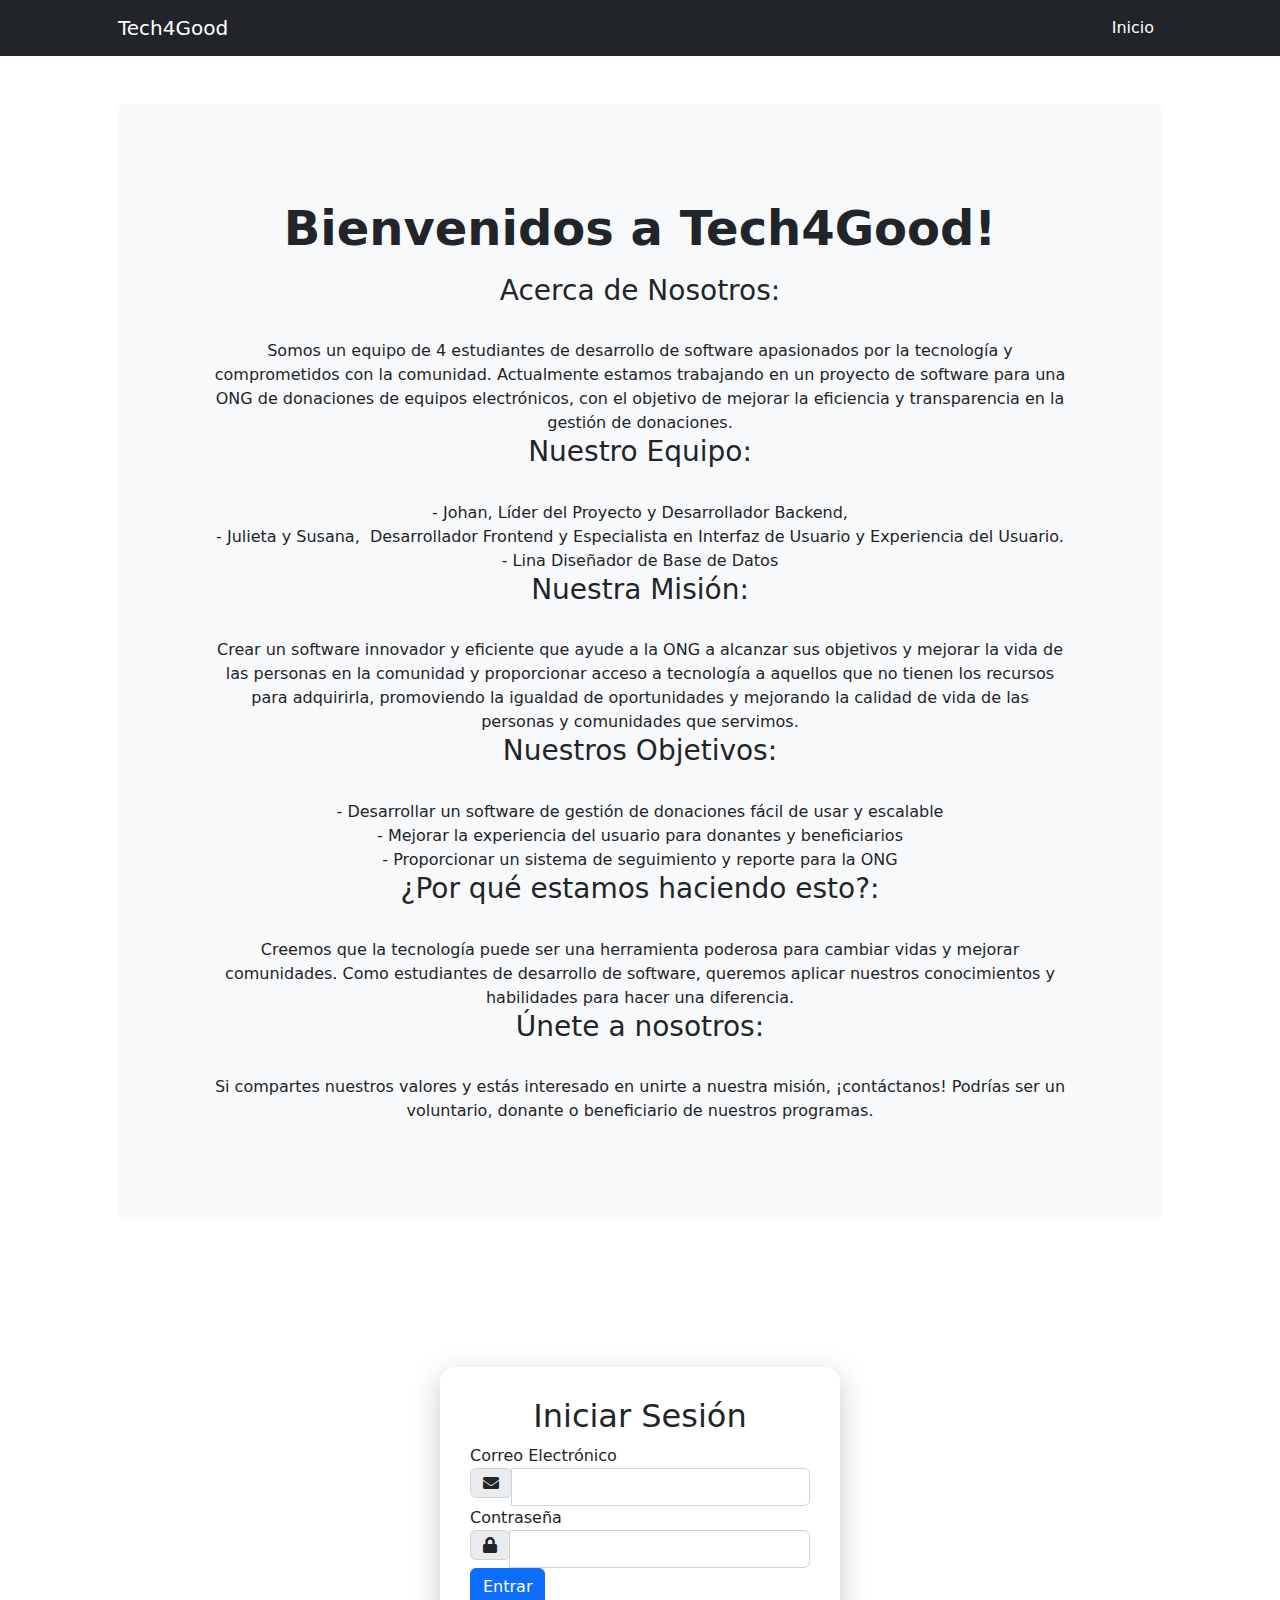
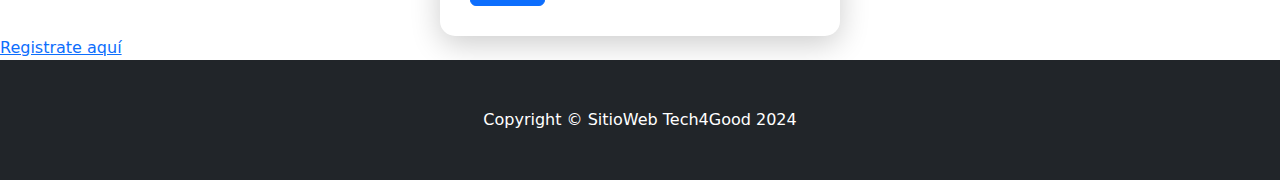
<file: ULTIMA PRUEBA DEL PROYECTO FINAL BD/Avances-proyecto-final-FRNT-BCK/FrontEnd/formularios/index.html>
<!DOCTYPE html>
<html lang="en">
    <head>
        <meta charset="utf-8" />
        <meta name="viewport" content="width=device-width, initial-scale=1, shrink-to-fit=no" />
        <meta name="description" content="" />
        <meta name="author" content="" />
        <title>Tech4Good</title>
        
        <link rel="icon" type="image/x-icon" href="assets/favicon.ico" />
        <link href="https://cdnjs.cloudflare.com/ajax/libs/font-awesome/5.15.4/css/all.min.css" rel="stylesheet">
        
        
        <link href="https://cdn.jsdelivr.net/npm/bootstrap-icons@1.4.1/font/bootstrap-icons.css" rel="stylesheet" />
        
        <link href="css/styles.css" rel="stylesheet" />
    </head>
    <body>
        
        <nav class="navbar navbar-expand-lg navbar-dark bg-dark">
            <div class="container px-lg-5">
                <a class="navbar-brand" href="#!">Tech4Good</a>
                <button class="navbar-toggler" type="button" data-bs-toggle="collapse" data-bs-target="#navbarSupportedContent" aria-controls="navbarSupportedContent" aria-expanded="false" aria-label="Toggle navigation"><span class="navbar-toggler-icon"></span></button>
                <div class="collapse navbar-collapse" id="navbarSupportedContent">
                    <ul class="navbar-nav ms-auto mb-2 mb-lg-0">
                        <li class="nav-item"><a class="nav-link active" aria-current="page" href="#!">Inicio</a></li>
                       
                    </ul>
                </div>
            </div>
        </nav>
        
        <header class="py-5">
            <div class="container px-lg-5">
                <div class="p-4 p-lg-5 bg-light rounded-3 text-center">
                    <div class="m-4 m-lg-5">
                        <h1 class="display-5 fw-bold">Bienvenidos a Tech4Good!</h1>
                        <p class="fs-4"> <h3>Acerca de Nosotros:</h3> <br>

                            Somos un equipo de 4 estudiantes de desarrollo de software apasionados por la tecnología y comprometidos con la comunidad. Actualmente estamos trabajando en un proyecto de software para una ONG de donaciones de equipos electrónicos, con el objetivo de mejorar la eficiencia y transparencia en la gestión de donaciones.
                            
                            <h3> Nuestro Equipo:</h3><br>
                            
                            - Johan, Líder del Proyecto y Desarrollador Backend, <br>
                            - Julieta y Susana,  Desarrollador Frontend y Especialista en Interfaz de Usuario y Experiencia del Usuario. <br>
                            - Lina Diseñador de Base de Datos  <br>
                            
                            
                             <h3>Nuestra Misión:</h3> <br>
                            
                            Crear un software innovador y eficiente que ayude a la ONG a alcanzar sus objetivos y mejorar la vida de las personas en la comunidad y proporcionar acceso a tecnología a aquellos que no tienen los recursos para adquirirla, promoviendo la igualdad de oportunidades y mejorando la calidad de vida de las personas y comunidades que servimos. <br>
                            
                             <h3>Nuestros Objetivos:</h3> <br>
                            
                            - Desarrollar un software de gestión de donaciones fácil de usar y escalable <br>
                            - Mejorar la experiencia del usuario para donantes y beneficiarios <br>
                            - Proporcionar un sistema de seguimiento y reporte para la ONG <br>
                            
                             <h3>¿Por qué estamos haciendo esto?:</h3> <br>
                            
                            Creemos que la tecnología puede ser una herramienta poderosa para cambiar vidas y mejorar comunidades. Como estudiantes de desarrollo de software, queremos aplicar nuestros conocimientos y habilidades para hacer una diferencia. <br>
                            
                             <h3>Únete a nosotros:</h3> <br>
                            
                            Si compartes nuestros valores y estás interesado en unirte a nuestra misión, ¡contáctanos! Podrías ser un voluntario, donante o beneficiario de nuestros programas.</p>
                        
                    </div>
                </div>
            </div>
        </header>
        
        <style>
            body {
                background: linear-gradient(to right);
                height: 100vh;
            }
            .form-container {
                background-color: white;
                padding: 30px;
                border-radius: 15px;
                box-shadow: 0 8px 30px rgba(0, 0, 0, 0.2);
                margin: auto;
                max-width: 400px;
                margin-top: 100px;
            }
        </style>
    </head>
    <body>
        <div class="form-container">
            <h2 class="text-center">Iniciar Sesión</h2>
            <form>
                <div class="form-group">
                    <label for="email">Correo Electrónico</label>
                    <div class="input-group">
                        <div class="input-group-prepend">
                            <span class="input-group-text"><i class="fas fa-envelope"></i></span>
                        </div>
                        <input type="email" class="form-control" id="email" name="email" required>
                    </div>
                </div>
                <div class="form-group">
                    <label for="password">Contraseña</label>
                    <div class="input-group">
                        <div class="input-group-prepend">
                            <span class="input-group-text"><i class="fas fa-lock"></i></span>
                        </div>
                        <input type="password" class="form-control" id="password" name="password" required>
                    </div>
                </div>
                <button type="submit" class="btn btn-primary btn-block">Entrar</button>
            </form>
        </div>
    
        <script src="https://code.jquery.com/jquery-3.5.1.slim.min.js"></script>
        <script src="https://cdn.jsdelivr.net/npm/@popperjs/core@2.0.7/dist/umd/popper.min.js"></script>
        <script src="https://stackpath.bootstrapcdn.com/bootstrap/4.5.2/js/bootstrap.min.js"></script>
        <a href="index2.html">Registrate aquí</a>
    
          
        
        <footer class="py-5 bg-dark">
            <div class="container"><p class="m-0 text-center text-white">Copyright &copy; SitioWeb Tech4Good 2024</p></div>
        </footer>
        
        <script src="https://cdn.jsdelivr.net/npm/bootstrap@5.2.3/dist/js/bootstrap.bundle.min.js"></script>
        
       
    </body>
</html>
</file>
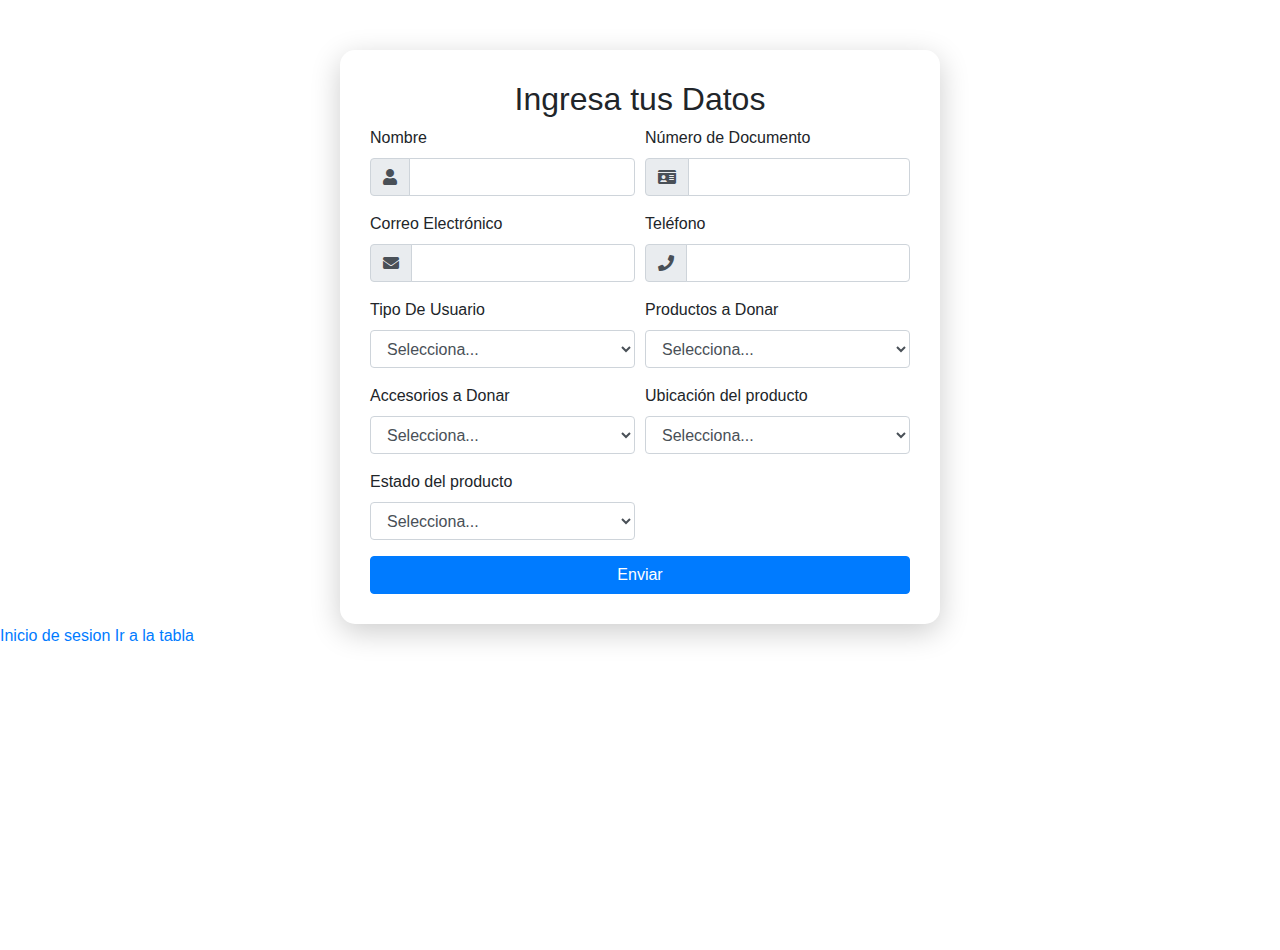
<file: ULTIMA PRUEBA DEL PROYECTO FINAL BD/Avances-proyecto-final-FRNT-BCK/FrontEnd/formularios/index2.html>
<!DOCTYPE html>
<html lang="en">
<head>
    <meta charset="UTF-8">
    <meta name="viewport" content="width=device-width, initial-scale=1.0">
    <title>Tech4Good | Formulario Ingreso</title>
    <link rel="icon" type="image/x-icon" href="assets/favicon.ico" />
    <link href="https://cdnjs.cloudflare.com/ajax/libs/font-awesome/5.15.4/css/all.min.css" rel="stylesheet">
    <link href="https://stackpath.bootstrapcdn.com/bootstrap/4.5.2/css/bootstrap.min.css" rel="stylesheet">
    <link rel="stylesheet" href="css/style2.css">
</head>
<body>
    <div class="form-container">
        <h2 class="text-center">Ingresa tus Datos</h2>
        <form method="POST">
            <div class="form-row">
                <div class="form-group col-md-6">
                    <label for="nombreUsuario">Nombre</label>
                    <div class="input-group">
                        <div class="input-group-prepend">
                            <span class="input-group-text"><i class="fas fa-user"></i></span>
                        </div>
                        <input type="text" class="form-control" id="nombreUsuario" name="nombreUsuario" required>
                    </div>
                </div>
                <div class="form-group col-md-6">
                    <label for="numeroDocumento">Número de Documento</label>
                    <div class="input-group">
                        <div class="input-group-prepend">
                            <span class="input-group-text"><i class="fas fa-id-card"></i></span>
                        </div>
                        <input type="text" class="form-control" id="numeroDocumento" name="numeroDocumento" required>
                    </div>
                </div>
            </div>
            <div class="form-row">
                <div class="form-group col-md-6">
                    <label for="correoElectronicoUsuario">Correo Electrónico</label>
                    <div class="input-group">
                        <div class="input-group-prepend">
                            <span class="input-group-text"><i class="fas fa-envelope"></i></span>
                        </div>
                        <input type="email" class="form-control" id="correoElectronicoUsuario" name="correoElectronicoUsuario" required>
                    </div>
                </div>
                <div class="form-group col-md-6">
                    <label for="telefonoUsuario">Teléfono</label>
                    <div class="input-group">
                        <div class="input-group-prepend">
                            <span class="input-group-text"><i class="fas fa-phone"></i></span>
                        </div>
                        <input type="tel" class="form-control" id="telefonoUsuario" name="telefonoUsuario" required>
                    </div>
                </div>
            </div>
            <div class="form-row">
                <div class="form-group col-md-6">
                    <label for="tipoDeUsuario">Tipo De Usuario</label>
                    <select class="form-control" id="tipoDeUsuario" name="tipoDeUsuario">
                        <option selected>Selecciona...</option>
                        <option value="Donante">Donante</option>
                        <option value="Administrador">Administrador</option>
                    </select>
                </div>
                <div class="form-group col-md-6">
                    <label for="tipo-documento">Productos a Donar</label>
                    <select class="form-control" id="tipo-documento" name="tipo-documento">
                        <option selected>Selecciona...</option>
                        <option value="Tablets">Tablets</option>
                        <option value="Computadores">Computadores de escritorio y portátiles</option>
                        <option value="Ipads">Ipads</option>
                        <option value="Televisores">Televisores</option>
                    </select>
                </div>
                <div class="form-group col-md-6">
                    <label for="pais">Accesorios a Donar</label>
                    <select class="form-control" id="pis" name="pis">
                        <option selected>Selecciona...</option>
                        <option value="peru">Ratones y teclados</option>
                        <option value="colombia">Monitores</option>
                        <option value="mexico">Impresoras y cartuchos de tinta</option>
                        <option value="carnet-extranjeria">Auriculares y micrófonos</option>
                    </select>
                </div>
                <div class="form-group col-md-6">
                    <label for="pais">Ubicación del producto</label>
                    <select class="form-control" id="pais" name="pais">
                        <option selected>Selecciona...</option>
                        <option value="peru">Universidad privada</option>
                        <option value="colombia">Universidad pública</option>
                        <option value="mexico">Institución educativa privada</option>
                        <option value="mexico">Institución educativa pública</option>
                        <option value="mexico">Fundaciones</option>
                        
                    </select>
                </div>
                <div class="form-group col-md-6">
                    <label for="pais">Estado del producto</label>
                    <select class="form-control" id="pai" name="pai">
                        <option selected>Selecciona...</option>
                        <option value="peru">Nuevo</option>
                        <option value="colombia">Como nuevo</option>
                        <option value="mexico">Usado</option>
                        <option value="mexico">Reparables</option>
                    </select>
                </div>
            </div>
            <button type="submit" class="btn btn-primary btn-block" id="botonRegistrar" name="botonRegistrar">Enviar</button>
        </form>
    </div>

    <nav>
        <a href="./index.html">Inicio de sesion</a>
        <a href="./Tabla/tabla.html">Ir a la tabla</a>
    </nav>

    <script src="https://code.jquery.com/jquery-3.5.1.slim.min.js"></script>
    <script src="https://cdn.jsdelivr.net/npm/@popperjs/core@2.0.7/dist/umd/popper.min.js"></script>
    <script src="https://stackpath.bootstrapcdn.com/bootstrap/4.5.2/js/bootstrap.min.js"></script>
    <script src="Formulario.js"></script>
</body>
</html>
</file>
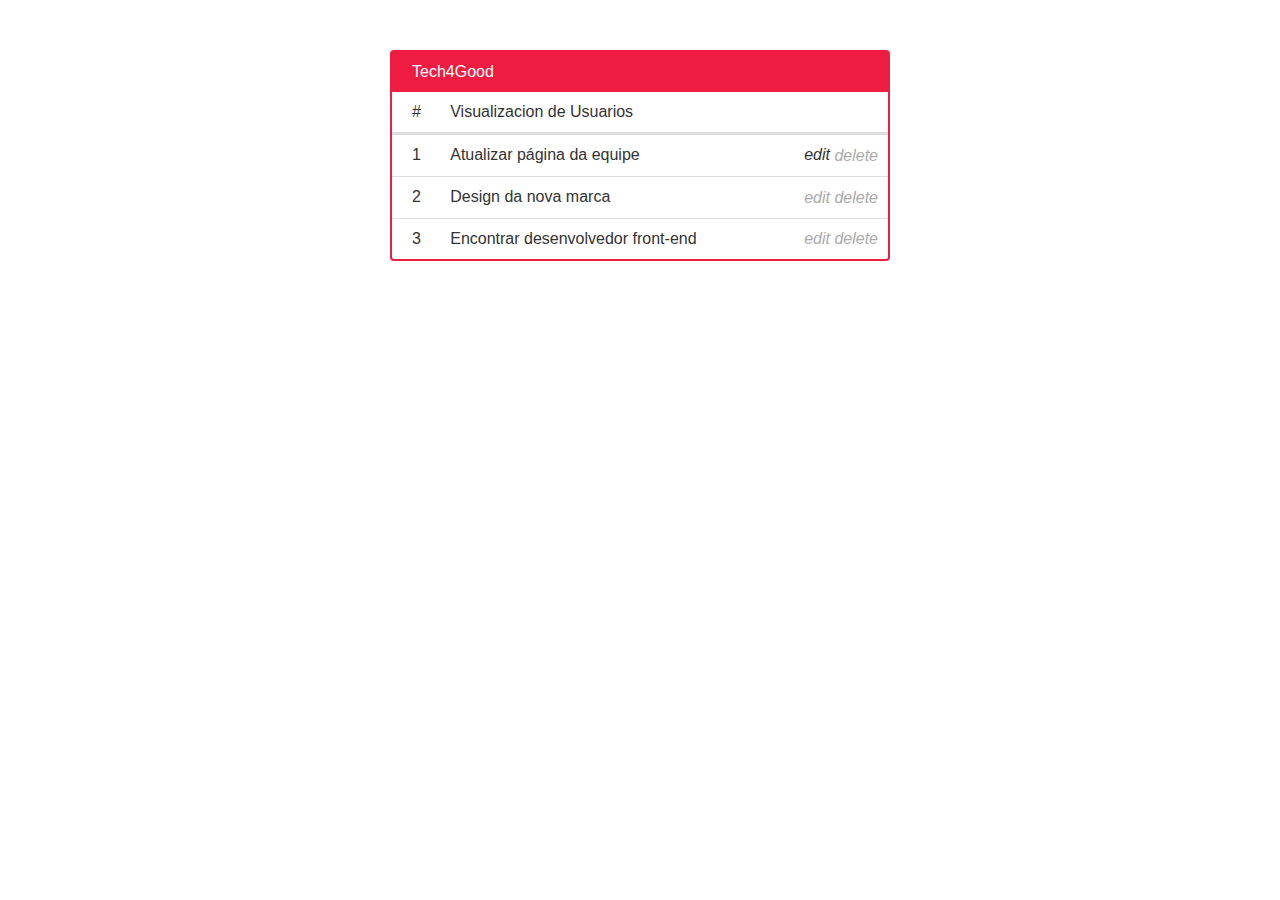
<file: ULTIMA PRUEBA DEL PROYECTO FINAL BD/Avances-proyecto-final-FRNT-BCK/FrontEnd/formularios/Tabla/tabla.html>
<!DOCTYPE html>
<html lang="en">
<head>
    <meta charset="UTF-8">
    <meta name="viewport" content="width=device-width, initial-scale=1.0">
    <link href="https://cdn.jsdelivr.net/npm/bootstrap@5.3.3/dist/css/bootstrap.min.css" rel="stylesheet" integrity="sha384-QWTKZyjpPEjISv5WaRU9OFeRpok6YctnYmDr5pNlyT2bRjXh0JMhjY6hW+ALEwIH" crossorigin="anonymous">
    <link rel="stylesheet" href="tabla.css">
    <title>Tech4Good || Tabla de visualización de Usuarios</title>
</head>
<body>
    <table>
        <thead>
          <tr>
            <th colspan="3">Tech4Good</th>
          </tr>
          <tr>
            <th>#</th>
            <th colspan="2">Visualizacion de Usuarios</th>
          </tr>
        </thead>
        <tbody>
          <tr>
            <td>1</td>
            <td>Atualizar página da equipe</td>
            <td>
              <i class="bi bi-pen-fill">edit</i>
              <i class="material-icons button delete">delete</i>
            </td>
          </tr>
          <tr>
            <td>2</td>
            <td>Design da nova marca</td>
            <td>
              <i class="material-icons button edit">edit</i>
              <i class="material-icons button delete">delete</i>
            </td>
          </tr>
          <tr>
            <td>3</td>
            <td>Encontrar desenvolvedor front-end</td>
            <td>
              <i class="material-icons button edit">edit</i>
              <i class="material-icons button delete">delete</i>
            </td>
          </tr>
        </tbody>
      </table>

      <script src="https://cdn.jsdelivr.net/npm/bootstrap@5.3.3/dist/js/bootstrap.bundle.min.js" integrity="sha384-YvpcrYf0tY3lHB60NNkmXc5s9fDVZLESaAA55NDzOxhy9GkcIdslK1eN7N6jIeHz" crossorigin="anonymous"></script>
</body>
</html>
</file>
<file: ULTIMA PRUEBA DEL PROYECTO FINAL BD/Avances-proyecto-final-FRNT-BCK/FrontEnd/formularios/css/styles.css>
@charset "UTF-8";

:root {
  --bs-blue: #0d6efd;
  --bs-indigo: #6610f2;
  --bs-purple: #6f42c1;
  --bs-pink: #d63384;
  --bs-red: #dc3545;
  --bs-orange: #fd7e14;
  --bs-yellow: #ffc107;
  --bs-green: #198754;
  --bs-teal: #20c997;
  --bs-cyan: #0dcaf0;
  --bs-black: #000;
  --bs-white: #fff;
  --bs-gray: #6c757d;
  --bs-gray-dark: #343a40;
  --bs-gray-100: #f8f9fa;
  --bs-gray-200: #e9ecef;
  --bs-gray-300: #dee2e6;
  --bs-gray-400: #ced4da;
  --bs-gray-500: #adb5bd;
  --bs-gray-600: #6c757d;
  --bs-gray-700: #495057;
  --bs-gray-800: #343a40;
  --bs-gray-900: #212529;
  --bs-primary: #0d6efd;
  --bs-secondary: #6c757d;
  --bs-success: #198754;
  --bs-info: #0dcaf0;
  --bs-warning: #ffc107;
  --bs-danger: #dc3545;
  --bs-light: #f8f9fa;
  --bs-dark: #212529;
  --bs-primary-rgb: 13, 110, 253;
  --bs-secondary-rgb: 108, 117, 125;
  --bs-success-rgb: 25, 135, 84;
  --bs-info-rgb: 13, 202, 240;
  --bs-warning-rgb: 255, 193, 7;
  --bs-danger-rgb: 220, 53, 69;
  --bs-light-rgb: 248, 249, 250;
  --bs-dark-rgb: 33, 37, 41;
  --bs-white-rgb: 255, 255, 255;
  --bs-black-rgb: 0, 0, 0;
  --bs-body-color-rgb: 33, 37, 41;
  --bs-body-bg-rgb: 255, 255, 255;
  --bs-font-sans-serif: system-ui, -apple-system, "Segoe UI", Roboto, "Helvetica Neue", "Noto Sans", "Liberation Sans", Arial, sans-serif, "Apple Color Emoji", "Segoe UI Emoji", "Segoe UI Symbol", "Noto Color Emoji";
  --bs-font-monospace: SFMono-Regular, Menlo, Monaco, Consolas, "Liberation Mono", "Courier New", monospace;
  --bs-gradient: linear-gradient(180deg, rgba(255, 255, 255, 0.15), rgba(255, 255, 255, 0));
  --bs-body-font-family: var(--bs-font-sans-serif);
  --bs-body-font-size: 1rem;
  --bs-body-font-weight: 400;
  --bs-body-line-height: 1.5;
  --bs-body-color: #212529;
  --bs-body-bg: #fff;
  --bs-border-width: 1px;
  --bs-border-style: solid;
  --bs-border-color: #dee2e6;
  --bs-border-color-translucent: rgba(0, 0, 0, 0.175);
  --bs-border-radius: 0.375rem;
  --bs-border-radius-sm: 0.25rem;
  --bs-border-radius-lg: 0.5rem;
  --bs-border-radius-xl: 1rem;
  --bs-border-radius-2xl: 2rem;
  --bs-border-radius-pill: 50rem;
  --bs-link-color: #0d6efd;
  --bs-link-hover-color: #0a58ca;
  --bs-code-color: #d63384;
  --bs-highlight-bg: #fff3cd;
}

*,
*::before,
*::after {
  box-sizing: border-box;
}

@media (prefers-reduced-motion: no-preference) {
  :root {
    scroll-behavior: smooth;
  }
}

body {
  margin: 0;
  font-family: var(--bs-body-font-family);
  font-size: var(--bs-body-font-size);
  font-weight: var(--bs-body-font-weight);
  line-height: var(--bs-body-line-height);
  color: var(--bs-body-color);
  text-align: var(--bs-body-text-align);
  background-color: var(--bs-body-bg);
  -webkit-text-size-adjust: 100%;
  -webkit-tap-highlight-color: rgba(0, 0, 0, 0);
}

hr {
  margin: 1rem 0;
  color: inherit;
  border: 0;
  border-top: 1px solid;
  opacity: 0.25;
}

h6, .h6, h5, .h5, h4, .h4, h3, .h3, h2, .h2, h1, .h1 {
  margin-top: 0;
  margin-bottom: 0.5rem;
  font-weight: 500;
  line-height: 1.2;
}

h1, .h1 {
  font-size: calc(1.375rem + 1.5vw);
}
@media (min-width: 1200px) {
  h1, .h1 {
    font-size: 2.5rem;
  }
}

h2, .h2 {
  font-size: calc(1.325rem + 0.9vw);
}
@media (min-width: 1200px) {
  h2, .h2 {
    font-size: 2rem;
  }
}

h3, .h3 {
  font-size: calc(1.3rem + 0.6vw);
}
@media (min-width: 1200px) {
  h3, .h3 {
    font-size: 1.75rem;
  }
}

h4, .h4 {
  font-size: calc(1.275rem + 0.3vw);
}
@media (min-width: 1200px) {
  h4, .h4 {
    font-size: 1.5rem;
  }
}

h5, .h5 {
  font-size: 1.25rem;
}

h6, .h6 {
  font-size: 1rem;
}

p {
  margin-top: 0;
  margin-bottom: 1rem;
}

abbr[title] {
  -webkit-text-decoration: underline dotted;
          text-decoration: underline dotted;
  cursor: help;
  -webkit-text-decoration-skip-ink: none;
          text-decoration-skip-ink: none;
}

address {
  margin-bottom: 1rem;
  font-style: normal;
  line-height: inherit;
}

ol,
ul {
  padding-left: 2rem;
}

ol,
ul,
dl {
  margin-top: 0;
  margin-bottom: 1rem;
}

ol ol,
ul ul,
ol ul,
ul ol {
  margin-bottom: 0;
}

dt {
  font-weight: 700;
}

dd {
  margin-bottom: 0.5rem;
  margin-left: 0;
}

blockquote {
  margin: 0 0 1rem;
}

b,
strong {
  font-weight: bolder;
}

small, .small {
  font-size: 0.875em;
}

mark, .mark {
  padding: 0.1875em;
  background-color: var(--bs-highlight-bg);
}

sub,
sup {
  position: relative;
  font-size: 0.75em;
  line-height: 0;
  vertical-align: baseline;
}

sub {
  bottom: -0.25em;
}

sup {
  top: -0.5em;
}

a {
  color: var(--bs-link-color);
  text-decoration: underline;
}
a:hover {
  color: var(--bs-link-hover-color);
}

a:not([href]):not([class]), a:not([href]):not([class]):hover {
  color: inherit;
  text-decoration: none;
}

pre,
code,
kbd,
samp {
  font-family: var(--bs-font-monospace);
  font-size: 1em;
}

pre {
  display: block;
  margin-top: 0;
  margin-bottom: 1rem;
  overflow: auto;
  font-size: 0.875em;
}
pre code {
  font-size: inherit;
  color: inherit;
  word-break: normal;
}

code {
  font-size: 0.875em;
  color: var(--bs-code-color);
  word-wrap: break-word;
}
a > code {
  color: inherit;
}

kbd {
  padding: 0.1875rem 0.375rem;
  font-size: 0.875em;
  color: var(--bs-body-bg);
  background-color: var(--bs-body-color);
  border-radius: 0.25rem;
}
kbd kbd {
  padding: 0;
  font-size: 1em;
}

figure {
  margin: 0 0 1rem;
}

img,
svg {
  vertical-align: middle;
}

table {
  caption-side: bottom;
  border-collapse: collapse;
}

caption {
  padding-top: 0.5rem;
  padding-bottom: 0.5rem;
  color: #6c757d;
  text-align: left;
}

th {
  text-align: inherit;
  text-align: -webkit-match-parent;
}

thead,
tbody,
tfoot,
tr,
td,
th {
  border-color: inherit;
  border-style: solid;
  border-width: 0;
}

label {
  display: inline-block;
}

button {
  border-radius: 0;
}

button:focus:not(:focus-visible) {
  outline: 0;
}

input,
button,
select,
optgroup,
textarea {
  margin: 0;
  font-family: inherit;
  font-size: inherit;
  line-height: inherit;
}

button,
select {
  text-transform: none;
}

[role=button] {
  cursor: pointer;
}

select {
  word-wrap: normal;
}
select:disabled {
  opacity: 1;
}

[list]:not([type=date]):not([type=datetime-local]):not([type=month]):not([type=week]):not([type=time])::-webkit-calendar-picker-indicator {
  display: none !important;
}

button,
[type=button],
[type=reset],
[type=submit] {
  -webkit-appearance: button;
}
button:not(:disabled),
[type=button]:not(:disabled),
[type=reset]:not(:disabled),
[type=submit]:not(:disabled) {
  cursor: pointer;
}

::-moz-focus-inner {
  padding: 0;
  border-style: none;
}

textarea {
  resize: vertical;
}

fieldset {
  min-width: 0;
  padding: 0;
  margin: 0;
  border: 0;
}

legend {
  float: left;
  width: 100%;
  padding: 0;
  margin-bottom: 0.5rem;
  font-size: calc(1.275rem + 0.3vw);
  line-height: inherit;
}
@media (min-width: 1200px) {
  legend {
    font-size: 1.5rem;
  }
}
legend + * {
  clear: left;
}

::-webkit-datetime-edit-fields-wrapper,
::-webkit-datetime-edit-text,
::-webkit-datetime-edit-minute,
::-webkit-datetime-edit-hour-field,
::-webkit-datetime-edit-day-field,
::-webkit-datetime-edit-month-field,
::-webkit-datetime-edit-year-field {
  padding: 0;
}

::-webkit-inner-spin-button {
  height: auto;
}

[type=search] {
  outline-offset: -2px;
  -webkit-appearance: textfield;
}

/* rtl:raw:
[type="tel"],
[type="url"],
[type="email"],
[type="number"] {
  direction: ltr;
}
*/
::-webkit-search-decoration {
  -webkit-appearance: none;
}

::-webkit-color-swatch-wrapper {
  padding: 0;
}

::file-selector-button {
  font: inherit;
  -webkit-appearance: button;
}

output {
  display: inline-block;
}

iframe {
  border: 0;
}

summary {
  display: list-item;
  cursor: pointer;
}

progress {
  vertical-align: baseline;
}

[hidden] {
  display: none !important;
}

.lead {
  font-size: 1.25rem;
  font-weight: 300;
}

.display-1 {
  font-size: calc(1.625rem + 4.5vw);
  font-weight: 300;
  line-height: 1.2;
}
@media (min-width: 1200px) {
  .display-1 {
    font-size: 5rem;
  }
}

.display-2 {
  font-size: calc(1.575rem + 3.9vw);
  font-weight: 300;
  line-height: 1.2;
}
@media (min-width: 1200px) {
  .display-2 {
    font-size: 4.5rem;
  }
}

.display-3 {
  font-size: calc(1.525rem + 3.3vw);
  font-weight: 300;
  line-height: 1.2;
}
@media (min-width: 1200px) {
  .display-3 {
    font-size: 4rem;
  }
}

.display-4 {
  font-size: calc(1.475rem + 2.7vw);
  font-weight: 300;
  line-height: 1.2;
}
@media (min-width: 1200px) {
  .display-4 {
    font-size: 3.5rem;
  }
}

.display-5 {
  font-size: calc(1.425rem + 2.1vw);
  font-weight: 300;
  line-height: 1.2;
}
@media (min-width: 1200px) {
  .display-5 {
    font-size: 3rem;
  }
}

.display-6 {
  font-size: calc(1.375rem + 1.5vw);
  font-weight: 300;
  line-height: 1.2;
}
@media (min-width: 1200px) {
  .display-6 {
    font-size: 2.5rem;
  }
}

.list-unstyled {
  padding-left: 0;
  list-style: none;
}

.list-inline {
  padding-left: 0;
  list-style: none;
}

.list-inline-item {
  display: inline-block;
}
.list-inline-item:not(:last-child) {
  margin-right: 0.5rem;
}

.initialism {
  font-size: 0.875em;
  text-transform: uppercase;
}

.blockquote {
  margin-bottom: 1rem;
  font-size: 1.25rem;
}
.blockquote > :last-child {
  margin-bottom: 0;
}

.blockquote-footer {
  margin-top: -1rem;
  margin-bottom: 1rem;
  font-size: 0.875em;
  color: #6c757d;
}
.blockquote-footer::before {
  content: "— ";
}

.img-fluid {
  max-width: 100%;
  height: auto;
}

.img-thumbnail {
  padding: 0.25rem;
  background-color: #fff;
  border: 1px solid var(--bs-border-color);
  border-radius: 0.375rem;
  max-width: 100%;
  height: auto;
}

.figure {
  display: inline-block;
}

.figure-img {
  margin-bottom: 0.5rem;
  line-height: 1;
}

.figure-caption {
  font-size: 0.875em;
  color: #6c757d;
}

.container,
.container-fluid,
.container-xxl,
.container-xl,
.container-lg,
.container-md,
.container-sm {
  --bs-gutter-x: 1.5rem;
  --bs-gutter-y: 0;
  width: 100%;
  padding-right: calc(var(--bs-gutter-x) * 0.5);
  padding-left: calc(var(--bs-gutter-x) * 0.5);
  margin-right: auto;
  margin-left: auto;
}

@media (min-width: 576px) {
  .container-sm, .container {
    max-width: 540px;
  }
}
@media (min-width: 768px) {
  .container-md, .container-sm, .container {
    max-width: 720px;
  }
}
@media (min-width: 992px) {
  .container-lg, .container-md, .container-sm, .container {
    max-width: 960px;
  }
}
@media (min-width: 1200px) {
  .container-xl, .container-lg, .container-md, .container-sm, .container {
    max-width: 1140px;
  }
}
@media (min-width: 1400px) {
  .container-xxl, .container-xl, .container-lg, .container-md, .container-sm, .container {
    max-width: 1320px;
  }
}
.row {
  --bs-gutter-x: 1.5rem;
  --bs-gutter-y: 0;
  display: flex;
  flex-wrap: wrap;
  margin-top: calc(-1 * var(--bs-gutter-y));
  margin-right: calc(-0.5 * var(--bs-gutter-x));
  margin-left: calc(-0.5 * var(--bs-gutter-x));
}
.row > * {
  flex-shrink: 0;
  width: 100%;
  max-width: 100%;
  padding-right: calc(var(--bs-gutter-x) * 0.5);
  padding-left: calc(var(--bs-gutter-x) * 0.5);
  margin-top: var(--bs-gutter-y);
}

.col {
  flex: 1 0 0%;
}

.row-cols-auto > * {
  flex: 0 0 auto;
  width: auto;
}

.row-cols-1 > * {
  flex: 0 0 auto;
  width: 100%;
}

.row-cols-2 > * {
  flex: 0 0 auto;
  width: 50%;
}

.row-cols-3 > * {
  flex: 0 0 auto;
  width: 33.3333333333%;
}

.row-cols-4 > * {
  flex: 0 0 auto;
  width: 25%;
}

.row-cols-5 > * {
  flex: 0 0 auto;
  width: 20%;
}

.row-cols-6 > * {
  flex: 0 0 auto;
  width: 16.6666666667%;
}

.col-auto {
  flex: 0 0 auto;
  width: auto;
}

.col-1 {
  flex: 0 0 auto;
  width: 8.33333333%;
}

.col-2 {
  flex: 0 0 auto;
  width: 16.66666667%;
}

.col-3 {
  flex: 0 0 auto;
  width: 25%;
}

.col-4 {
  flex: 0 0 auto;
  width: 33.33333333%;
}

.col-5 {
  flex: 0 0 auto;
  width: 41.66666667%;
}

.col-6 {
  flex: 0 0 auto;
  width: 50%;
}

.col-7 {
  flex: 0 0 auto;
  width: 58.33333333%;
}

.col-8 {
  flex: 0 0 auto;
  width: 66.66666667%;
}

.col-9 {
  flex: 0 0 auto;
  width: 75%;
}

.col-10 {
  flex: 0 0 auto;
  width: 83.33333333%;
}

.col-11 {
  flex: 0 0 auto;
  width: 91.66666667%;
}

.col-12 {
  flex: 0 0 auto;
  width: 100%;
}

.offset-1 {
  margin-left: 8.33333333%;
}

.offset-2 {
  margin-left: 16.66666667%;
}

.offset-3 {
  margin-left: 25%;
}

.offset-4 {
  margin-left: 33.33333333%;
}

.offset-5 {
  margin-left: 41.66666667%;
}

.offset-6 {
  margin-left: 50%;
}

.offset-7 {
  margin-left: 58.33333333%;
}

.offset-8 {
  margin-left: 66.66666667%;
}

.offset-9 {
  margin-left: 75%;
}

.offset-10 {
  margin-left: 83.33333333%;
}

.offset-11 {
  margin-left: 91.66666667%;
}

.g-0,
.gx-0 {
  --bs-gutter-x: 0;
}

.g-0,
.gy-0 {
  --bs-gutter-y: 0;
}

.g-1,
.gx-1 {
  --bs-gutter-x: 0.25rem;
}

.g-1,
.gy-1 {
  --bs-gutter-y: 0.25rem;
}

.g-2,
.gx-2 {
  --bs-gutter-x: 0.5rem;
}

.g-2,
.gy-2 {
  --bs-gutter-y: 0.5rem;
}

.g-3,
.gx-3 {
  --bs-gutter-x: 1rem;
}

.g-3,
.gy-3 {
  --bs-gutter-y: 1rem;
}

.g-4,
.gx-4 {
  --bs-gutter-x: 1.5rem;
}

.g-4,
.gy-4 {
  --bs-gutter-y: 1.5rem;
}

.g-5,
.gx-5 {
  --bs-gutter-x: 3rem;
}

.g-5,
.gy-5 {
  --bs-gutter-y: 3rem;
}

@media (min-width: 576px) {
  .col-sm {
    flex: 1 0 0%;
  }
  .row-cols-sm-auto > * {
    flex: 0 0 auto;
    width: auto;
  }
  .row-cols-sm-1 > * {
    flex: 0 0 auto;
    width: 100%;
  }
  .row-cols-sm-2 > * {
    flex: 0 0 auto;
    width: 50%;
  }
  .row-cols-sm-3 > * {
    flex: 0 0 auto;
    width: 33.3333333333%;
  }
  .row-cols-sm-4 > * {
    flex: 0 0 auto;
    width: 25%;
  }
  .row-cols-sm-5 > * {
    flex: 0 0 auto;
    width: 20%;
  }
  .row-cols-sm-6 > * {
    flex: 0 0 auto;
    width: 16.6666666667%;
  }
  .col-sm-auto {
    flex: 0 0 auto;
    width: auto;
  }
  .col-sm-1 {
    flex: 0 0 auto;
    width: 8.33333333%;
  }
  .col-sm-2 {
    flex: 0 0 auto;
    width: 16.66666667%;
  }
  .col-sm-3 {
    flex: 0 0 auto;
    width: 25%;
  }
  .col-sm-4 {
    flex: 0 0 auto;
    width: 33.33333333%;
  }
  .col-sm-5 {
    flex: 0 0 auto;
    width: 41.66666667%;
  }
  .col-sm-6 {
    flex: 0 0 auto;
    width: 50%;
  }
  .col-sm-7 {
    flex: 0 0 auto;
    width: 58.33333333%;
  }
  .col-sm-8 {
    flex: 0 0 auto;
    width: 66.66666667%;
  }
  .col-sm-9 {
    flex: 0 0 auto;
    width: 75%;
  }
  .col-sm-10 {
    flex: 0 0 auto;
    width: 83.33333333%;
  }
  .col-sm-11 {
    flex: 0 0 auto;
    width: 91.66666667%;
  }
  .col-sm-12 {
    flex: 0 0 auto;
    width: 100%;
  }
  .offset-sm-0 {
    margin-left: 0;
  }
  .offset-sm-1 {
    margin-left: 8.33333333%;
  }
  .offset-sm-2 {
    margin-left: 16.66666667%;
  }
  .offset-sm-3 {
    margin-left: 25%;
  }
  .offset-sm-4 {
    margin-left: 33.33333333%;
  }
  .offset-sm-5 {
    margin-left: 41.66666667%;
  }
  .offset-sm-6 {
    margin-left: 50%;
  }
  .offset-sm-7 {
    margin-left: 58.33333333%;
  }
  .offset-sm-8 {
    margin-left: 66.66666667%;
  }
  .offset-sm-9 {
    margin-left: 75%;
  }
  .offset-sm-10 {
    margin-left: 83.33333333%;
  }
  .offset-sm-11 {
    margin-left: 91.66666667%;
  }
  .g-sm-0,
  .gx-sm-0 {
    --bs-gutter-x: 0;
  }
  .g-sm-0,
  .gy-sm-0 {
    --bs-gutter-y: 0;
  }
  .g-sm-1,
  .gx-sm-1 {
    --bs-gutter-x: 0.25rem;
  }
  .g-sm-1,
  .gy-sm-1 {
    --bs-gutter-y: 0.25rem;
  }
  .g-sm-2,
  .gx-sm-2 {
    --bs-gutter-x: 0.5rem;
  }
  .g-sm-2,
  .gy-sm-2 {
    --bs-gutter-y: 0.5rem;
  }
  .g-sm-3,
  .gx-sm-3 {
    --bs-gutter-x: 1rem;
  }
  .g-sm-3,
  .gy-sm-3 {
    --bs-gutter-y: 1rem;
  }
  .g-sm-4,
  .gx-sm-4 {
    --bs-gutter-x: 1.5rem;
  }
  .g-sm-4,
  .gy-sm-4 {
    --bs-gutter-y: 1.5rem;
  }
  .g-sm-5,
  .gx-sm-5 {
    --bs-gutter-x: 3rem;
  }
  .g-sm-5,
  .gy-sm-5 {
    --bs-gutter-y: 3rem;
  }
}
@media (min-width: 768px) {
  .col-md {
    flex: 1 0 0%;
  }
  .row-cols-md-auto > * {
    flex: 0 0 auto;
    width: auto;
  }
  .row-cols-md-1 > * {
    flex: 0 0 auto;
    width: 100%;
  }
  .row-cols-md-2 > * {
    flex: 0 0 auto;
    width: 50%;
  }
  .row-cols-md-3 > * {
    flex: 0 0 auto;
    width: 33.3333333333%;
  }
  .row-cols-md-4 > * {
    flex: 0 0 auto;
    width: 25%;
  }
  .row-cols-md-5 > * {
    flex: 0 0 auto;
    width: 20%;
  }
  .row-cols-md-6 > * {
    flex: 0 0 auto;
    width: 16.6666666667%;
  }
  .col-md-auto {
    flex: 0 0 auto;
    width: auto;
  }
  .col-md-1 {
    flex: 0 0 auto;
    width: 8.33333333%;
  }
  .col-md-2 {
    flex: 0 0 auto;
    width: 16.66666667%;
  }
  .col-md-3 {
    flex: 0 0 auto;
    width: 25%;
  }
  .col-md-4 {
    flex: 0 0 auto;
    width: 33.33333333%;
  }
  .col-md-5 {
    flex: 0 0 auto;
    width: 41.66666667%;
  }
  .col-md-6 {
    flex: 0 0 auto;
    width: 50%;
  }
  .col-md-7 {
    flex: 0 0 auto;
    width: 58.33333333%;
  }
  .col-md-8 {
    flex: 0 0 auto;
    width: 66.66666667%;
  }
  .col-md-9 {
    flex: 0 0 auto;
    width: 75%;
  }
  .col-md-10 {
    flex: 0 0 auto;
    width: 83.33333333%;
  }
  .col-md-11 {
    flex: 0 0 auto;
    width: 91.66666667%;
  }
  .col-md-12 {
    flex: 0 0 auto;
    width: 100%;
  }
  .offset-md-0 {
    margin-left: 0;
  }
  .offset-md-1 {
    margin-left: 8.33333333%;
  }
  .offset-md-2 {
    margin-left: 16.66666667%;
  }
  .offset-md-3 {
    margin-left: 25%;
  }
  .offset-md-4 {
    margin-left: 33.33333333%;
  }
  .offset-md-5 {
    margin-left: 41.66666667%;
  }
  .offset-md-6 {
    margin-left: 50%;
  }
  .offset-md-7 {
    margin-left: 58.33333333%;
  }
  .offset-md-8 {
    margin-left: 66.66666667%;
  }
  .offset-md-9 {
    margin-left: 75%;
  }
  .offset-md-10 {
    margin-left: 83.33333333%;
  }
  .offset-md-11 {
    margin-left: 91.66666667%;
  }
  .g-md-0,
  .gx-md-0 {
    --bs-gutter-x: 0;
  }
  .g-md-0,
  .gy-md-0 {
    --bs-gutter-y: 0;
  }
  .g-md-1,
  .gx-md-1 {
    --bs-gutter-x: 0.25rem;
  }
  .g-md-1,
  .gy-md-1 {
    --bs-gutter-y: 0.25rem;
  }
  .g-md-2,
  .gx-md-2 {
    --bs-gutter-x: 0.5rem;
  }
  .g-md-2,
  .gy-md-2 {
    --bs-gutter-y: 0.5rem;
  }
  .g-md-3,
  .gx-md-3 {
    --bs-gutter-x: 1rem;
  }
  .g-md-3,
  .gy-md-3 {
    --bs-gutter-y: 1rem;
  }
  .g-md-4,
  .gx-md-4 {
    --bs-gutter-x: 1.5rem;
  }
  .g-md-4,
  .gy-md-4 {
    --bs-gutter-y: 1.5rem;
  }
  .g-md-5,
  .gx-md-5 {
    --bs-gutter-x: 3rem;
  }
  .g-md-5,
  .gy-md-5 {
    --bs-gutter-y: 3rem;
  }
}
@media (min-width: 992px) {
  .col-lg {
    flex: 1 0 0%;
  }
  .row-cols-lg-auto > * {
    flex: 0 0 auto;
    width: auto;
  }
  .row-cols-lg-1 > * {
    flex: 0 0 auto;
    width: 100%;
  }
  .row-cols-lg-2 > * {
    flex: 0 0 auto;
    width: 50%;
  }
  .row-cols-lg-3 > * {
    flex: 0 0 auto;
    width: 33.3333333333%;
  }
  .row-cols-lg-4 > * {
    flex: 0 0 auto;
    width: 25%;
  }
  .row-cols-lg-5 > * {
    flex: 0 0 auto;
    width: 20%;
  }
  .row-cols-lg-6 > * {
    flex: 0 0 auto;
    width: 16.6666666667%;
  }
  .col-lg-auto {
    flex: 0 0 auto;
    width: auto;
  }
  .col-lg-1 {
    flex: 0 0 auto;
    width: 8.33333333%;
  }
  .col-lg-2 {
    flex: 0 0 auto;
    width: 16.66666667%;
  }
  .col-lg-3 {
    flex: 0 0 auto;
    width: 25%;
  }
  .col-lg-4 {
    flex: 0 0 auto;
    width: 33.33333333%;
  }
  .col-lg-5 {
    flex: 0 0 auto;
    width: 41.66666667%;
  }
  .col-lg-6 {
    flex: 0 0 auto;
    width: 50%;
  }
  .col-lg-7 {
    flex: 0 0 auto;
    width: 58.33333333%;
  }
  .col-lg-8 {
    flex: 0 0 auto;
    width: 66.66666667%;
  }
  .col-lg-9 {
    flex: 0 0 auto;
    width: 75%;
  }
  .col-lg-10 {
    flex: 0 0 auto;
    width: 83.33333333%;
  }
  .col-lg-11 {
    flex: 0 0 auto;
    width: 91.66666667%;
  }
  .col-lg-12 {
    flex: 0 0 auto;
    width: 100%;
  }
  .offset-lg-0 {
    margin-left: 0;
  }
  .offset-lg-1 {
    margin-left: 8.33333333%;
  }
  .offset-lg-2 {
    margin-left: 16.66666667%;
  }
  .offset-lg-3 {
    margin-left: 25%;
  }
  .offset-lg-4 {
    margin-left: 33.33333333%;
  }
  .offset-lg-5 {
    margin-left: 41.66666667%;
  }
  .offset-lg-6 {
    margin-left: 50%;
  }
  .offset-lg-7 {
    margin-left: 58.33333333%;
  }
  .offset-lg-8 {
    margin-left: 66.66666667%;
  }
  .offset-lg-9 {
    margin-left: 75%;
  }
  .offset-lg-10 {
    margin-left: 83.33333333%;
  }
  .offset-lg-11 {
    margin-left: 91.66666667%;
  }
  .g-lg-0,
  .gx-lg-0 {
    --bs-gutter-x: 0;
  }
  .g-lg-0,
  .gy-lg-0 {
    --bs-gutter-y: 0;
  }
  .g-lg-1,
  .gx-lg-1 {
    --bs-gutter-x: 0.25rem;
  }
  .g-lg-1,
  .gy-lg-1 {
    --bs-gutter-y: 0.25rem;
  }
  .g-lg-2,
  .gx-lg-2 {
    --bs-gutter-x: 0.5rem;
  }
  .g-lg-2,
  .gy-lg-2 {
    --bs-gutter-y: 0.5rem;
  }
  .g-lg-3,
  .gx-lg-3 {
    --bs-gutter-x: 1rem;
  }
  .g-lg-3,
  .gy-lg-3 {
    --bs-gutter-y: 1rem;
  }
  .g-lg-4,
  .gx-lg-4 {
    --bs-gutter-x: 1.5rem;
  }
  .g-lg-4,
  .gy-lg-4 {
    --bs-gutter-y: 1.5rem;
  }
  .g-lg-5,
  .gx-lg-5 {
    --bs-gutter-x: 3rem;
  }
  .g-lg-5,
  .gy-lg-5 {
    --bs-gutter-y: 3rem;
  }
}
@media (min-width: 1200px) {
  .col-xl {
    flex: 1 0 0%;
  }
  .row-cols-xl-auto > * {
    flex: 0 0 auto;
    width: auto;
  }
  .row-cols-xl-1 > * {
    flex: 0 0 auto;
    width: 100%;
  }
  .row-cols-xl-2 > * {
    flex: 0 0 auto;
    width: 50%;
  }
  .row-cols-xl-3 > * {
    flex: 0 0 auto;
    width: 33.3333333333%;
  }
  .row-cols-xl-4 > * {
    flex: 0 0 auto;
    width: 25%;
  }
  .row-cols-xl-5 > * {
    flex: 0 0 auto;
    width: 20%;
  }
  .row-cols-xl-6 > * {
    flex: 0 0 auto;
    width: 16.6666666667%;
  }
  .col-xl-auto {
    flex: 0 0 auto;
    width: auto;
  }
  .col-xl-1 {
    flex: 0 0 auto;
    width: 8.33333333%;
  }
  .col-xl-2 {
    flex: 0 0 auto;
    width: 16.66666667%;
  }
  .col-xl-3 {
    flex: 0 0 auto;
    width: 25%;
  }
  .col-xl-4 {
    flex: 0 0 auto;
    width: 33.33333333%;
  }
  .col-xl-5 {
    flex: 0 0 auto;
    width: 41.66666667%;
  }
  .col-xl-6 {
    flex: 0 0 auto;
    width: 50%;
  }
  .col-xl-7 {
    flex: 0 0 auto;
    width: 58.33333333%;
  }
  .col-xl-8 {
    flex: 0 0 auto;
    width: 66.66666667%;
  }
  .col-xl-9 {
    flex: 0 0 auto;
    width: 75%;
  }
  .col-xl-10 {
    flex: 0 0 auto;
    width: 83.33333333%;
  }
  .col-xl-11 {
    flex: 0 0 auto;
    width: 91.66666667%;
  }
  .col-xl-12 {
    flex: 0 0 auto;
    width: 100%;
  }
  .offset-xl-0 {
    margin-left: 0;
  }
  .offset-xl-1 {
    margin-left: 8.33333333%;
  }
  .offset-xl-2 {
    margin-left: 16.66666667%;
  }
  .offset-xl-3 {
    margin-left: 25%;
  }
  .offset-xl-4 {
    margin-left: 33.33333333%;
  }
  .offset-xl-5 {
    margin-left: 41.66666667%;
  }
  .offset-xl-6 {
    margin-left: 50%;
  }
  .offset-xl-7 {
    margin-left: 58.33333333%;
  }
  .offset-xl-8 {
    margin-left: 66.66666667%;
  }
  .offset-xl-9 {
    margin-left: 75%;
  }
  .offset-xl-10 {
    margin-left: 83.33333333%;
  }
  .offset-xl-11 {
    margin-left: 91.66666667%;
  }
  .g-xl-0,
  .gx-xl-0 {
    --bs-gutter-x: 0;
  }
  .g-xl-0,
  .gy-xl-0 {
    --bs-gutter-y: 0;
  }
  .g-xl-1,
  .gx-xl-1 {
    --bs-gutter-x: 0.25rem;
  }
  .g-xl-1,
  .gy-xl-1 {
    --bs-gutter-y: 0.25rem;
  }
  .g-xl-2,
  .gx-xl-2 {
    --bs-gutter-x: 0.5rem;
  }
  .g-xl-2,
  .gy-xl-2 {
    --bs-gutter-y: 0.5rem;
  }
  .g-xl-3,
  .gx-xl-3 {
    --bs-gutter-x: 1rem;
  }
  .g-xl-3,
  .gy-xl-3 {
    --bs-gutter-y: 1rem;
  }
  .g-xl-4,
  .gx-xl-4 {
    --bs-gutter-x: 1.5rem;
  }
  .g-xl-4,
  .gy-xl-4 {
    --bs-gutter-y: 1.5rem;
  }
  .g-xl-5,
  .gx-xl-5 {
    --bs-gutter-x: 3rem;
  }
  .g-xl-5,
  .gy-xl-5 {
    --bs-gutter-y: 3rem;
  }
}
@media (min-width: 1400px) {
  .col-xxl {
    flex: 1 0 0%;
  }
  .row-cols-xxl-auto > * {
    flex: 0 0 auto;
    width: auto;
  }
  .row-cols-xxl-1 > * {
    flex: 0 0 auto;
    width: 100%;
  }
  .row-cols-xxl-2 > * {
    flex: 0 0 auto;
    width: 50%;
  }
  .row-cols-xxl-3 > * {
    flex: 0 0 auto;
    width: 33.3333333333%;
  }
  .row-cols-xxl-4 > * {
    flex: 0 0 auto;
    width: 25%;
  }
  .row-cols-xxl-5 > * {
    flex: 0 0 auto;
    width: 20%;
  }
  .row-cols-xxl-6 > * {
    flex: 0 0 auto;
    width: 16.6666666667%;
  }
  .col-xxl-auto {
    flex: 0 0 auto;
    width: auto;
  }
  .col-xxl-1 {
    flex: 0 0 auto;
    width: 8.33333333%;
  }
  .col-xxl-2 {
    flex: 0 0 auto;
    width: 16.66666667%;
  }
  .col-xxl-3 {
    flex: 0 0 auto;
    width: 25%;
  }
  .col-xxl-4 {
    flex: 0 0 auto;
    width: 33.33333333%;
  }
  .col-xxl-5 {
    flex: 0 0 auto;
    width: 41.66666667%;
  }
  .col-xxl-6 {
    flex: 0 0 auto;
    width: 50%;
  }
  .col-xxl-7 {
    flex: 0 0 auto;
    width: 58.33333333%;
  }
  .col-xxl-8 {
    flex: 0 0 auto;
    width: 66.66666667%;
  }
  .col-xxl-9 {
    flex: 0 0 auto;
    width: 75%;
  }
  .col-xxl-10 {
    flex: 0 0 auto;
    width: 83.33333333%;
  }
  .col-xxl-11 {
    flex: 0 0 auto;
    width: 91.66666667%;
  }
  .col-xxl-12 {
    flex: 0 0 auto;
    width: 100%;
  }
  .offset-xxl-0 {
    margin-left: 0;
  }
  .offset-xxl-1 {
    margin-left: 8.33333333%;
  }
  .offset-xxl-2 {
    margin-left: 16.66666667%;
  }
  .offset-xxl-3 {
    margin-left: 25%;
  }
  .offset-xxl-4 {
    margin-left: 33.33333333%;
  }
  .offset-xxl-5 {
    margin-left: 41.66666667%;
  }
  .offset-xxl-6 {
    margin-left: 50%;
  }
  .offset-xxl-7 {
    margin-left: 58.33333333%;
  }
  .offset-xxl-8 {
    margin-left: 66.66666667%;
  }
  .offset-xxl-9 {
    margin-left: 75%;
  }
  .offset-xxl-10 {
    margin-left: 83.33333333%;
  }
  .offset-xxl-11 {
    margin-left: 91.66666667%;
  }
  .g-xxl-0,
  .gx-xxl-0 {
    --bs-gutter-x: 0;
  }
  .g-xxl-0,
  .gy-xxl-0 {
    --bs-gutter-y: 0;
  }
  .g-xxl-1,
  .gx-xxl-1 {
    --bs-gutter-x: 0.25rem;
  }
  .g-xxl-1,
  .gy-xxl-1 {
    --bs-gutter-y: 0.25rem;
  }
  .g-xxl-2,
  .gx-xxl-2 {
    --bs-gutter-x: 0.5rem;
  }
  .g-xxl-2,
  .gy-xxl-2 {
    --bs-gutter-y: 0.5rem;
  }
  .g-xxl-3,
  .gx-xxl-3 {
    --bs-gutter-x: 1rem;
  }
  .g-xxl-3,
  .gy-xxl-3 {
    --bs-gutter-y: 1rem;
  }
  .g-xxl-4,
  .gx-xxl-4 {
    --bs-gutter-x: 1.5rem;
  }
  .g-xxl-4,
  .gy-xxl-4 {
    --bs-gutter-y: 1.5rem;
  }
  .g-xxl-5,
  .gx-xxl-5 {
    --bs-gutter-x: 3rem;
  }
  .g-xxl-5,
  .gy-xxl-5 {
    --bs-gutter-y: 3rem;
  }
}
.table {
  --bs-table-color: var(--bs-body-color);
  --bs-table-bg: transparent;
  --bs-table-border-color: var(--bs-border-color);
  --bs-table-accent-bg: transparent;
  --bs-table-striped-color: var(--bs-body-color);
  --bs-table-striped-bg: rgba(0, 0, 0, 0.05);
  --bs-table-active-color: var(--bs-body-color);
  --bs-table-active-bg: rgba(0, 0, 0, 0.1);
  --bs-table-hover-color: var(--bs-body-color);
  --bs-table-hover-bg: rgba(0, 0, 0, 0.075);
  width: 100%;
  margin-bottom: 1rem;
  color: var(--bs-table-color);
  vertical-align: top;
  border-color: var(--bs-table-border-color);
}
.table > :not(caption) > * > * {
  padding: 0.5rem 0.5rem;
  background-color: var(--bs-table-bg);
  border-bottom-width: 1px;
  box-shadow: inset 0 0 0 9999px var(--bs-table-accent-bg);
}
.table > tbody {
  vertical-align: inherit;
}
.table > thead {
  vertical-align: bottom;
}

.table-group-divider {
  border-top: 2px solid currentcolor;
}

.caption-top {
  caption-side: top;
}

.table-sm > :not(caption) > * > * {
  padding: 0.25rem 0.25rem;
}

.table-bordered > :not(caption) > * {
  border-width: 1px 0;
}
.table-bordered > :not(caption) > * > * {
  border-width: 0 1px;
}

.table-borderless > :not(caption) > * > * {
  border-bottom-width: 0;
}
.table-borderless > :not(:first-child) {
  border-top-width: 0;
}

.table-striped > tbody > tr:nth-of-type(odd) > * {
  --bs-table-accent-bg: var(--bs-table-striped-bg);
  color: var(--bs-table-striped-color);
}

.table-striped-columns > :not(caption) > tr > :nth-child(even) {
  --bs-table-accent-bg: var(--bs-table-striped-bg);
  color: var(--bs-table-striped-color);
}

.table-active {
  --bs-table-accent-bg: var(--bs-table-active-bg);
  color: var(--bs-table-active-color);
}

.table-hover > tbody > tr:hover > * {
  --bs-table-accent-bg: var(--bs-table-hover-bg);
  color: var(--bs-table-hover-color);
}

.table-primary {
  --bs-table-color: #000;
  --bs-table-bg: #cfe2ff;
  --bs-table-border-color: #bacbe6;
  --bs-table-striped-bg: #c5d7f2;
  --bs-table-striped-color: #000;
  --bs-table-active-bg: #bacbe6;
  --bs-table-active-color: #000;
  --bs-table-hover-bg: #bfd1ec;
  --bs-table-hover-color: #000;
  color: var(--bs-table-color);
  border-color: var(--bs-table-border-color);
}

.table-secondary {
  --bs-table-color: #000;
  --bs-table-bg: #e2e3e5;
  --bs-table-border-color: #cbccce;
  --bs-table-striped-bg: #d7d8da;
  --bs-table-striped-color: #000;
  --bs-table-active-bg: #cbccce;
  --bs-table-active-color: #000;
  --bs-table-hover-bg: #d1d2d4;
  --bs-table-hover-color: #000;
  color: var(--bs-table-color);
  border-color: var(--bs-table-border-color);
}

.table-success {
  --bs-table-color: #000;
  --bs-table-bg: #d1e7dd;
  --bs-table-border-color: #bcd0c7;
  --bs-table-striped-bg: #c7dbd2;
  --bs-table-striped-color: #000;
  --bs-table-active-bg: #bcd0c7;
  --bs-table-active-color: #000;
  --bs-table-hover-bg: #c1d6cc;
  --bs-table-hover-color: #000;
  color: var(--bs-table-color);
  border-color: var(--bs-table-border-color);
}

.table-info {
  --bs-table-color: #000;
  --bs-table-bg: #cff4fc;
  --bs-table-border-color: #badce3;
  --bs-table-striped-bg: #c5e8ef;
  --bs-table-striped-color: #000;
  --bs-table-active-bg: #badce3;
  --bs-table-active-color: #000;
  --bs-table-hover-bg: #bfe2e9;
  --bs-table-hover-color: #000;
  color: var(--bs-table-color);
  border-color: var(--bs-table-border-color);
}

.table-warning {
  --bs-table-color: #000;
  --bs-table-bg: #fff3cd;
  --bs-table-border-color: #e6dbb9;
  --bs-table-striped-bg: #f2e7c3;
  --bs-table-striped-color: #000;
  --bs-table-active-bg: #e6dbb9;
  --bs-table-active-color: #000;
  --bs-table-hover-bg: #ece1be;
  --bs-table-hover-color: #000;
  color: var(--bs-table-color);
  border-color: var(--bs-table-border-color);
}

.table-danger {
  --bs-table-color: #000;
  --bs-table-bg: #f8d7da;
  --bs-table-border-color: #dfc2c4;
  --bs-table-striped-bg: #eccccf;
  --bs-table-striped-color: #000;
  --bs-table-active-bg: #dfc2c4;
  --bs-table-active-color: #000;
  --bs-table-hover-bg: #e5c7ca;
  --bs-table-hover-color: #000;
  color: var(--bs-table-color);
  border-color: var(--bs-table-border-color);
}

.table-light {
  --bs-table-color: #000;
  --bs-table-bg: #f8f9fa;
  --bs-table-border-color: #dfe0e1;
  --bs-table-striped-bg: #ecedee;
  --bs-table-striped-color: #000;
  --bs-table-active-bg: #dfe0e1;
  --bs-table-active-color: #000;
  --bs-table-hover-bg: #e5e6e7;
  --bs-table-hover-color: #000;
  color: var(--bs-table-color);
  border-color: var(--bs-table-border-color);
}

.table-dark {
  --bs-table-color: #fff;
  --bs-table-bg: #212529;
  --bs-table-border-color: #373b3e;
  --bs-table-striped-bg: #2c3034;
  --bs-table-striped-color: #fff;
  --bs-table-active-bg: #373b3e;
  --bs-table-active-color: #fff;
  --bs-table-hover-bg: #323539;
  --bs-table-hover-color: #fff;
  color: var(--bs-table-color);
  border-color: var(--bs-table-border-color);
}

.table-responsive {
  overflow-x: auto;
  -webkit-overflow-scrolling: touch;
}

@media (max-width: 575.98px) {
  .table-responsive-sm {
    overflow-x: auto;
    -webkit-overflow-scrolling: touch;
  }
}
@media (max-width: 767.98px) {
  .table-responsive-md {
    overflow-x: auto;
    -webkit-overflow-scrolling: touch;
  }
}
@media (max-width: 991.98px) {
  .table-responsive-lg {
    overflow-x: auto;
    -webkit-overflow-scrolling: touch;
  }
}
@media (max-width: 1199.98px) {
  .table-responsive-xl {
    overflow-x: auto;
    -webkit-overflow-scrolling: touch;
  }
}
@media (max-width: 1399.98px) {
  .table-responsive-xxl {
    overflow-x: auto;
    -webkit-overflow-scrolling: touch;
  }
}
.form-label {
  margin-bottom: 0.5rem;
}

.col-form-label {
  padding-top: calc(0.375rem + 1px);
  padding-bottom: calc(0.375rem + 1px);
  margin-bottom: 0;
  font-size: inherit;
  line-height: 1.5;
}

.col-form-label-lg {
  padding-top: calc(0.5rem + 1px);
  padding-bottom: calc(0.5rem + 1px);
  font-size: 1.25rem;
}

.col-form-label-sm {
  padding-top: calc(0.25rem + 1px);
  padding-bottom: calc(0.25rem + 1px);
  font-size: 0.875rem;
}

.form-text {
  margin-top: 0.25rem;
  font-size: 0.875em;
  color: #6c757d;
}

.form-control {
  display: block;
  width: 100%;
  padding: 0.375rem 0.75rem;
  font-size: 1rem;
  font-weight: 400;
  line-height: 1.5;
  color: #212529;
  background-color: #fff;
  background-clip: padding-box;
  border: 1px solid #ced4da;
  -webkit-appearance: none;
     -moz-appearance: none;
          appearance: none;
  border-radius: 0.375rem;
  transition: border-color 0.15s ease-in-out, box-shadow 0.15s ease-in-out;
}
@media (prefers-reduced-motion: reduce) {
  .form-control {
    transition: none;
  }
}
.form-control[type=file] {
  overflow: hidden;
}
.form-control[type=file]:not(:disabled):not([readonly]) {
  cursor: pointer;
}
.form-control:focus {
  color: #212529;
  background-color: #fff;
  border-color: #86b7fe;
  outline: 0;
  box-shadow: 0 0 0 0.25rem rgba(13, 110, 253, 0.25);
}
.form-control::-webkit-date-and-time-value {
  height: 1.5em;
}
.form-control::-moz-placeholder {
  color: #6c757d;
  opacity: 1;
}
.form-control::placeholder {
  color: #6c757d;
  opacity: 1;
}
.form-control:disabled {
  background-color: #e9ecef;
  opacity: 1;
}
.form-control::file-selector-button {
  padding: 0.375rem 0.75rem;
  margin: -0.375rem -0.75rem;
  -webkit-margin-end: 0.75rem;
          margin-inline-end: 0.75rem;
  color: #212529;
  background-color: #e9ecef;
  pointer-events: none;
  border-color: inherit;
  border-style: solid;
  border-width: 0;
  border-inline-end-width: 1px;
  border-radius: 0;
  transition: color 0.15s ease-in-out, background-color 0.15s ease-in-out, border-color 0.15s ease-in-out, box-shadow 0.15s ease-in-out;
}
@media (prefers-reduced-motion: reduce) {
  .form-control::file-selector-button {
    transition: none;
  }
}
.form-control:hover:not(:disabled):not([readonly])::file-selector-button {
  background-color: #dde0e3;
}

.form-control-plaintext {
  display: block;
  width: 100%;
  padding: 0.375rem 0;
  margin-bottom: 0;
  line-height: 1.5;
  color: #212529;
  background-color: transparent;
  border: solid transparent;
  border-width: 1px 0;
}
.form-control-plaintext:focus {
  outline: 0;
}
.form-control-plaintext.form-control-sm, .form-control-plaintext.form-control-lg {
  padding-right: 0;
  padding-left: 0;
}

.form-control-sm {
  min-height: calc(1.5em + 0.5rem + 2px);
  padding: 0.25rem 0.5rem;
  font-size: 0.875rem;
  border-radius: 0.25rem;
}
.form-control-sm::file-selector-button {
  padding: 0.25rem 0.5rem;
  margin: -0.25rem -0.5rem;
  -webkit-margin-end: 0.5rem;
          margin-inline-end: 0.5rem;
}

.form-control-lg {
  min-height: calc(1.5em + 1rem + 2px);
  padding: 0.5rem 1rem;
  font-size: 1.25rem;
  border-radius: 0.5rem;
}
.form-control-lg::file-selector-button {
  padding: 0.5rem 1rem;
  margin: -0.5rem -1rem;
  -webkit-margin-end: 1rem;
          margin-inline-end: 1rem;
}

textarea.form-control {
  min-height: calc(1.5em + 0.75rem + 2px);
}
textarea.form-control-sm {
  min-height: calc(1.5em + 0.5rem + 2px);
}
textarea.form-control-lg {
  min-height: calc(1.5em + 1rem + 2px);
}

.form-control-color {
  width: 3rem;
  height: calc(1.5em + 0.75rem + 2px);
  padding: 0.375rem;
}
.form-control-color:not(:disabled):not([readonly]) {
  cursor: pointer;
}
.form-control-color::-moz-color-swatch {
  border: 0 !important;
  border-radius: 0.375rem;
}
.form-control-color::-webkit-color-swatch {
  border-radius: 0.375rem;
}
.form-control-color.form-control-sm {
  height: calc(1.5em + 0.5rem + 2px);
}
.form-control-color.form-control-lg {
  height: calc(1.5em + 1rem + 2px);
}

.form-select {
  display: block;
  width: 100%;
  padding: 0.375rem 2.25rem 0.375rem 0.75rem;
  -moz-padding-start: calc(0.75rem - 3px);
  font-size: 1rem;
  font-weight: 400;
  line-height: 1.5;
  color: #212529;
  background-color: #fff;
  background-image: url("data:image/svg+xml,%3csvg xmlns='http://www.w3.org/2000/svg' viewBox='0 0 16 16'%3e%3cpath fill='none' stroke='%23343a40' stroke-linecap='round' stroke-linejoin='round' stroke-width='2' d='m2 5 6 6 6-6'/%3e%3c/svg%3e");
  background-repeat: no-repeat;
  background-position: right 0.75rem center;
  background-size: 16px 12px;
  border: 1px solid #ced4da;
  border-radius: 0.375rem;
  transition: border-color 0.15s ease-in-out, box-shadow 0.15s ease-in-out;
  -webkit-appearance: none;
     -moz-appearance: none;
          appearance: none;
}
@media (prefers-reduced-motion: reduce) {
  .form-select {
    transition: none;
  }
}
.form-select:focus {
  border-color: #86b7fe;
  outline: 0;
  box-shadow: 0 0 0 0.25rem rgba(13, 110, 253, 0.25);
}
.form-select[multiple], .form-select[size]:not([size="1"]) {
  padding-right: 0.75rem;
  background-image: none;
}
.form-select:disabled {
  background-color: #e9ecef;
}
.form-select:-moz-focusring {
  color: transparent;
  text-shadow: 0 0 0 #212529;
}

.form-select-sm {
  padding-top: 0.25rem;
  padding-bottom: 0.25rem;
  padding-left: 0.5rem;
  font-size: 0.875rem;
  border-radius: 0.25rem;
}

.form-select-lg {
  padding-top: 0.5rem;
  padding-bottom: 0.5rem;
  padding-left: 1rem;
  font-size: 1.25rem;
  border-radius: 0.5rem;
}

.form-check {
  display: block;
  min-height: 1.5rem;
  padding-left: 1.5em;
  margin-bottom: 0.125rem;
}
.form-check .form-check-input {
  float: left;
  margin-left: -1.5em;
}

.form-check-reverse {
  padding-right: 1.5em;
  padding-left: 0;
  text-align: right;
}
.form-check-reverse .form-check-input {
  float: right;
  margin-right: -1.5em;
  margin-left: 0;
}

.form-check-input {
  width: 1em;
  height: 1em;
  margin-top: 0.25em;
  vertical-align: top;
  background-color: #fff;
  background-repeat: no-repeat;
  background-position: center;
  background-size: contain;
  border: 1px solid rgba(0, 0, 0, 0.25);
  -webkit-appearance: none;
     -moz-appearance: none;
          appearance: none;
  -webkit-print-color-adjust: exact;
          print-color-adjust: exact;
}
.form-check-input[type=checkbox] {
  border-radius: 0.25em;
}
.form-check-input[type=radio] {
  border-radius: 50%;
}
.form-check-input:active {
  filter: brightness(90%);
}
.form-check-input:focus {
  border-color: #86b7fe;
  outline: 0;
  box-shadow: 0 0 0 0.25rem rgba(13, 110, 253, 0.25);
}
.form-check-input:checked {
  background-color: #0d6efd;
  border-color: #0d6efd;
}
.form-check-input:checked[type=checkbox] {
  background-image: url("data:image/svg+xml,%3csvg xmlns='http://www.w3.org/2000/svg' viewBox='0 0 20 20'%3e%3cpath fill='none' stroke='%23fff' stroke-linecap='round' stroke-linejoin='round' stroke-width='3' d='m6 10 3 3 6-6'/%3e%3c/svg%3e");
}
.form-check-input:checked[type=radio] {
  background-image: url("data:image/svg+xml,%3csvg xmlns='http://www.w3.org/2000/svg' viewBox='-4 -4 8 8'%3e%3ccircle r='2' fill='%23fff'/%3e%3c/svg%3e");
}
.form-check-input[type=checkbox]:indeterminate {
  background-color: #0d6efd;
  border-color: #0d6efd;
  background-image: url("data:image/svg+xml,%3csvg xmlns='http://www.w3.org/2000/svg' viewBox='0 0 20 20'%3e%3cpath fill='none' stroke='%23fff' stroke-linecap='round' stroke-linejoin='round' stroke-width='3' d='M6 10h8'/%3e%3c/svg%3e");
}
.form-check-input:disabled {
  pointer-events: none;
  filter: none;
  opacity: 0.5;
}
.form-check-input[disabled] ~ .form-check-label, .form-check-input:disabled ~ .form-check-label {
  cursor: default;
  opacity: 0.5;
}

.form-switch {
  padding-left: 2.5em;
}
.form-switch .form-check-input {
  width: 2em;
  margin-left: -2.5em;
  background-image: url("data:image/svg+xml,%3csvg xmlns='http://www.w3.org/2000/svg' viewBox='-4 -4 8 8'%3e%3ccircle r='3' fill='rgba%280, 0, 0, 0.25%29'/%3e%3c/svg%3e");
  background-position: left center;
  border-radius: 2em;
  transition: background-position 0.15s ease-in-out;
}
@media (prefers-reduced-motion: reduce) {
  .form-switch .form-check-input {
    transition: none;
  }
}
.form-switch .form-check-input:focus {
  background-image: url("data:image/svg+xml,%3csvg xmlns='http://www.w3.org/2000/svg' viewBox='-4 -4 8 8'%3e%3ccircle r='3' fill='%2386b7fe'/%3e%3c/svg%3e");
}
.form-switch .form-check-input:checked {
  background-position: right center;
  background-image: url("data:image/svg+xml,%3csvg xmlns='http://www.w3.org/2000/svg' viewBox='-4 -4 8 8'%3e%3ccircle r='3' fill='%23fff'/%3e%3c/svg%3e");
}
.form-switch.form-check-reverse {
  padding-right: 2.5em;
  padding-left: 0;
}
.form-switch.form-check-reverse .form-check-input {
  margin-right: -2.5em;
  margin-left: 0;
}

.form-check-inline {
  display: inline-block;
  margin-right: 1rem;
}

.btn-check {
  position: absolute;
  clip: rect(0, 0, 0, 0);
  pointer-events: none;
}
.btn-check[disabled] + .btn, .btn-check:disabled + .btn {
  pointer-events: none;
  filter: none;
  opacity: 0.65;
}

.form-range {
  width: 100%;
  height: 1.5rem;
  padding: 0;
  background-color: transparent;
  -webkit-appearance: none;
     -moz-appearance: none;
          appearance: none;
}
.form-range:focus {
  outline: 0;
}
.form-range:focus::-webkit-slider-thumb {
  box-shadow: 0 0 0 1px #fff, 0 0 0 0.25rem rgba(13, 110, 253, 0.25);
}
.form-range:focus::-moz-range-thumb {
  box-shadow: 0 0 0 1px #fff, 0 0 0 0.25rem rgba(13, 110, 253, 0.25);
}
.form-range::-moz-focus-outer {
  border: 0;
}
.form-range::-webkit-slider-thumb {
  width: 1rem;
  height: 1rem;
  margin-top: -0.25rem;
  background-color: #0d6efd;
  border: 0;
  border-radius: 1rem;
  -webkit-transition: background-color 0.15s ease-in-out, border-color 0.15s ease-in-out, box-shadow 0.15s ease-in-out;
  transition: background-color 0.15s ease-in-out, border-color 0.15s ease-in-out, box-shadow 0.15s ease-in-out;
  -webkit-appearance: none;
          appearance: none;
}
@media (prefers-reduced-motion: reduce) {
  .form-range::-webkit-slider-thumb {
    -webkit-transition: none;
    transition: none;
  }
}
.form-range::-webkit-slider-thumb:active {
  background-color: #b6d4fe;
}
.form-range::-webkit-slider-runnable-track {
  width: 100%;
  height: 0.5rem;
  color: transparent;
  cursor: pointer;
  background-color: #dee2e6;
  border-color: transparent;
  border-radius: 1rem;
}
.form-range::-moz-range-thumb {
  width: 1rem;
  height: 1rem;
  background-color: #0d6efd;
  border: 0;
  border-radius: 1rem;
  -moz-transition: background-color 0.15s ease-in-out, border-color 0.15s ease-in-out, box-shadow 0.15s ease-in-out;
  transition: background-color 0.15s ease-in-out, border-color 0.15s ease-in-out, box-shadow 0.15s ease-in-out;
  -moz-appearance: none;
       appearance: none;
}
@media (prefers-reduced-motion: reduce) {
  .form-range::-moz-range-thumb {
    -moz-transition: none;
    transition: none;
  }
}
.form-range::-moz-range-thumb:active {
  background-color: #b6d4fe;
}
.form-range::-moz-range-track {
  width: 100%;
  height: 0.5rem;
  color: transparent;
  cursor: pointer;
  background-color: #dee2e6;
  border-color: transparent;
  border-radius: 1rem;
}
.form-range:disabled {
  pointer-events: none;
}
.form-range:disabled::-webkit-slider-thumb {
  background-color: #adb5bd;
}
.form-range:disabled::-moz-range-thumb {
  background-color: #adb5bd;
}

.form-floating {
  position: relative;
}
.form-floating > .form-control,
.form-floating > .form-control-plaintext,
.form-floating > .form-select {
  height: calc(3.5rem + 2px);
  line-height: 1.25;
}
.form-floating > label {
  position: absolute;
  top: 0;
  left: 0;
  width: 100%;
  height: 100%;
  padding: 1rem 0.75rem;
  overflow: hidden;
  text-align: start;
  text-overflow: ellipsis;
  white-space: nowrap;
  pointer-events: none;
  border: 1px solid transparent;
  transform-origin: 0 0;
  transition: opacity 0.1s ease-in-out, transform 0.1s ease-in-out;
}
@media (prefers-reduced-motion: reduce) {
  .form-floating > label {
    transition: none;
  }
}
.form-floating > .form-control,
.form-floating > .form-control-plaintext {
  padding: 1rem 0.75rem;
}
.form-floating > .form-control::-moz-placeholder, .form-floating > .form-control-plaintext::-moz-placeholder {
  color: transparent;
}
.form-floating > .form-control::placeholder,
.form-floating > .form-control-plaintext::placeholder {
  color: transparent;
}
.form-floating > .form-control:not(:-moz-placeholder-shown), .form-floating > .form-control-plaintext:not(:-moz-placeholder-shown) {
  padding-top: 1.625rem;
  padding-bottom: 0.625rem;
}
.form-floating > .form-control:focus, .form-floating > .form-control:not(:placeholder-shown),
.form-floating > .form-control-plaintext:focus,
.form-floating > .form-control-plaintext:not(:placeholder-shown) {
  padding-top: 1.625rem;
  padding-bottom: 0.625rem;
}
.form-floating > .form-control:-webkit-autofill,
.form-floating > .form-control-plaintext:-webkit-autofill {
  padding-top: 1.625rem;
  padding-bottom: 0.625rem;
}
.form-floating > .form-select {
  padding-top: 1.625rem;
  padding-bottom: 0.625rem;
}
.form-floating > .form-control:not(:-moz-placeholder-shown) ~ label {
  opacity: 0.65;
  transform: scale(0.85) translateY(-0.5rem) translateX(0.15rem);
}
.form-floating > .form-control:focus ~ label,
.form-floating > .form-control:not(:placeholder-shown) ~ label,
.form-floating > .form-control-plaintext ~ label,
.form-floating > .form-select ~ label {
  opacity: 0.65;
  transform: scale(0.85) translateY(-0.5rem) translateX(0.15rem);
}
.form-floating > .form-control:-webkit-autofill ~ label {
  opacity: 0.65;
  transform: scale(0.85) translateY(-0.5rem) translateX(0.15rem);
}
.form-floating > .form-control-plaintext ~ label {
  border-width: 1px 0;
}

.input-group {
  position: relative;
  display: flex;
  flex-wrap: wrap;
  align-items: stretch;
  width: 100%;
}
.input-group > .form-control,
.input-group > .form-select,
.input-group > .form-floating {
  position: relative;
  flex: 1 1 auto;
  width: 1%;
  min-width: 0;
}
.input-group > .form-control:focus,
.input-group > .form-select:focus,
.input-group > .form-floating:focus-within {
  z-index: 5;
}
.input-group .btn {
  position: relative;
  z-index: 2;
}
.input-group .btn:focus {
  z-index: 5;
}

.input-group-text {
  display: flex;
  align-items: center;
  padding: 0.375rem 0.75rem;
  font-size: 1rem;
  font-weight: 400;
  line-height: 1.5;
  color: #212529;
  text-align: center;
  white-space: nowrap;
  background-color: #e9ecef;
  border: 1px solid #ced4da;
  border-radius: 0.375rem;
}

.input-group-lg > .form-control,
.input-group-lg > .form-select,
.input-group-lg > .input-group-text,
.input-group-lg > .btn {
  padding: 0.5rem 1rem;
  font-size: 1.25rem;
  border-radius: 0.5rem;
}

.input-group-sm > .form-control,
.input-group-sm > .form-select,
.input-group-sm > .input-group-text,
.input-group-sm > .btn {
  padding: 0.25rem 0.5rem;
  font-size: 0.875rem;
  border-radius: 0.25rem;
}

.input-group-lg > .form-select,
.input-group-sm > .form-select {
  padding-right: 3rem;
}

.input-group:not(.has-validation) > :not(:last-child):not(.dropdown-toggle):not(.dropdown-menu):not(.form-floating),
.input-group:not(.has-validation) > .dropdown-toggle:nth-last-child(n+3),
.input-group:not(.has-validation) > .form-floating:not(:last-child) > .form-control,
.input-group:not(.has-validation) > .form-floating:not(:last-child) > .form-select {
  border-top-right-radius: 0;
  border-bottom-right-radius: 0;
}
.input-group.has-validation > :nth-last-child(n+3):not(.dropdown-toggle):not(.dropdown-menu):not(.form-floating),
.input-group.has-validation > .dropdown-toggle:nth-last-child(n+4),
.input-group.has-validation > .form-floating:nth-last-child(n+3) > .form-control,
.input-group.has-validation > .form-floating:nth-last-child(n+3) > .form-select {
  border-top-right-radius: 0;
  border-bottom-right-radius: 0;
}
.input-group > :not(:first-child):not(.dropdown-menu):not(.valid-tooltip):not(.valid-feedback):not(.invalid-tooltip):not(.invalid-feedback) {
  margin-left: -1px;
  border-top-left-radius: 0;
  border-bottom-left-radius: 0;
}
.input-group > .form-floating:not(:first-child) > .form-control,
.input-group > .form-floating:not(:first-child) > .form-select {
  border-top-left-radius: 0;
  border-bottom-left-radius: 0;
}

.valid-feedback {
  display: none;
  width: 100%;
  margin-top: 0.25rem;
  font-size: 0.875em;
  color: #198754;
}

.valid-tooltip {
  position: absolute;
  top: 100%;
  z-index: 5;
  display: none;
  max-width: 100%;
  padding: 0.25rem 0.5rem;
  margin-top: 0.1rem;
  font-size: 0.875rem;
  color: #fff;
  background-color: rgba(25, 135, 84, 0.9);
  border-radius: 0.375rem;
}

.was-validated :valid ~ .valid-feedback,
.was-validated :valid ~ .valid-tooltip,
.is-valid ~ .valid-feedback,
.is-valid ~ .valid-tooltip {
  display: block;
}

.was-validated .form-control:valid, .form-control.is-valid {
  border-color: #198754;
  padding-right: calc(1.5em + 0.75rem);
  background-image: url("data:image/svg+xml,%3csvg xmlns='http://www.w3.org/2000/svg' viewBox='0 0 8 8'%3e%3cpath fill='%23198754' d='M2.3 6.73.6 4.53c-.4-1.04.46-1.4 1.1-.8l1.1 1.4 3.4-3.8c.6-.63 1.6-.27 1.2.7l-4 4.6c-.43.5-.8.4-1.1.1z'/%3e%3c/svg%3e");
  background-repeat: no-repeat;
  background-position: right calc(0.375em + 0.1875rem) center;
  background-size: calc(0.75em + 0.375rem) calc(0.75em + 0.375rem);
}
.was-validated .form-control:valid:focus, .form-control.is-valid:focus {
  border-color: #198754;
  box-shadow: 0 0 0 0.25rem rgba(25, 135, 84, 0.25);
}

.was-validated textarea.form-control:valid, textarea.form-control.is-valid {
  padding-right: calc(1.5em + 0.75rem);
  background-position: top calc(0.375em + 0.1875rem) right calc(0.375em + 0.1875rem);
}

.was-validated .form-select:valid, .form-select.is-valid {
  border-color: #198754;
}
.was-validated .form-select:valid:not([multiple]):not([size]), .was-validated .form-select:valid:not([multiple])[size="1"], .form-select.is-valid:not([multiple]):not([size]), .form-select.is-valid:not([multiple])[size="1"] {
  padding-right: 4.125rem;
  background-image: url("data:image/svg+xml,%3csvg xmlns='http://www.w3.org/2000/svg' viewBox='0 0 16 16'%3e%3cpath fill='none' stroke='%23343a40' stroke-linecap='round' stroke-linejoin='round' stroke-width='2' d='m2 5 6 6 6-6'/%3e%3c/svg%3e"), url("data:image/svg+xml,%3csvg xmlns='http://www.w3.org/2000/svg' viewBox='0 0 8 8'%3e%3cpath fill='%23198754' d='M2.3 6.73.6 4.53c-.4-1.04.46-1.4 1.1-.8l1.1 1.4 3.4-3.8c.6-.63 1.6-.27 1.2.7l-4 4.6c-.43.5-.8.4-1.1.1z'/%3e%3c/svg%3e");
  background-position: right 0.75rem center, center right 2.25rem;
  background-size: 16px 12px, calc(0.75em + 0.375rem) calc(0.75em + 0.375rem);
}
.was-validated .form-select:valid:focus, .form-select.is-valid:focus {
  border-color: #198754;
  box-shadow: 0 0 0 0.25rem rgba(25, 135, 84, 0.25);
}

.was-validated .form-control-color:valid, .form-control-color.is-valid {
  width: calc(3rem + calc(1.5em + 0.75rem));
}

.was-validated .form-check-input:valid, .form-check-input.is-valid {
  border-color: #198754;
}
.was-validated .form-check-input:valid:checked, .form-check-input.is-valid:checked {
  background-color: #198754;
}
.was-validated .form-check-input:valid:focus, .form-check-input.is-valid:focus {
  box-shadow: 0 0 0 0.25rem rgba(25, 135, 84, 0.25);
}
.was-validated .form-check-input:valid ~ .form-check-label, .form-check-input.is-valid ~ .form-check-label {
  color: #198754;
}

.form-check-inline .form-check-input ~ .valid-feedback {
  margin-left: 0.5em;
}

.was-validated .input-group > .form-control:not(:focus):valid, .input-group > .form-control:not(:focus).is-valid,
.was-validated .input-group > .form-select:not(:focus):valid,
.input-group > .form-select:not(:focus).is-valid,
.was-validated .input-group > .form-floating:not(:focus-within):valid,
.input-group > .form-floating:not(:focus-within).is-valid {
  z-index: 3;
}

.invalid-feedback {
  display: none;
  width: 100%;
  margin-top: 0.25rem;
  font-size: 0.875em;
  color: #dc3545;
}

.invalid-tooltip {
  position: absolute;
  top: 100%;
  z-index: 5;
  display: none;
  max-width: 100%;
  padding: 0.25rem 0.5rem;
  margin-top: 0.1rem;
  font-size: 0.875rem;
  color: #fff;
  background-color: rgba(220, 53, 69, 0.9);
  border-radius: 0.375rem;
}

.was-validated :invalid ~ .invalid-feedback,
.was-validated :invalid ~ .invalid-tooltip,
.is-invalid ~ .invalid-feedback,
.is-invalid ~ .invalid-tooltip {
  display: block;
}

.was-validated .form-control:invalid, .form-control.is-invalid {
  border-color: #dc3545;
  padding-right: calc(1.5em + 0.75rem);
  background-image: url("data:image/svg+xml,%3csvg xmlns='http://www.w3.org/2000/svg' viewBox='0 0 12 12' width='12' height='12' fill='none' stroke='%23dc3545'%3e%3ccircle cx='6' cy='6' r='4.5'/%3e%3cpath stroke-linejoin='round' d='M5.8 3.6h.4L6 6.5z'/%3e%3ccircle cx='6' cy='8.2' r='.6' fill='%23dc3545' stroke='none'/%3e%3c/svg%3e");
  background-repeat: no-repeat;
  background-position: right calc(0.375em + 0.1875rem) center;
  background-size: calc(0.75em + 0.375rem) calc(0.75em + 0.375rem);
}
.was-validated .form-control:invalid:focus, .form-control.is-invalid:focus {
  border-color: #dc3545;
  box-shadow: 0 0 0 0.25rem rgba(220, 53, 69, 0.25);
}

.was-validated textarea.form-control:invalid, textarea.form-control.is-invalid {
  padding-right: calc(1.5em + 0.75rem);
  background-position: top calc(0.375em + 0.1875rem) right calc(0.375em + 0.1875rem);
}

.was-validated .form-select:invalid, .form-select.is-invalid {
  border-color: #dc3545;
}
.was-validated .form-select:invalid:not([multiple]):not([size]), .was-validated .form-select:invalid:not([multiple])[size="1"], .form-select.is-invalid:not([multiple]):not([size]), .form-select.is-invalid:not([multiple])[size="1"] {
  padding-right: 4.125rem;
  background-image: url("data:image/svg+xml,%3csvg xmlns='http://www.w3.org/2000/svg' viewBox='0 0 16 16'%3e%3cpath fill='none' stroke='%23343a40' stroke-linecap='round' stroke-linejoin='round' stroke-width='2' d='m2 5 6 6 6-6'/%3e%3c/svg%3e"), url("data:image/svg+xml,%3csvg xmlns='http://www.w3.org/2000/svg' viewBox='0 0 12 12' width='12' height='12' fill='none' stroke='%23dc3545'%3e%3ccircle cx='6' cy='6' r='4.5'/%3e%3cpath stroke-linejoin='round' d='M5.8 3.6h.4L6 6.5z'/%3e%3ccircle cx='6' cy='8.2' r='.6' fill='%23dc3545' stroke='none'/%3e%3c/svg%3e");
  background-position: right 0.75rem center, center right 2.25rem;
  background-size: 16px 12px, calc(0.75em + 0.375rem) calc(0.75em + 0.375rem);
}
.was-validated .form-select:invalid:focus, .form-select.is-invalid:focus {
  border-color: #dc3545;
  box-shadow: 0 0 0 0.25rem rgba(220, 53, 69, 0.25);
}

.was-validated .form-control-color:invalid, .form-control-color.is-invalid {
  width: calc(3rem + calc(1.5em + 0.75rem));
}

.was-validated .form-check-input:invalid, .form-check-input.is-invalid {
  border-color: #dc3545;
}
.was-validated .form-check-input:invalid:checked, .form-check-input.is-invalid:checked {
  background-color: #dc3545;
}
.was-validated .form-check-input:invalid:focus, .form-check-input.is-invalid:focus {
  box-shadow: 0 0 0 0.25rem rgba(220, 53, 69, 0.25);
}
.was-validated .form-check-input:invalid ~ .form-check-label, .form-check-input.is-invalid ~ .form-check-label {
  color: #dc3545;
}

.form-check-inline .form-check-input ~ .invalid-feedback {
  margin-left: 0.5em;
}

.was-validated .input-group > .form-control:not(:focus):invalid, .input-group > .form-control:not(:focus).is-invalid,
.was-validated .input-group > .form-select:not(:focus):invalid,
.input-group > .form-select:not(:focus).is-invalid,
.was-validated .input-group > .form-floating:not(:focus-within):invalid,
.input-group > .form-floating:not(:focus-within).is-invalid {
  z-index: 4;
}

.btn {
  --bs-btn-padding-x: 0.75rem;
  --bs-btn-padding-y: 0.375rem;
  --bs-btn-font-family: ;
  --bs-btn-font-size: 1rem;
  --bs-btn-font-weight: 400;
  --bs-btn-line-height: 1.5;
  --bs-btn-color: #212529;
  --bs-btn-bg: transparent;
  --bs-btn-border-width: 1px;
  --bs-btn-border-color: transparent;
  --bs-btn-border-radius: 0.375rem;
  --bs-btn-hover-border-color: transparent;
  --bs-btn-box-shadow: inset 0 1px 0 rgba(255, 255, 255, 0.15), 0 1px 1px rgba(0, 0, 0, 0.075);
  --bs-btn-disabled-opacity: 0.65;
  --bs-btn-focus-box-shadow: 0 0 0 0.25rem rgba(var(--bs-btn-focus-shadow-rgb), .5);
  display: inline-block;
  padding: var(--bs-btn-padding-y) var(--bs-btn-padding-x);
  font-family: var(--bs-btn-font-family);
  font-size: var(--bs-btn-font-size);
  font-weight: var(--bs-btn-font-weight);
  line-height: var(--bs-btn-line-height);
  color: var(--bs-btn-color);
  text-align: center;
  text-decoration: none;
  vertical-align: middle;
  cursor: pointer;
  -webkit-user-select: none;
     -moz-user-select: none;
          user-select: none;
  border: var(--bs-btn-border-width) solid var(--bs-btn-border-color);
  border-radius: var(--bs-btn-border-radius);
  background-color: var(--bs-btn-bg);
  transition: color 0.15s ease-in-out, background-color 0.15s ease-in-out, border-color 0.15s ease-in-out, box-shadow 0.15s ease-in-out;
}
@media (prefers-reduced-motion: reduce) {
  .btn {
    transition: none;
  }
}
.btn:hover {
  color: var(--bs-btn-hover-color);
  background-color: var(--bs-btn-hover-bg);
  border-color: var(--bs-btn-hover-border-color);
}
.btn-check + .btn:hover {
  color: var(--bs-btn-color);
  background-color: var(--bs-btn-bg);
  border-color: var(--bs-btn-border-color);
}
.btn:focus-visible {
  color: var(--bs-btn-hover-color);
  background-color: var(--bs-btn-hover-bg);
  border-color: var(--bs-btn-hover-border-color);
  outline: 0;
  box-shadow: var(--bs-btn-focus-box-shadow);
}
.btn-check:focus-visible + .btn {
  border-color: var(--bs-btn-hover-border-color);
  outline: 0;
  box-shadow: var(--bs-btn-focus-box-shadow);
}
.btn-check:checked + .btn, :not(.btn-check) + .btn:active, .btn:first-child:active, .btn.active, .btn.show {
  color: var(--bs-btn-active-color);
  background-color: var(--bs-btn-active-bg);
  border-color: var(--bs-btn-active-border-color);
}
.btn-check:checked + .btn:focus-visible, :not(.btn-check) + .btn:active:focus-visible, .btn:first-child:active:focus-visible, .btn.active:focus-visible, .btn.show:focus-visible {
  box-shadow: var(--bs-btn-focus-box-shadow);
}
.btn:disabled, .btn.disabled, fieldset:disabled .btn {
  color: var(--bs-btn-disabled-color);
  pointer-events: none;
  background-color: var(--bs-btn-disabled-bg);
  border-color: var(--bs-btn-disabled-border-color);
  opacity: var(--bs-btn-disabled-opacity);
}

.btn-primary {
  --bs-btn-color: #fff;
  --bs-btn-bg: #0d6efd;
  --bs-btn-border-color: #0d6efd;
  --bs-btn-hover-color: #fff;
  --bs-btn-hover-bg: #0b5ed7;
  --bs-btn-hover-border-color: #0a58ca;
  --bs-btn-focus-shadow-rgb: 49, 132, 253;
  --bs-btn-active-color: #fff;
  --bs-btn-active-bg: #0a58ca;
  --bs-btn-active-border-color: #0a53be;
  --bs-btn-active-shadow: inset 0 3px 5px rgba(0, 0, 0, 0.125);
  --bs-btn-disabled-color: #fff;
  --bs-btn-disabled-bg: #0d6efd;
  --bs-btn-disabled-border-color: #0d6efd;
}

.btn-secondary {
  --bs-btn-color: #fff;
  --bs-btn-bg: #6c757d;
  --bs-btn-border-color: #6c757d;
  --bs-btn-hover-color: #fff;
  --bs-btn-hover-bg: #5c636a;
  --bs-btn-hover-border-color: #565e64;
  --bs-btn-focus-shadow-rgb: 130, 138, 145;
  --bs-btn-active-color: #fff;
  --bs-btn-active-bg: #565e64;
  --bs-btn-active-border-color: #51585e;
  --bs-btn-active-shadow: inset 0 3px 5px rgba(0, 0, 0, 0.125);
  --bs-btn-disabled-color: #fff;
  --bs-btn-disabled-bg: #6c757d;
  --bs-btn-disabled-border-color: #6c757d;
}

.btn-success {
  --bs-btn-color: #fff;
  --bs-btn-bg: #198754;
  --bs-btn-border-color: #198754;
  --bs-btn-hover-color: #fff;
  --bs-btn-hover-bg: #157347;
  --bs-btn-hover-border-color: #146c43;
  --bs-btn-focus-shadow-rgb: 60, 153, 110;
  --bs-btn-active-color: #fff;
  --bs-btn-active-bg: #146c43;
  --bs-btn-active-border-color: #13653f;
  --bs-btn-active-shadow: inset 0 3px 5px rgba(0, 0, 0, 0.125);
  --bs-btn-disabled-color: #fff;
  --bs-btn-disabled-bg: #198754;
  --bs-btn-disabled-border-color: #198754;
}

.btn-info {
  --bs-btn-color: #000;
  --bs-btn-bg: #0dcaf0;
  --bs-btn-border-color: #0dcaf0;
  --bs-btn-hover-color: #000;
  --bs-btn-hover-bg: #31d2f2;
  --bs-btn-hover-border-color: #25cff2;
  --bs-btn-focus-shadow-rgb: 11, 172, 204;
  --bs-btn-active-color: #000;
  --bs-btn-active-bg: #3dd5f3;
  --bs-btn-active-border-color: #25cff2;
  --bs-btn-active-shadow: inset 0 3px 5px rgba(0, 0, 0, 0.125);
  --bs-btn-disabled-color: #000;
  --bs-btn-disabled-bg: #0dcaf0;
  --bs-btn-disabled-border-color: #0dcaf0;
}

.btn-warning {
  --bs-btn-color: #000;
  --bs-btn-bg: #ffc107;
  --bs-btn-border-color: #ffc107;
  --bs-btn-hover-color: #000;
  --bs-btn-hover-bg: #ffca2c;
  --bs-btn-hover-border-color: #ffc720;
  --bs-btn-focus-shadow-rgb: 217, 164, 6;
  --bs-btn-active-color: #000;
  --bs-btn-active-bg: #ffcd39;
  --bs-btn-active-border-color: #ffc720;
  --bs-btn-active-shadow: inset 0 3px 5px rgba(0, 0, 0, 0.125);
  --bs-btn-disabled-color: #000;
  --bs-btn-disabled-bg: #ffc107;
  --bs-btn-disabled-border-color: #ffc107;
}

.btn-danger {
  --bs-btn-color: #fff;
  --bs-btn-bg: #dc3545;
  --bs-btn-border-color: #dc3545;
  --bs-btn-hover-color: #fff;
  --bs-btn-hover-bg: #bb2d3b;
  --bs-btn-hover-border-color: #b02a37;
  --bs-btn-focus-shadow-rgb: 225, 83, 97;
  --bs-btn-active-color: #fff;
  --bs-btn-active-bg: #b02a37;
  --bs-btn-active-border-color: #a52834;
  --bs-btn-active-shadow: inset 0 3px 5px rgba(0, 0, 0, 0.125);
  --bs-btn-disabled-color: #fff;
  --bs-btn-disabled-bg: #dc3545;
  --bs-btn-disabled-border-color: #dc3545;
}

.btn-light {
  --bs-btn-color: #000;
  --bs-btn-bg: #f8f9fa;
  --bs-btn-border-color: #f8f9fa;
  --bs-btn-hover-color: #000;
  --bs-btn-hover-bg: #d3d4d5;
  --bs-btn-hover-border-color: #c6c7c8;
  --bs-btn-focus-shadow-rgb: 211, 212, 213;
  --bs-btn-active-color: #000;
  --bs-btn-active-bg: #c6c7c8;
  --bs-btn-active-border-color: #babbbc;
  --bs-btn-active-shadow: inset 0 3px 5px rgba(0, 0, 0, 0.125);
  --bs-btn-disabled-color: #000;
  --bs-btn-disabled-bg: #f8f9fa;
  --bs-btn-disabled-border-color: #f8f9fa;
}

.btn-dark {
  --bs-btn-color: #fff;
  --bs-btn-bg: #212529;
  --bs-btn-border-color: #212529;
  --bs-btn-hover-color: #fff;
  --bs-btn-hover-bg: #424649;
  --bs-btn-hover-border-color: #373b3e;
  --bs-btn-focus-shadow-rgb: 66, 70, 73;
  --bs-btn-active-color: #fff;
  --bs-btn-active-bg: #4d5154;
  --bs-btn-active-border-color: #373b3e;
  --bs-btn-active-shadow: inset 0 3px 5px rgba(0, 0, 0, 0.125);
  --bs-btn-disabled-color: #fff;
  --bs-btn-disabled-bg: #212529;
  --bs-btn-disabled-border-color: #212529;
}

.btn-outline-primary {
  --bs-btn-color: #0d6efd;
  --bs-btn-border-color: #0d6efd;
  --bs-btn-hover-color: #fff;
  --bs-btn-hover-bg: #0d6efd;
  --bs-btn-hover-border-color: #0d6efd;
  --bs-btn-focus-shadow-rgb: 13, 110, 253;
  --bs-btn-active-color: #fff;
  --bs-btn-active-bg: #0d6efd;
  --bs-btn-active-border-color: #0d6efd;
  --bs-btn-active-shadow: inset 0 3px 5px rgba(0, 0, 0, 0.125);
  --bs-btn-disabled-color: #0d6efd;
  --bs-btn-disabled-bg: transparent;
  --bs-btn-disabled-border-color: #0d6efd;
  --bs-gradient: none;
}

.btn-outline-secondary {
  --bs-btn-color: #6c757d;
  --bs-btn-border-color: #6c757d;
  --bs-btn-hover-color: #fff;
  --bs-btn-hover-bg: #6c757d;
  --bs-btn-hover-border-color: #6c757d;
  --bs-btn-focus-shadow-rgb: 108, 117, 125;
  --bs-btn-active-color: #fff;
  --bs-btn-active-bg: #6c757d;
  --bs-btn-active-border-color: #6c757d;
  --bs-btn-active-shadow: inset 0 3px 5px rgba(0, 0, 0, 0.125);
  --bs-btn-disabled-color: #6c757d;
  --bs-btn-disabled-bg: transparent;
  --bs-btn-disabled-border-color: #6c757d;
  --bs-gradient: none;
}

.btn-outline-success {
  --bs-btn-color: #198754;
  --bs-btn-border-color: #198754;
  --bs-btn-hover-color: #fff;
  --bs-btn-hover-bg: #198754;
  --bs-btn-hover-border-color: #198754;
  --bs-btn-focus-shadow-rgb: 25, 135, 84;
  --bs-btn-active-color: #fff;
  --bs-btn-active-bg: #198754;
  --bs-btn-active-border-color: #198754;
  --bs-btn-active-shadow: inset 0 3px 5px rgba(0, 0, 0, 0.125);
  --bs-btn-disabled-color: #198754;
  --bs-btn-disabled-bg: transparent;
  --bs-btn-disabled-border-color: #198754;
  --bs-gradient: none;
}

.btn-outline-info {
  --bs-btn-color: #0dcaf0;
  --bs-btn-border-color: #0dcaf0;
  --bs-btn-hover-color: #000;
  --bs-btn-hover-bg: #0dcaf0;
  --bs-btn-hover-border-color: #0dcaf0;
  --bs-btn-focus-shadow-rgb: 13, 202, 240;
  --bs-btn-active-color: #000;
  --bs-btn-active-bg: #0dcaf0;
  --bs-btn-active-border-color: #0dcaf0;
  --bs-btn-active-shadow: inset 0 3px 5px rgba(0, 0, 0, 0.125);
  --bs-btn-disabled-color: #0dcaf0;
  --bs-btn-disabled-bg: transparent;
  --bs-btn-disabled-border-color: #0dcaf0;
  --bs-gradient: none;
}

.btn-outline-warning {
  --bs-btn-color: #ffc107;
  --bs-btn-border-color: #ffc107;
  --bs-btn-hover-color: #000;
  --bs-btn-hover-bg: #ffc107;
  --bs-btn-hover-border-color: #ffc107;
  --bs-btn-focus-shadow-rgb: 255, 193, 7;
  --bs-btn-active-color: #000;
  --bs-btn-active-bg: #ffc107;
  --bs-btn-active-border-color: #ffc107;
  --bs-btn-active-shadow: inset 0 3px 5px rgba(0, 0, 0, 0.125);
  --bs-btn-disabled-color: #ffc107;
  --bs-btn-disabled-bg: transparent;
  --bs-btn-disabled-border-color: #ffc107;
  --bs-gradient: none;
}

.btn-outline-danger {
  --bs-btn-color: #dc3545;
  --bs-btn-border-color: #dc3545;
  --bs-btn-hover-color: #fff;
  --bs-btn-hover-bg: #dc3545;
  --bs-btn-hover-border-color: #dc3545;
  --bs-btn-focus-shadow-rgb: 220, 53, 69;
  --bs-btn-active-color: #fff;
  --bs-btn-active-bg: #dc3545;
  --bs-btn-active-border-color: #dc3545;
  --bs-btn-active-shadow: inset 0 3px 5px rgba(0, 0, 0, 0.125);
  --bs-btn-disabled-color: #dc3545;
  --bs-btn-disabled-bg: transparent;
  --bs-btn-disabled-border-color: #dc3545;
  --bs-gradient: none;
}

.btn-outline-light {
  --bs-btn-color: #f8f9fa;
  --bs-btn-border-color: #f8f9fa;
  --bs-btn-hover-color: #000;
  --bs-btn-hover-bg: #f8f9fa;
  --bs-btn-hover-border-color: #f8f9fa;
  --bs-btn-focus-shadow-rgb: 248, 249, 250;
  --bs-btn-active-color: #000;
  --bs-btn-active-bg: #f8f9fa;
  --bs-btn-active-border-color: #f8f9fa;
  --bs-btn-active-shadow: inset 0 3px 5px rgba(0, 0, 0, 0.125);
  --bs-btn-disabled-color: #f8f9fa;
  --bs-btn-disabled-bg: transparent;
  --bs-btn-disabled-border-color: #f8f9fa;
  --bs-gradient: none;
}

.btn-outline-dark {
  --bs-btn-color: #212529;
  --bs-btn-border-color: #212529;
  --bs-btn-hover-color: #fff;
  --bs-btn-hover-bg: #212529;
  --bs-btn-hover-border-color: #212529;
  --bs-btn-focus-shadow-rgb: 33, 37, 41;
  --bs-btn-active-color: #fff;
  --bs-btn-active-bg: #212529;
  --bs-btn-active-border-color: #212529;
  --bs-btn-active-shadow: inset 0 3px 5px rgba(0, 0, 0, 0.125);
  --bs-btn-disabled-color: #212529;
  --bs-btn-disabled-bg: transparent;
  --bs-btn-disabled-border-color: #212529;
  --bs-gradient: none;
}

.btn-link {
  --bs-btn-font-weight: 400;
  --bs-btn-color: var(--bs-link-color);
  --bs-btn-bg: transparent;
  --bs-btn-border-color: transparent;
  --bs-btn-hover-color: var(--bs-link-hover-color);
  --bs-btn-hover-border-color: transparent;
  --bs-btn-active-color: var(--bs-link-hover-color);
  --bs-btn-active-border-color: transparent;
  --bs-btn-disabled-color: #6c757d;
  --bs-btn-disabled-border-color: transparent;
  --bs-btn-box-shadow: none;
  --bs-btn-focus-shadow-rgb: 49, 132, 253;
  text-decoration: underline;
}
.btn-link:focus-visible {
  color: var(--bs-btn-color);
}
.btn-link:hover {
  color: var(--bs-btn-hover-color);
}

.btn-lg, .btn-group-lg > .btn {
  --bs-btn-padding-y: 0.5rem;
  --bs-btn-padding-x: 1rem;
  --bs-btn-font-size: 1.25rem;
  --bs-btn-border-radius: 0.5rem;
}

.btn-sm, .btn-group-sm > .btn {
  --bs-btn-padding-y: 0.25rem;
  --bs-btn-padding-x: 0.5rem;
  --bs-btn-font-size: 0.875rem;
  --bs-btn-border-radius: 0.25rem;
}

.fade {
  transition: opacity 0.15s linear;
}
@media (prefers-reduced-motion: reduce) {
  .fade {
    transition: none;
  }
}
.fade:not(.show) {
  opacity: 0;
}

.collapse:not(.show) {
  display: none;
}

.collapsing {
  height: 0;
  overflow: hidden;
  transition: height 0.35s ease;
}
@media (prefers-reduced-motion: reduce) {
  .collapsing {
    transition: none;
  }
}
.collapsing.collapse-horizontal {
  width: 0;
  height: auto;
  transition: width 0.35s ease;
}
@media (prefers-reduced-motion: reduce) {
  .collapsing.collapse-horizontal {
    transition: none;
  }
}

.dropup,
.dropend,
.dropdown,
.dropstart,
.dropup-center,
.dropdown-center {
  position: relative;
}

.dropdown-toggle {
  white-space: nowrap;
}
.dropdown-toggle::after {
  display: inline-block;
  margin-left: 0.255em;
  vertical-align: 0.255em;
  content: "";
  border-top: 0.3em solid;
  border-right: 0.3em solid transparent;
  border-bottom: 0;
  border-left: 0.3em solid transparent;
}
.dropdown-toggle:empty::after {
  margin-left: 0;
}

.dropdown-menu {
  --bs-dropdown-zindex: 1000;
  --bs-dropdown-min-width: 10rem;
  --bs-dropdown-padding-x: 0;
  --bs-dropdown-padding-y: 0.5rem;
  --bs-dropdown-spacer: 0.125rem;
  --bs-dropdown-font-size: 1rem;
  --bs-dropdown-color: #212529;
  --bs-dropdown-bg: #fff;
  --bs-dropdown-border-color: var(--bs-border-color-translucent);
  --bs-dropdown-border-radius: 0.375rem;
  --bs-dropdown-border-width: 1px;
  --bs-dropdown-inner-border-radius: calc(0.375rem - 1px);
  --bs-dropdown-divider-bg: var(--bs-border-color-translucent);
  --bs-dropdown-divider-margin-y: 0.5rem;
  --bs-dropdown-box-shadow: 0 0.5rem 1rem rgba(0, 0, 0, 0.15);
  --bs-dropdown-link-color: #212529;
  --bs-dropdown-link-hover-color: #1e2125;
  --bs-dropdown-link-hover-bg: #e9ecef;
  --bs-dropdown-link-active-color: #fff;
  --bs-dropdown-link-active-bg: #0d6efd;
  --bs-dropdown-link-disabled-color: #adb5bd;
  --bs-dropdown-item-padding-x: 1rem;
  --bs-dropdown-item-padding-y: 0.25rem;
  --bs-dropdown-header-color: #6c757d;
  --bs-dropdown-header-padding-x: 1rem;
  --bs-dropdown-header-padding-y: 0.5rem;
  position: absolute;
  z-index: var(--bs-dropdown-zindex);
  display: none;
  min-width: var(--bs-dropdown-min-width);
  padding: var(--bs-dropdown-padding-y) var(--bs-dropdown-padding-x);
  margin: 0;
  font-size: var(--bs-dropdown-font-size);
  color: var(--bs-dropdown-color);
  text-align: left;
  list-style: none;
  background-color: var(--bs-dropdown-bg);
  background-clip: padding-box;
  border: var(--bs-dropdown-border-width) solid var(--bs-dropdown-border-color);
  border-radius: var(--bs-dropdown-border-radius);
}
.dropdown-menu[data-bs-popper] {
  top: 100%;
  left: 0;
  margin-top: var(--bs-dropdown-spacer);
}

.dropdown-menu-start {
  --bs-position: start;
}
.dropdown-menu-start[data-bs-popper] {
  right: auto;
  left: 0;
}

.dropdown-menu-end {
  --bs-position: end;
}
.dropdown-menu-end[data-bs-popper] {
  right: 0;
  left: auto;
}

@media (min-width: 576px) {
  .dropdown-menu-sm-start {
    --bs-position: start;
  }
  .dropdown-menu-sm-start[data-bs-popper] {
    right: auto;
    left: 0;
  }
  .dropdown-menu-sm-end {
    --bs-position: end;
  }
  .dropdown-menu-sm-end[data-bs-popper] {
    right: 0;
    left: auto;
  }
}
@media (min-width: 768px) {
  .dropdown-menu-md-start {
    --bs-position: start;
  }
  .dropdown-menu-md-start[data-bs-popper] {
    right: auto;
    left: 0;
  }
  .dropdown-menu-md-end {
    --bs-position: end;
  }
  .dropdown-menu-md-end[data-bs-popper] {
    right: 0;
    left: auto;
  }
}
@media (min-width: 992px) {
  .dropdown-menu-lg-start {
    --bs-position: start;
  }
  .dropdown-menu-lg-start[data-bs-popper] {
    right: auto;
    left: 0;
  }
  .dropdown-menu-lg-end {
    --bs-position: end;
  }
  .dropdown-menu-lg-end[data-bs-popper] {
    right: 0;
    left: auto;
  }
}
@media (min-width: 1200px) {
  .dropdown-menu-xl-start {
    --bs-position: start;
  }
  .dropdown-menu-xl-start[data-bs-popper] {
    right: auto;
    left: 0;
  }
  .dropdown-menu-xl-end {
    --bs-position: end;
  }
  .dropdown-menu-xl-end[data-bs-popper] {
    right: 0;
    left: auto;
  }
}
@media (min-width: 1400px) {
  .dropdown-menu-xxl-start {
    --bs-position: start;
  }
  .dropdown-menu-xxl-start[data-bs-popper] {
    right: auto;
    left: 0;
  }
  .dropdown-menu-xxl-end {
    --bs-position: end;
  }
  .dropdown-menu-xxl-end[data-bs-popper] {
    right: 0;
    left: auto;
  }
}
.dropup .dropdown-menu[data-bs-popper] {
  top: auto;
  bottom: 100%;
  margin-top: 0;
  margin-bottom: var(--bs-dropdown-spacer);
}
.dropup .dropdown-toggle::after {
  display: inline-block;
  margin-left: 0.255em;
  vertical-align: 0.255em;
  content: "";
  border-top: 0;
  border-right: 0.3em solid transparent;
  border-bottom: 0.3em solid;
  border-left: 0.3em solid transparent;
}
.dropup .dropdown-toggle:empty::after {
  margin-left: 0;
}

.dropend .dropdown-menu[data-bs-popper] {
  top: 0;
  right: auto;
  left: 100%;
  margin-top: 0;
  margin-left: var(--bs-dropdown-spacer);
}
.dropend .dropdown-toggle::after {
  display: inline-block;
  margin-left: 0.255em;
  vertical-align: 0.255em;
  content: "";
  border-top: 0.3em solid transparent;
  border-right: 0;
  border-bottom: 0.3em solid transparent;
  border-left: 0.3em solid;
}
.dropend .dropdown-toggle:empty::after {
  margin-left: 0;
}
.dropend .dropdown-toggle::after {
  vertical-align: 0;
}

.dropstart .dropdown-menu[data-bs-popper] {
  top: 0;
  right: 100%;
  left: auto;
  margin-top: 0;
  margin-right: var(--bs-dropdown-spacer);
}
.dropstart .dropdown-toggle::after {
  display: inline-block;
  margin-left: 0.255em;
  vertical-align: 0.255em;
  content: "";
}
.dropstart .dropdown-toggle::after {
  display: none;
}
.dropstart .dropdown-toggle::before {
  display: inline-block;
  margin-right: 0.255em;
  vertical-align: 0.255em;
  content: "";
  border-top: 0.3em solid transparent;
  border-right: 0.3em solid;
  border-bottom: 0.3em solid transparent;
}
.dropstart .dropdown-toggle:empty::after {
  margin-left: 0;
}
.dropstart .dropdown-toggle::before {
  vertical-align: 0;
}

.dropdown-divider {
  height: 0;
  margin: var(--bs-dropdown-divider-margin-y) 0;
  overflow: hidden;
  border-top: 1px solid var(--bs-dropdown-divider-bg);
  opacity: 1;
}

.dropdown-item {
  display: block;
  width: 100%;
  padding: var(--bs-dropdown-item-padding-y) var(--bs-dropdown-item-padding-x);
  clear: both;
  font-weight: 400;
  color: var(--bs-dropdown-link-color);
  text-align: inherit;
  text-decoration: none;
  white-space: nowrap;
  background-color: transparent;
  border: 0;
}
.dropdown-item:hover, .dropdown-item:focus {
  color: var(--bs-dropdown-link-hover-color);
  background-color: var(--bs-dropdown-link-hover-bg);
}
.dropdown-item.active, .dropdown-item:active {
  color: var(--bs-dropdown-link-active-color);
  text-decoration: none;
  background-color: var(--bs-dropdown-link-active-bg);
}
.dropdown-item.disabled, .dropdown-item:disabled {
  color: var(--bs-dropdown-link-disabled-color);
  pointer-events: none;
  background-color: transparent;
}

.dropdown-menu.show {
  display: block;
}

.dropdown-header {
  display: block;
  padding: var(--bs-dropdown-header-padding-y) var(--bs-dropdown-header-padding-x);
  margin-bottom: 0;
  font-size: 0.875rem;
  color: var(--bs-dropdown-header-color);
  white-space: nowrap;
}

.dropdown-item-text {
  display: block;
  padding: var(--bs-dropdown-item-padding-y) var(--bs-dropdown-item-padding-x);
  color: var(--bs-dropdown-link-color);
}

.dropdown-menu-dark {
  --bs-dropdown-color: #dee2e6;
  --bs-dropdown-bg: #343a40;
  --bs-dropdown-border-color: var(--bs-border-color-translucent);
  --bs-dropdown-box-shadow: ;
  --bs-dropdown-link-color: #dee2e6;
  --bs-dropdown-link-hover-color: #fff;
  --bs-dropdown-divider-bg: var(--bs-border-color-translucent);
  --bs-dropdown-link-hover-bg: rgba(255, 255, 255, 0.15);
  --bs-dropdown-link-active-color: #fff;
  --bs-dropdown-link-active-bg: #0d6efd;
  --bs-dropdown-link-disabled-color: #adb5bd;
  --bs-dropdown-header-color: #adb5bd;
}

.btn-group,
.btn-group-vertical {
  position: relative;
  display: inline-flex;
  vertical-align: middle;
}
.btn-group > .btn,
.btn-group-vertical > .btn {
  position: relative;
  flex: 1 1 auto;
}
.btn-group > .btn-check:checked + .btn,
.btn-group > .btn-check:focus + .btn,
.btn-group > .btn:hover,
.btn-group > .btn:focus,
.btn-group > .btn:active,
.btn-group > .btn.active,
.btn-group-vertical > .btn-check:checked + .btn,
.btn-group-vertical > .btn-check:focus + .btn,
.btn-group-vertical > .btn:hover,
.btn-group-vertical > .btn:focus,
.btn-group-vertical > .btn:active,
.btn-group-vertical > .btn.active {
  z-index: 1;
}

.btn-toolbar {
  display: flex;
  flex-wrap: wrap;
  justify-content: flex-start;
}
.btn-toolbar .input-group {
  width: auto;
}

.btn-group {
  border-radius: 0.375rem;
}
.btn-group > :not(.btn-check:first-child) + .btn,
.btn-group > .btn-group:not(:first-child) {
  margin-left: -1px;
}
.btn-group > .btn:not(:last-child):not(.dropdown-toggle),
.btn-group > .btn.dropdown-toggle-split:first-child,
.btn-group > .btn-group:not(:last-child) > .btn {
  border-top-right-radius: 0;
  border-bottom-right-radius: 0;
}
.btn-group > .btn:nth-child(n+3),
.btn-group > :not(.btn-check) + .btn,
.btn-group > .btn-group:not(:first-child) > .btn {
  border-top-left-radius: 0;
  border-bottom-left-radius: 0;
}

.dropdown-toggle-split {
  padding-right: 0.5625rem;
  padding-left: 0.5625rem;
}
.dropdown-toggle-split::after, .dropup .dropdown-toggle-split::after, .dropend .dropdown-toggle-split::after {
  margin-left: 0;
}
.dropstart .dropdown-toggle-split::before {
  margin-right: 0;
}

.btn-sm + .dropdown-toggle-split, .btn-group-sm > .btn + .dropdown-toggle-split {
  padding-right: 0.375rem;
  padding-left: 0.375rem;
}

.btn-lg + .dropdown-toggle-split, .btn-group-lg > .btn + .dropdown-toggle-split {
  padding-right: 0.75rem;
  padding-left: 0.75rem;
}

.btn-group-vertical {
  flex-direction: column;
  align-items: flex-start;
  justify-content: center;
}
.btn-group-vertical > .btn,
.btn-group-vertical > .btn-group {
  width: 100%;
}
.btn-group-vertical > .btn:not(:first-child),
.btn-group-vertical > .btn-group:not(:first-child) {
  margin-top: -1px;
}
.btn-group-vertical > .btn:not(:last-child):not(.dropdown-toggle),
.btn-group-vertical > .btn-group:not(:last-child) > .btn {
  border-bottom-right-radius: 0;
  border-bottom-left-radius: 0;
}
.btn-group-vertical > .btn ~ .btn,
.btn-group-vertical > .btn-group:not(:first-child) > .btn {
  border-top-left-radius: 0;
  border-top-right-radius: 0;
}

.nav {
  --bs-nav-link-padding-x: 1rem;
  --bs-nav-link-padding-y: 0.5rem;
  --bs-nav-link-font-weight: ;
  --bs-nav-link-color: var(--bs-link-color);
  --bs-nav-link-hover-color: var(--bs-link-hover-color);
  --bs-nav-link-disabled-color: #6c757d;
  display: flex;
  flex-wrap: wrap;
  padding-left: 0;
  margin-bottom: 0;
  list-style: none;
}

.nav-link {
  display: block;
  padding: var(--bs-nav-link-padding-y) var(--bs-nav-link-padding-x);
  font-size: var(--bs-nav-link-font-size);
  font-weight: var(--bs-nav-link-font-weight);
  color: var(--bs-nav-link-color);
  text-decoration: none;
  transition: color 0.15s ease-in-out, background-color 0.15s ease-in-out, border-color 0.15s ease-in-out;
}
@media (prefers-reduced-motion: reduce) {
  .nav-link {
    transition: none;
  }
}
.nav-link:hover, .nav-link:focus {
  color: var(--bs-nav-link-hover-color);
}
.nav-link.disabled {
  color: var(--bs-nav-link-disabled-color);
  pointer-events: none;
  cursor: default;
}

.nav-tabs {
  --bs-nav-tabs-border-width: 1px;
  --bs-nav-tabs-border-color: #dee2e6;
  --bs-nav-tabs-border-radius: 0.375rem;
  --bs-nav-tabs-link-hover-border-color: #e9ecef #e9ecef #dee2e6;
  --bs-nav-tabs-link-active-color: #495057;
  --bs-nav-tabs-link-active-bg: #fff;
  --bs-nav-tabs-link-active-border-color: #dee2e6 #dee2e6 #fff;
  border-bottom: var(--bs-nav-tabs-border-width) solid var(--bs-nav-tabs-border-color);
}
.nav-tabs .nav-link {
  margin-bottom: calc(-1 * var(--bs-nav-tabs-border-width));
  background: none;
  border: var(--bs-nav-tabs-border-width) solid transparent;
  border-top-left-radius: var(--bs-nav-tabs-border-radius);
  border-top-right-radius: var(--bs-nav-tabs-border-radius);
}
.nav-tabs .nav-link:hover, .nav-tabs .nav-link:focus {
  isolation: isolate;
  border-color: var(--bs-nav-tabs-link-hover-border-color);
}
.nav-tabs .nav-link.disabled, .nav-tabs .nav-link:disabled {
  color: var(--bs-nav-link-disabled-color);
  background-color: transparent;
  border-color: transparent;
}
.nav-tabs .nav-link.active,
.nav-tabs .nav-item.show .nav-link {
  color: var(--bs-nav-tabs-link-active-color);
  background-color: var(--bs-nav-tabs-link-active-bg);
  border-color: var(--bs-nav-tabs-link-active-border-color);
}
.nav-tabs .dropdown-menu {
  margin-top: calc(-1 * var(--bs-nav-tabs-border-width));
  border-top-left-radius: 0;
  border-top-right-radius: 0;
}

.nav-pills {
  --bs-nav-pills-border-radius: 0.375rem;
  --bs-nav-pills-link-active-color: #fff;
  --bs-nav-pills-link-active-bg: #0d6efd;
}
.nav-pills .nav-link {
  background: none;
  border: 0;
  border-radius: var(--bs-nav-pills-border-radius);
}
.nav-pills .nav-link:disabled {
  color: var(--bs-nav-link-disabled-color);
  background-color: transparent;
  border-color: transparent;
}
.nav-pills .nav-link.active,
.nav-pills .show > .nav-link {
  color: var(--bs-nav-pills-link-active-color);
  background-color: var(--bs-nav-pills-link-active-bg);
}

.nav-fill > .nav-link,
.nav-fill .nav-item {
  flex: 1 1 auto;
  text-align: center;
}

.nav-justified > .nav-link,
.nav-justified .nav-item {
  flex-basis: 0;
  flex-grow: 1;
  text-align: center;
}

.nav-fill .nav-item .nav-link,
.nav-justified .nav-item .nav-link {
  width: 100%;
}

.tab-content > .tab-pane {
  display: none;
}
.tab-content > .active {
  display: block;
}

.navbar {
  --bs-navbar-padding-x: 0;
  --bs-navbar-padding-y: 0.5rem;
  --bs-navbar-color: rgba(0, 0, 0, 0.55);
  --bs-navbar-hover-color: rgba(0, 0, 0, 0.7);
  --bs-navbar-disabled-color: rgba(0, 0, 0, 0.3);
  --bs-navbar-active-color: rgba(0, 0, 0, 0.9);
  --bs-navbar-brand-padding-y: 0.3125rem;
  --bs-navbar-brand-margin-end: 1rem;
  --bs-navbar-brand-font-size: 1.25rem;
  --bs-navbar-brand-color: rgba(0, 0, 0, 0.9);
  --bs-navbar-brand-hover-color: rgba(0, 0, 0, 0.9);
  --bs-navbar-nav-link-padding-x: 0.5rem;
  --bs-navbar-toggler-padding-y: 0.25rem;
  --bs-navbar-toggler-padding-x: 0.75rem;
  --bs-navbar-toggler-font-size: 1.25rem;
  --bs-navbar-toggler-icon-bg: url("data:image/svg+xml,%3csvg xmlns='http://www.w3.org/2000/svg' viewBox='0 0 30 30'%3e%3cpath stroke='rgba%280, 0, 0, 0.55%29' stroke-linecap='round' stroke-miterlimit='10' stroke-width='2' d='M4 7h22M4 15h22M4 23h22'/%3e%3c/svg%3e");
  --bs-navbar-toggler-border-color: rgba(0, 0, 0, 0.1);
  --bs-navbar-toggler-border-radius: 0.375rem;
  --bs-navbar-toggler-focus-width: 0.25rem;
  --bs-navbar-toggler-transition: box-shadow 0.15s ease-in-out;
  position: relative;
  display: flex;
  flex-wrap: wrap;
  align-items: center;
  justify-content: space-between;
  padding: var(--bs-navbar-padding-y) var(--bs-navbar-padding-x);
}
.navbar > .container,
.navbar > .container-fluid,
.navbar > .container-sm,
.navbar > .container-md,
.navbar > .container-lg,
.navbar > .container-xl,
.navbar > .container-xxl {
  display: flex;
  flex-wrap: inherit;
  align-items: center;
  justify-content: space-between;
}
.navbar-brand {
  padding-top: var(--bs-navbar-brand-padding-y);
  padding-bottom: var(--bs-navbar-brand-padding-y);
  margin-right: var(--bs-navbar-brand-margin-end);
  font-size: var(--bs-navbar-brand-font-size);
  color: var(--bs-navbar-brand-color);
  text-decoration: none;
  white-space: nowrap;
}
.navbar-brand:hover, .navbar-brand:focus {
  color: var(--bs-navbar-brand-hover-color);
}

.navbar-nav {
  --bs-nav-link-padding-x: 0;
  --bs-nav-link-padding-y: 0.5rem;
  --bs-nav-link-font-weight: ;
  --bs-nav-link-color: var(--bs-navbar-color);
  --bs-nav-link-hover-color: var(--bs-navbar-hover-color);
  --bs-nav-link-disabled-color: var(--bs-navbar-disabled-color);
  display: flex;
  flex-direction: column;
  padding-left: 0;
  margin-bottom: 0;
  list-style: none;
}
.navbar-nav .show > .nav-link,
.navbar-nav .nav-link.active {
  color: var(--bs-navbar-active-color);
}
.navbar-nav .dropdown-menu {
  position: static;
}

.navbar-text {
  padding-top: 0.5rem;
  padding-bottom: 0.5rem;
  color: var(--bs-navbar-color);
}
.navbar-text a,
.navbar-text a:hover,
.navbar-text a:focus {
  color: var(--bs-navbar-active-color);
}

.navbar-collapse {
  flex-basis: 100%;
  flex-grow: 1;
  align-items: center;
}

.navbar-toggler {
  padding: var(--bs-navbar-toggler-padding-y) var(--bs-navbar-toggler-padding-x);
  font-size: var(--bs-navbar-toggler-font-size);
  line-height: 1;
  color: var(--bs-navbar-color);
  background-color: transparent;
  border: var(--bs-border-width) solid var(--bs-navbar-toggler-border-color);
  border-radius: var(--bs-navbar-toggler-border-radius);
  transition: var(--bs-navbar-toggler-transition);
}
@media (prefers-reduced-motion: reduce) {
  .navbar-toggler {
    transition: none;
  }
}
.navbar-toggler:hover {
  text-decoration: none;
}
.navbar-toggler:focus {
  text-decoration: none;
  outline: 0;
  box-shadow: 0 0 0 var(--bs-navbar-toggler-focus-width);
}

.navbar-toggler-icon {
  display: inline-block;
  width: 1.5em;
  height: 1.5em;
  vertical-align: middle;
  background-image: var(--bs-navbar-toggler-icon-bg);
  background-repeat: no-repeat;
  background-position: center;
  background-size: 100%;
}

.navbar-nav-scroll {
  max-height: var(--bs-scroll-height, 75vh);
  overflow-y: auto;
}

@media (min-width: 576px) {
  .navbar-expand-sm {
    flex-wrap: nowrap;
    justify-content: flex-start;
  }
  .navbar-expand-sm .navbar-nav {
    flex-direction: row;
  }
  .navbar-expand-sm .navbar-nav .dropdown-menu {
    position: absolute;
  }
  .navbar-expand-sm .navbar-nav .nav-link {
    padding-right: var(--bs-navbar-nav-link-padding-x);
    padding-left: var(--bs-navbar-nav-link-padding-x);
  }
  .navbar-expand-sm .navbar-nav-scroll {
    overflow: visible;
  }
  .navbar-expand-sm .navbar-collapse {
    display: flex !important;
    flex-basis: auto;
  }
  .navbar-expand-sm .navbar-toggler {
    display: none;
  }
  .navbar-expand-sm .offcanvas {
    position: static;
    z-index: auto;
    flex-grow: 1;
    width: auto !important;
    height: auto !important;
    visibility: visible !important;
    background-color: transparent !important;
    border: 0 !important;
    transform: none !important;
    transition: none;
  }
  .navbar-expand-sm .offcanvas .offcanvas-header {
    display: none;
  }
  .navbar-expand-sm .offcanvas .offcanvas-body {
    display: flex;
    flex-grow: 0;
    padding: 0;
    overflow-y: visible;
  }
}
@media (min-width: 768px) {
  .navbar-expand-md {
    flex-wrap: nowrap;
    justify-content: flex-start;
  }
  .navbar-expand-md .navbar-nav {
    flex-direction: row;
  }
  .navbar-expand-md .navbar-nav .dropdown-menu {
    position: absolute;
  }
  .navbar-expand-md .navbar-nav .nav-link {
    padding-right: var(--bs-navbar-nav-link-padding-x);
    padding-left: var(--bs-navbar-nav-link-padding-x);
  }
  .navbar-expand-md .navbar-nav-scroll {
    overflow: visible;
  }
  .navbar-expand-md .navbar-collapse {
    display: flex !important;
    flex-basis: auto;
  }
  .navbar-expand-md .navbar-toggler {
    display: none;
  }
  .navbar-expand-md .offcanvas {
    position: static;
    z-index: auto;
    flex-grow: 1;
    width: auto !important;
    height: auto !important;
    visibility: visible !important;
    background-color: transparent !important;
    border: 0 !important;
    transform: none !important;
    transition: none;
  }
  .navbar-expand-md .offcanvas .offcanvas-header {
    display: none;
  }
  .navbar-expand-md .offcanvas .offcanvas-body {
    display: flex;
    flex-grow: 0;
    padding: 0;
    overflow-y: visible;
  }
}
@media (min-width: 992px) {
  .navbar-expand-lg {
    flex-wrap: nowrap;
    justify-content: flex-start;
  }
  .navbar-expand-lg .navbar-nav {
    flex-direction: row;
  }
  .navbar-expand-lg .navbar-nav .dropdown-menu {
    position: absolute;
  }
  .navbar-expand-lg .navbar-nav .nav-link {
    padding-right: var(--bs-navbar-nav-link-padding-x);
    padding-left: var(--bs-navbar-nav-link-padding-x);
  }
  .navbar-expand-lg .navbar-nav-scroll {
    overflow: visible;
  }
  .navbar-expand-lg .navbar-collapse {
    display: flex !important;
    flex-basis: auto;
  }
  .navbar-expand-lg .navbar-toggler {
    display: none;
  }
  .navbar-expand-lg .offcanvas {
    position: static;
    z-index: auto;
    flex-grow: 1;
    width: auto !important;
    height: auto !important;
    visibility: visible !important;
    background-color: transparent !important;
    border: 0 !important;
    transform: none !important;
    transition: none;
  }
  .navbar-expand-lg .offcanvas .offcanvas-header {
    display: none;
  }
  .navbar-expand-lg .offcanvas .offcanvas-body {
    display: flex;
    flex-grow: 0;
    padding: 0;
    overflow-y: visible;
  }
}
@media (min-width: 1200px) {
  .navbar-expand-xl {
    flex-wrap: nowrap;
    justify-content: flex-start;
  }
  .navbar-expand-xl .navbar-nav {
    flex-direction: row;
  }
  .navbar-expand-xl .navbar-nav .dropdown-menu {
    position: absolute;
  }
  .navbar-expand-xl .navbar-nav .nav-link {
    padding-right: var(--bs-navbar-nav-link-padding-x);
    padding-left: var(--bs-navbar-nav-link-padding-x);
  }
  .navbar-expand-xl .navbar-nav-scroll {
    overflow: visible;
  }
  .navbar-expand-xl .navbar-collapse {
    display: flex !important;
    flex-basis: auto;
  }
  .navbar-expand-xl .navbar-toggler {
    display: none;
  }
  .navbar-expand-xl .offcanvas {
    position: static;
    z-index: auto;
    flex-grow: 1;
    width: auto !important;
    height: auto !important;
    visibility: visible !important;
    background-color: transparent !important;
    border: 0 !important;
    transform: none !important;
    transition: none;
  }
  .navbar-expand-xl .offcanvas .offcanvas-header {
    display: none;
  }
  .navbar-expand-xl .offcanvas .offcanvas-body {
    display: flex;
    flex-grow: 0;
    padding: 0;
    overflow-y: visible;
  }
}
@media (min-width: 1400px) {
  .navbar-expand-xxl {
    flex-wrap: nowrap;
    justify-content: flex-start;
  }
  .navbar-expand-xxl .navbar-nav {
    flex-direction: row;
  }
  .navbar-expand-xxl .navbar-nav .dropdown-menu {
    position: absolute;
  }
  .navbar-expand-xxl .navbar-nav .nav-link {
    padding-right: var(--bs-navbar-nav-link-padding-x);
    padding-left: var(--bs-navbar-nav-link-padding-x);
  }
  .navbar-expand-xxl .navbar-nav-scroll {
    overflow: visible;
  }
  .navbar-expand-xxl .navbar-collapse {
    display: flex !important;
    flex-basis: auto;
  }
  .navbar-expand-xxl .navbar-toggler {
    display: none;
  }
  .navbar-expand-xxl .offcanvas {
    position: static;
    z-index: auto;
    flex-grow: 1;
    width: auto !important;
    height: auto !important;
    visibility: visible !important;
    background-color: transparent !important;
    border: 0 !important;
    transform: none !important;
    transition: none;
  }
  .navbar-expand-xxl .offcanvas .offcanvas-header {
    display: none;
  }
  .navbar-expand-xxl .offcanvas .offcanvas-body {
    display: flex;
    flex-grow: 0;
    padding: 0;
    overflow-y: visible;
  }
}
.navbar-expand {
  flex-wrap: nowrap;
  justify-content: flex-start;
}
.navbar-expand .navbar-nav {
  flex-direction: row;
}
.navbar-expand .navbar-nav .dropdown-menu {
  position: absolute;
}
.navbar-expand .navbar-nav .nav-link {
  padding-right: var(--bs-navbar-nav-link-padding-x);
  padding-left: var(--bs-navbar-nav-link-padding-x);
}
.navbar-expand .navbar-nav-scroll {
  overflow: visible;
}
.navbar-expand .navbar-collapse {
  display: flex !important;
  flex-basis: auto;
}
.navbar-expand .navbar-toggler {
  display: none;
}
.navbar-expand .offcanvas {
  position: static;
  z-index: auto;
  flex-grow: 1;
  width: auto !important;
  height: auto !important;
  visibility: visible !important;
  background-color: transparent !important;
  border: 0 !important;
  transform: none !important;
  transition: none;
}
.navbar-expand .offcanvas .offcanvas-header {
  display: none;
}
.navbar-expand .offcanvas .offcanvas-body {
  display: flex;
  flex-grow: 0;
  padding: 0;
  overflow-y: visible;
}

.navbar-dark {
  --bs-navbar-color: rgba(255, 255, 255, 0.55);
  --bs-navbar-hover-color: rgba(255, 255, 255, 0.75);
  --bs-navbar-disabled-color: rgba(255, 255, 255, 0.25);
  --bs-navbar-active-color: #fff;
  --bs-navbar-brand-color: #fff;
  --bs-navbar-brand-hover-color: #fff;
  --bs-navbar-toggler-border-color: rgba(255, 255, 255, 0.1);
  --bs-navbar-toggler-icon-bg: url("data:image/svg+xml,%3csvg xmlns='http://www.w3.org/2000/svg' viewBox='0 0 30 30'%3e%3cpath stroke='rgba%28255, 255, 255, 0.55%29' stroke-linecap='round' stroke-miterlimit='10' stroke-width='2' d='M4 7h22M4 15h22M4 23h22'/%3e%3c/svg%3e");
}

.card {
  --bs-card-spacer-y: 1rem;
  --bs-card-spacer-x: 1rem;
  --bs-card-title-spacer-y: 0.5rem;
  --bs-card-border-width: 1px;
  --bs-card-border-color: var(--bs-border-color-translucent);
  --bs-card-border-radius: 0.375rem;
  --bs-card-box-shadow: ;
  --bs-card-inner-border-radius: calc(0.375rem - 1px);
  --bs-card-cap-padding-y: 0.5rem;
  --bs-card-cap-padding-x: 1rem;
  --bs-card-cap-bg: rgba(0, 0, 0, 0.03);
  --bs-card-cap-color: ;
  --bs-card-height: ;
  --bs-card-color: ;
  --bs-card-bg: #fff;
  --bs-card-img-overlay-padding: 1rem;
  --bs-card-group-margin: 0.75rem;
  position: relative;
  display: flex;
  flex-direction: column;
  min-width: 0;
  height: var(--bs-card-height);
  word-wrap: break-word;
  background-color: var(--bs-card-bg);
  background-clip: border-box;
  border: var(--bs-card-border-width) solid var(--bs-card-border-color);
  border-radius: var(--bs-card-border-radius);
}
.card > hr {
  margin-right: 0;
  margin-left: 0;
}
.card > .list-group {
  border-top: inherit;
  border-bottom: inherit;
}
.card > .list-group:first-child {
  border-top-width: 0;
  border-top-left-radius: var(--bs-card-inner-border-radius);
  border-top-right-radius: var(--bs-card-inner-border-radius);
}
.card > .list-group:last-child {
  border-bottom-width: 0;
  border-bottom-right-radius: var(--bs-card-inner-border-radius);
  border-bottom-left-radius: var(--bs-card-inner-border-radius);
}
.card > .card-header + .list-group,
.card > .list-group + .card-footer {
  border-top: 0;
}

.card-body {
  flex: 1 1 auto;
  padding: var(--bs-card-spacer-y) var(--bs-card-spacer-x);
  color: var(--bs-card-color);
}

.card-title {
  margin-bottom: var(--bs-card-title-spacer-y);
}

.card-subtitle {
  margin-top: calc(-0.5 * var(--bs-card-title-spacer-y));
  margin-bottom: 0;
}

.card-text:last-child {
  margin-bottom: 0;
}

.card-link + .card-link {
  margin-left: var(--bs-card-spacer-x);
}

.card-header {
  padding: var(--bs-card-cap-padding-y) var(--bs-card-cap-padding-x);
  margin-bottom: 0;
  color: var(--bs-card-cap-color);
  background-color: var(--bs-card-cap-bg);
  border-bottom: var(--bs-card-border-width) solid var(--bs-card-border-color);
}
.card-header:first-child {
  border-radius: var(--bs-card-inner-border-radius) var(--bs-card-inner-border-radius) 0 0;
}

.card-footer {
  padding: var(--bs-card-cap-padding-y) var(--bs-card-cap-padding-x);
  color: var(--bs-card-cap-color);
  background-color: var(--bs-card-cap-bg);
  border-top: var(--bs-card-border-width) solid var(--bs-card-border-color);
}
.card-footer:last-child {
  border-radius: 0 0 var(--bs-card-inner-border-radius) var(--bs-card-inner-border-radius);
}

.card-header-tabs {
  margin-right: calc(-0.5 * var(--bs-card-cap-padding-x));
  margin-bottom: calc(-1 * var(--bs-card-cap-padding-y));
  margin-left: calc(-0.5 * var(--bs-card-cap-padding-x));
  border-bottom: 0;
}
.card-header-tabs .nav-link.active {
  background-color: var(--bs-card-bg);
  border-bottom-color: var(--bs-card-bg);
}

.card-header-pills {
  margin-right: calc(-0.5 * var(--bs-card-cap-padding-x));
  margin-left: calc(-0.5 * var(--bs-card-cap-padding-x));
}

.card-img-overlay {
  position: absolute;
  top: 0;
  right: 0;
  bottom: 0;
  left: 0;
  padding: var(--bs-card-img-overlay-padding);
  border-radius: var(--bs-card-inner-border-radius);
}

.card-img,
.card-img-top,
.card-img-bottom {
  width: 100%;
}

.card-img,
.card-img-top {
  border-top-left-radius: var(--bs-card-inner-border-radius);
  border-top-right-radius: var(--bs-card-inner-border-radius);
}

.card-img,
.card-img-bottom {
  border-bottom-right-radius: var(--bs-card-inner-border-radius);
  border-bottom-left-radius: var(--bs-card-inner-border-radius);
}

.card-group > .card {
  margin-bottom: var(--bs-card-group-margin);
}
@media (min-width: 576px) {
  .card-group {
    display: flex;
    flex-flow: row wrap;
  }
  .card-group > .card {
    flex: 1 0 0%;
    margin-bottom: 0;
  }
  .card-group > .card + .card {
    margin-left: 0;
    border-left: 0;
  }
  .card-group > .card:not(:last-child) {
    border-top-right-radius: 0;
    border-bottom-right-radius: 0;
  }
  .card-group > .card:not(:last-child) .card-img-top,
  .card-group > .card:not(:last-child) .card-header {
    border-top-right-radius: 0;
  }
  .card-group > .card:not(:last-child) .card-img-bottom,
  .card-group > .card:not(:last-child) .card-footer {
    border-bottom-right-radius: 0;
  }
  .card-group > .card:not(:first-child) {
    border-top-left-radius: 0;
    border-bottom-left-radius: 0;
  }
  .card-group > .card:not(:first-child) .card-img-top,
  .card-group > .card:not(:first-child) .card-header {
    border-top-left-radius: 0;
  }
  .card-group > .card:not(:first-child) .card-img-bottom,
  .card-group > .card:not(:first-child) .card-footer {
    border-bottom-left-radius: 0;
  }
}

.accordion {
  --bs-accordion-color: #212529;
  --bs-accordion-bg: #fff;
  --bs-accordion-transition: color 0.15s ease-in-out, background-color 0.15s ease-in-out, border-color 0.15s ease-in-out, box-shadow 0.15s ease-in-out, border-radius 0.15s ease;
  --bs-accordion-border-color: var(--bs-border-color);
  --bs-accordion-border-width: 1px;
  --bs-accordion-border-radius: 0.375rem;
  --bs-accordion-inner-border-radius: calc(0.375rem - 1px);
  --bs-accordion-btn-padding-x: 1.25rem;
  --bs-accordion-btn-padding-y: 1rem;
  --bs-accordion-btn-color: #212529;
  --bs-accordion-btn-bg: var(--bs-accordion-bg);
  --bs-accordion-btn-icon: url("data:image/svg+xml,%3csvg xmlns='http://www.w3.org/2000/svg' viewBox='0 0 16 16' fill='%23212529'%3e%3cpath fill-rule='evenodd' d='M1.646 4.646a.5.5 0 0 1 .708 0L8 10.293l5.646-5.647a.5.5 0 0 1 .708.708l-6 6a.5.5 0 0 1-.708 0l-6-6a.5.5 0 0 1 0-.708z'/%3e%3c/svg%3e");
  --bs-accordion-btn-icon-width: 1.25rem;
  --bs-accordion-btn-icon-transform: rotate(-180deg);
  --bs-accordion-btn-icon-transition: transform 0.2s ease-in-out;
  --bs-accordion-btn-active-icon: url("data:image/svg+xml,%3csvg xmlns='http://www.w3.org/2000/svg' viewBox='0 0 16 16' fill='%230c63e4'%3e%3cpath fill-rule='evenodd' d='M1.646 4.646a.5.5 0 0 1 .708 0L8 10.293l5.646-5.647a.5.5 0 0 1 .708.708l-6 6a.5.5 0 0 1-.708 0l-6-6a.5.5 0 0 1 0-.708z'/%3e%3c/svg%3e");
  --bs-accordion-btn-focus-border-color: #86b7fe;
  --bs-accordion-btn-focus-box-shadow: 0 0 0 0.25rem rgba(13, 110, 253, 0.25);
  --bs-accordion-body-padding-x: 1.25rem;
  --bs-accordion-body-padding-y: 1rem;
  --bs-accordion-active-color: #0c63e4;
  --bs-accordion-active-bg: #e7f1ff;
}

.accordion-button {
  position: relative;
  display: flex;
  align-items: center;
  width: 100%;
  padding: var(--bs-accordion-btn-padding-y) var(--bs-accordion-btn-padding-x);
  font-size: 1rem;
  color: var(--bs-accordion-btn-color);
  text-align: left;
  background-color: var(--bs-accordion-btn-bg);
  border: 0;
  border-radius: 0;
  overflow-anchor: none;
  transition: var(--bs-accordion-transition);
}
@media (prefers-reduced-motion: reduce) {
  .accordion-button {
    transition: none;
  }
}
.accordion-button:not(.collapsed) {
  color: var(--bs-accordion-active-color);
  background-color: var(--bs-accordion-active-bg);
  box-shadow: inset 0 calc(-1 * var(--bs-accordion-border-width)) 0 var(--bs-accordion-border-color);
}
.accordion-button:not(.collapsed)::after {
  background-image: var(--bs-accordion-btn-active-icon);
  transform: var(--bs-accordion-btn-icon-transform);
}
.accordion-button::after {
  flex-shrink: 0;
  width: var(--bs-accordion-btn-icon-width);
  height: var(--bs-accordion-btn-icon-width);
  margin-left: auto;
  content: "";
  background-image: var(--bs-accordion-btn-icon);
  background-repeat: no-repeat;
  background-size: var(--bs-accordion-btn-icon-width);
  transition: var(--bs-accordion-btn-icon-transition);
}
@media (prefers-reduced-motion: reduce) {
  .accordion-button::after {
    transition: none;
  }
}
.accordion-button:hover {
  z-index: 2;
}
.accordion-button:focus {
  z-index: 3;
  border-color: var(--bs-accordion-btn-focus-border-color);
  outline: 0;
  box-shadow: var(--bs-accordion-btn-focus-box-shadow);
}

.accordion-header {
  margin-bottom: 0;
}

.accordion-item {
  color: var(--bs-accordion-color);
  background-color: var(--bs-accordion-bg);
  border: var(--bs-accordion-border-width) solid var(--bs-accordion-border-color);
}
.accordion-item:first-of-type {
  border-top-left-radius: var(--bs-accordion-border-radius);
  border-top-right-radius: var(--bs-accordion-border-radius);
}
.accordion-item:first-of-type .accordion-button {
  border-top-left-radius: var(--bs-accordion-inner-border-radius);
  border-top-right-radius: var(--bs-accordion-inner-border-radius);
}
.accordion-item:not(:first-of-type) {
  border-top: 0;
}
.accordion-item:last-of-type {
  border-bottom-right-radius: var(--bs-accordion-border-radius);
  border-bottom-left-radius: var(--bs-accordion-border-radius);
}
.accordion-item:last-of-type .accordion-button.collapsed {
  border-bottom-right-radius: var(--bs-accordion-inner-border-radius);
  border-bottom-left-radius: var(--bs-accordion-inner-border-radius);
}
.accordion-item:last-of-type .accordion-collapse {
  border-bottom-right-radius: var(--bs-accordion-border-radius);
  border-bottom-left-radius: var(--bs-accordion-border-radius);
}

.accordion-body {
  padding: var(--bs-accordion-body-padding-y) var(--bs-accordion-body-padding-x);
}

.accordion-flush .accordion-collapse {
  border-width: 0;
}
.accordion-flush .accordion-item {
  border-right: 0;
  border-left: 0;
  border-radius: 0;
}
.accordion-flush .accordion-item:first-child {
  border-top: 0;
}
.accordion-flush .accordion-item:last-child {
  border-bottom: 0;
}
.accordion-flush .accordion-item .accordion-button, .accordion-flush .accordion-item .accordion-button.collapsed {
  border-radius: 0;
}

.breadcrumb {
  --bs-breadcrumb-padding-x: 0;
  --bs-breadcrumb-padding-y: 0;
  --bs-breadcrumb-margin-bottom: 1rem;
  --bs-breadcrumb-bg: ;
  --bs-breadcrumb-border-radius: ;
  --bs-breadcrumb-divider-color: #6c757d;
  --bs-breadcrumb-item-padding-x: 0.5rem;
  --bs-breadcrumb-item-active-color: #6c757d;
  display: flex;
  flex-wrap: wrap;
  padding: var(--bs-breadcrumb-padding-y) var(--bs-breadcrumb-padding-x);
  margin-bottom: var(--bs-breadcrumb-margin-bottom);
  font-size: var(--bs-breadcrumb-font-size);
  list-style: none;
  background-color: var(--bs-breadcrumb-bg);
  border-radius: var(--bs-breadcrumb-border-radius);
}

.breadcrumb-item + .breadcrumb-item {
  padding-left: var(--bs-breadcrumb-item-padding-x);
}
.breadcrumb-item + .breadcrumb-item::before {
  float: left;
  padding-right: var(--bs-breadcrumb-item-padding-x);
  color: var(--bs-breadcrumb-divider-color);
  content: var(--bs-breadcrumb-divider, "/") /* rtl: var(--bs-breadcrumb-divider, "/") */;
}
.breadcrumb-item.active {
  color: var(--bs-breadcrumb-item-active-color);
}

.pagination {
  --bs-pagination-padding-x: 0.75rem;
  --bs-pagination-padding-y: 0.375rem;
  --bs-pagination-font-size: 1rem;
  --bs-pagination-color: var(--bs-link-color);
  --bs-pagination-bg: #fff;
  --bs-pagination-border-width: 1px;
  --bs-pagination-border-color: #dee2e6;
  --bs-pagination-border-radius: 0.375rem;
  --bs-pagination-hover-color: var(--bs-link-hover-color);
  --bs-pagination-hover-bg: #e9ecef;
  --bs-pagination-hover-border-color: #dee2e6;
  --bs-pagination-focus-color: var(--bs-link-hover-color);
  --bs-pagination-focus-bg: #e9ecef;
  --bs-pagination-focus-box-shadow: 0 0 0 0.25rem rgba(13, 110, 253, 0.25);
  --bs-pagination-active-color: #fff;
  --bs-pagination-active-bg: #0d6efd;
  --bs-pagination-active-border-color: #0d6efd;
  --bs-pagination-disabled-color: #6c757d;
  --bs-pagination-disabled-bg: #fff;
  --bs-pagination-disabled-border-color: #dee2e6;
  display: flex;
  padding-left: 0;
  list-style: none;
}

.page-link {
  position: relative;
  display: block;
  padding: var(--bs-pagination-padding-y) var(--bs-pagination-padding-x);
  font-size: var(--bs-pagination-font-size);
  color: var(--bs-pagination-color);
  text-decoration: none;
  background-color: var(--bs-pagination-bg);
  border: var(--bs-pagination-border-width) solid var(--bs-pagination-border-color);
  transition: color 0.15s ease-in-out, background-color 0.15s ease-in-out, border-color 0.15s ease-in-out, box-shadow 0.15s ease-in-out;
}
@media (prefers-reduced-motion: reduce) {
  .page-link {
    transition: none;
  }
}
.page-link:hover {
  z-index: 2;
  color: var(--bs-pagination-hover-color);
  background-color: var(--bs-pagination-hover-bg);
  border-color: var(--bs-pagination-hover-border-color);
}
.page-link:focus {
  z-index: 3;
  color: var(--bs-pagination-focus-color);
  background-color: var(--bs-pagination-focus-bg);
  outline: 0;
  box-shadow: var(--bs-pagination-focus-box-shadow);
}
.page-link.active, .active > .page-link {
  z-index: 3;
  color: var(--bs-pagination-active-color);
  background-color: var(--bs-pagination-active-bg);
  border-color: var(--bs-pagination-active-border-color);
}
.page-link.disabled, .disabled > .page-link {
  color: var(--bs-pagination-disabled-color);
  pointer-events: none;
  background-color: var(--bs-pagination-disabled-bg);
  border-color: var(--bs-pagination-disabled-border-color);
}

.page-item:not(:first-child) .page-link {
  margin-left: -1px;
}
.page-item:first-child .page-link {
  border-top-left-radius: var(--bs-pagination-border-radius);
  border-bottom-left-radius: var(--bs-pagination-border-radius);
}
.page-item:last-child .page-link {
  border-top-right-radius: var(--bs-pagination-border-radius);
  border-bottom-right-radius: var(--bs-pagination-border-radius);
}

.pagination-lg {
  --bs-pagination-padding-x: 1.5rem;
  --bs-pagination-padding-y: 0.75rem;
  --bs-pagination-font-size: 1.25rem;
  --bs-pagination-border-radius: 0.5rem;
}

.pagination-sm {
  --bs-pagination-padding-x: 0.5rem;
  --bs-pagination-padding-y: 0.25rem;
  --bs-pagination-font-size: 0.875rem;
  --bs-pagination-border-radius: 0.25rem;
}

.badge {
  --bs-badge-padding-x: 0.65em;
  --bs-badge-padding-y: 0.35em;
  --bs-badge-font-size: 0.75em;
  --bs-badge-font-weight: 700;
  --bs-badge-color: #fff;
  --bs-badge-border-radius: 0.375rem;
  display: inline-block;
  padding: var(--bs-badge-padding-y) var(--bs-badge-padding-x);
  font-size: var(--bs-badge-font-size);
  font-weight: var(--bs-badge-font-weight);
  line-height: 1;
  color: var(--bs-badge-color);
  text-align: center;
  white-space: nowrap;
  vertical-align: baseline;
  border-radius: var(--bs-badge-border-radius);
}
.badge:empty {
  display: none;
}

.btn .badge {
  position: relative;
  top: -1px;
}

.alert {
  --bs-alert-bg: transparent;
  --bs-alert-padding-x: 1rem;
  --bs-alert-padding-y: 1rem;
  --bs-alert-margin-bottom: 1rem;
  --bs-alert-color: inherit;
  --bs-alert-border-color: transparent;
  --bs-alert-border: 1px solid var(--bs-alert-border-color);
  --bs-alert-border-radius: 0.375rem;
  position: relative;
  padding: var(--bs-alert-padding-y) var(--bs-alert-padding-x);
  margin-bottom: var(--bs-alert-margin-bottom);
  color: var(--bs-alert-color);
  background-color: var(--bs-alert-bg);
  border: var(--bs-alert-border);
  border-radius: var(--bs-alert-border-radius);
}

.alert-heading {
  color: inherit;
}

.alert-link {
  font-weight: 700;
}

.alert-dismissible {
  padding-right: 3rem;
}
.alert-dismissible .btn-close {
  position: absolute;
  top: 0;
  right: 0;
  z-index: 2;
  padding: 1.25rem 1rem;
}

.alert-primary {
  --bs-alert-color: #084298;
  --bs-alert-bg: #cfe2ff;
  --bs-alert-border-color: #b6d4fe;
}
.alert-primary .alert-link {
  color: #06357a;
}

.alert-secondary {
  --bs-alert-color: #41464b;
  --bs-alert-bg: #e2e3e5;
  --bs-alert-border-color: #d3d6d8;
}
.alert-secondary .alert-link {
  color: #34383c;
}

.alert-success {
  --bs-alert-color: #0f5132;
  --bs-alert-bg: #d1e7dd;
  --bs-alert-border-color: #badbcc;
}
.alert-success .alert-link {
  color: #0c4128;
}

.alert-info {
  --bs-alert-color: #055160;
  --bs-alert-bg: #cff4fc;
  --bs-alert-border-color: #b6effb;
}
.alert-info .alert-link {
  color: #04414d;
}

.alert-warning {
  --bs-alert-color: #664d03;
  --bs-alert-bg: #fff3cd;
  --bs-alert-border-color: #ffecb5;
}
.alert-warning .alert-link {
  color: #523e02;
}

.alert-danger {
  --bs-alert-color: #842029;
  --bs-alert-bg: #f8d7da;
  --bs-alert-border-color: #f5c2c7;
}
.alert-danger .alert-link {
  color: #6a1a21;
}

.alert-light {
  --bs-alert-color: #636464;
  --bs-alert-bg: #fefefe;
  --bs-alert-border-color: #fdfdfe;
}
.alert-light .alert-link {
  color: #4f5050;
}

.alert-dark {
  --bs-alert-color: #141619;
  --bs-alert-bg: #d3d3d4;
  --bs-alert-border-color: #bcbebf;
}
.alert-dark .alert-link {
  color: #101214;
}

@keyframes progress-bar-stripes {
  0% {
    background-position-x: 1rem;
  }
}
.progress {
  --bs-progress-height: 1rem;
  --bs-progress-font-size: 0.75rem;
  --bs-progress-bg: #e9ecef;
  --bs-progress-border-radius: 0.375rem;
  --bs-progress-box-shadow: inset 0 1px 2px rgba(0, 0, 0, 0.075);
  --bs-progress-bar-color: #fff;
  --bs-progress-bar-bg: #0d6efd;
  --bs-progress-bar-transition: width 0.6s ease;
  display: flex;
  height: var(--bs-progress-height);
  overflow: hidden;
  font-size: var(--bs-progress-font-size);
  background-color: var(--bs-progress-bg);
  border-radius: var(--bs-progress-border-radius);
}

.progress-bar {
  display: flex;
  flex-direction: column;
  justify-content: center;
  overflow: hidden;
  color: var(--bs-progress-bar-color);
  text-align: center;
  white-space: nowrap;
  background-color: var(--bs-progress-bar-bg);
  transition: var(--bs-progress-bar-transition);
}
@media (prefers-reduced-motion: reduce) {
  .progress-bar {
    transition: none;
  }
}

.progress-bar-striped {
  background-image: linear-gradient(45deg, rgba(255, 255, 255, 0.15) 25%, transparent 25%, transparent 50%, rgba(255, 255, 255, 0.15) 50%, rgba(255, 255, 255, 0.15) 75%, transparent 75%, transparent);
  background-size: var(--bs-progress-height) var(--bs-progress-height);
}

.progress-bar-animated {
  animation: 1s linear infinite progress-bar-stripes;
}
@media (prefers-reduced-motion: reduce) {
  .progress-bar-animated {
    animation: none;
  }
}

.list-group {
  --bs-list-group-color: #212529;
  --bs-list-group-bg: #fff;
  --bs-list-group-border-color: rgba(0, 0, 0, 0.125);
  --bs-list-group-border-width: 1px;
  --bs-list-group-border-radius: 0.375rem;
  --bs-list-group-item-padding-x: 1rem;
  --bs-list-group-item-padding-y: 0.5rem;
  --bs-list-group-action-color: #495057;
  --bs-list-group-action-hover-color: #495057;
  --bs-list-group-action-hover-bg: #f8f9fa;
  --bs-list-group-action-active-color: #212529;
  --bs-list-group-action-active-bg: #e9ecef;
  --bs-list-group-disabled-color: #6c757d;
  --bs-list-group-disabled-bg: #fff;
  --bs-list-group-active-color: #fff;
  --bs-list-group-active-bg: #0d6efd;
  --bs-list-group-active-border-color: #0d6efd;
  display: flex;
  flex-direction: column;
  padding-left: 0;
  margin-bottom: 0;
  border-radius: var(--bs-list-group-border-radius);
}

.list-group-numbered {
  list-style-type: none;
  counter-reset: section;
}
.list-group-numbered > .list-group-item::before {
  content: counters(section, ".") ". ";
  counter-increment: section;
}

.list-group-item-action {
  width: 100%;
  color: var(--bs-list-group-action-color);
  text-align: inherit;
}
.list-group-item-action:hover, .list-group-item-action:focus {
  z-index: 1;
  color: var(--bs-list-group-action-hover-color);
  text-decoration: none;
  background-color: var(--bs-list-group-action-hover-bg);
}
.list-group-item-action:active {
  color: var(--bs-list-group-action-active-color);
  background-color: var(--bs-list-group-action-active-bg);
}

.list-group-item {
  position: relative;
  display: block;
  padding: var(--bs-list-group-item-padding-y) var(--bs-list-group-item-padding-x);
  color: var(--bs-list-group-color);
  text-decoration: none;
  background-color: var(--bs-list-group-bg);
  border: var(--bs-list-group-border-width) solid var(--bs-list-group-border-color);
}
.list-group-item:first-child {
  border-top-left-radius: inherit;
  border-top-right-radius: inherit;
}
.list-group-item:last-child {
  border-bottom-right-radius: inherit;
  border-bottom-left-radius: inherit;
}
.list-group-item.disabled, .list-group-item:disabled {
  color: var(--bs-list-group-disabled-color);
  pointer-events: none;
  background-color: var(--bs-list-group-disabled-bg);
}
.list-group-item.active {
  z-index: 2;
  color: var(--bs-list-group-active-color);
  background-color: var(--bs-list-group-active-bg);
  border-color: var(--bs-list-group-active-border-color);
}
.list-group-item + .list-group-item {
  border-top-width: 0;
}
.list-group-item + .list-group-item.active {
  margin-top: calc(-1 * var(--bs-list-group-border-width));
  border-top-width: var(--bs-list-group-border-width);
}

.list-group-horizontal {
  flex-direction: row;
}
.list-group-horizontal > .list-group-item:first-child:not(:last-child) {
  border-bottom-left-radius: var(--bs-list-group-border-radius);
  border-top-right-radius: 0;
}
.list-group-horizontal > .list-group-item:last-child:not(:first-child) {
  border-top-right-radius: var(--bs-list-group-border-radius);
  border-bottom-left-radius: 0;
}
.list-group-horizontal > .list-group-item.active {
  margin-top: 0;
}
.list-group-horizontal > .list-group-item + .list-group-item {
  border-top-width: var(--bs-list-group-border-width);
  border-left-width: 0;
}
.list-group-horizontal > .list-group-item + .list-group-item.active {
  margin-left: calc(-1 * var(--bs-list-group-border-width));
  border-left-width: var(--bs-list-group-border-width);
}

@media (min-width: 576px) {
  .list-group-horizontal-sm {
    flex-direction: row;
  }
  .list-group-horizontal-sm > .list-group-item:first-child:not(:last-child) {
    border-bottom-left-radius: var(--bs-list-group-border-radius);
    border-top-right-radius: 0;
  }
  .list-group-horizontal-sm > .list-group-item:last-child:not(:first-child) {
    border-top-right-radius: var(--bs-list-group-border-radius);
    border-bottom-left-radius: 0;
  }
  .list-group-horizontal-sm > .list-group-item.active {
    margin-top: 0;
  }
  .list-group-horizontal-sm > .list-group-item + .list-group-item {
    border-top-width: var(--bs-list-group-border-width);
    border-left-width: 0;
  }
  .list-group-horizontal-sm > .list-group-item + .list-group-item.active {
    margin-left: calc(-1 * var(--bs-list-group-border-width));
    border-left-width: var(--bs-list-group-border-width);
  }
}
@media (min-width: 768px) {
  .list-group-horizontal-md {
    flex-direction: row;
  }
  .list-group-horizontal-md > .list-group-item:first-child:not(:last-child) {
    border-bottom-left-radius: var(--bs-list-group-border-radius);
    border-top-right-radius: 0;
  }
  .list-group-horizontal-md > .list-group-item:last-child:not(:first-child) {
    border-top-right-radius: var(--bs-list-group-border-radius);
    border-bottom-left-radius: 0;
  }
  .list-group-horizontal-md > .list-group-item.active {
    margin-top: 0;
  }
  .list-group-horizontal-md > .list-group-item + .list-group-item {
    border-top-width: var(--bs-list-group-border-width);
    border-left-width: 0;
  }
  .list-group-horizontal-md > .list-group-item + .list-group-item.active {
    margin-left: calc(-1 * var(--bs-list-group-border-width));
    border-left-width: var(--bs-list-group-border-width);
  }
}
@media (min-width: 992px) {
  .list-group-horizontal-lg {
    flex-direction: row;
  }
  .list-group-horizontal-lg > .list-group-item:first-child:not(:last-child) {
    border-bottom-left-radius: var(--bs-list-group-border-radius);
    border-top-right-radius: 0;
  }
  .list-group-horizontal-lg > .list-group-item:last-child:not(:first-child) {
    border-top-right-radius: var(--bs-list-group-border-radius);
    border-bottom-left-radius: 0;
  }
  .list-group-horizontal-lg > .list-group-item.active {
    margin-top: 0;
  }
  .list-group-horizontal-lg > .list-group-item + .list-group-item {
    border-top-width: var(--bs-list-group-border-width);
    border-left-width: 0;
  }
  .list-group-horizontal-lg > .list-group-item + .list-group-item.active {
    margin-left: calc(-1 * var(--bs-list-group-border-width));
    border-left-width: var(--bs-list-group-border-width);
  }
}
@media (min-width: 1200px) {
  .list-group-horizontal-xl {
    flex-direction: row;
  }
  .list-group-horizontal-xl > .list-group-item:first-child:not(:last-child) {
    border-bottom-left-radius: var(--bs-list-group-border-radius);
    border-top-right-radius: 0;
  }
  .list-group-horizontal-xl > .list-group-item:last-child:not(:first-child) {
    border-top-right-radius: var(--bs-list-group-border-radius);
    border-bottom-left-radius: 0;
  }
  .list-group-horizontal-xl > .list-group-item.active {
    margin-top: 0;
  }
  .list-group-horizontal-xl > .list-group-item + .list-group-item {
    border-top-width: var(--bs-list-group-border-width);
    border-left-width: 0;
  }
  .list-group-horizontal-xl > .list-group-item + .list-group-item.active {
    margin-left: calc(-1 * var(--bs-list-group-border-width));
    border-left-width: var(--bs-list-group-border-width);
  }
}
@media (min-width: 1400px) {
  .list-group-horizontal-xxl {
    flex-direction: row;
  }
  .list-group-horizontal-xxl > .list-group-item:first-child:not(:last-child) {
    border-bottom-left-radius: var(--bs-list-group-border-radius);
    border-top-right-radius: 0;
  }
  .list-group-horizontal-xxl > .list-group-item:last-child:not(:first-child) {
    border-top-right-radius: var(--bs-list-group-border-radius);
    border-bottom-left-radius: 0;
  }
  .list-group-horizontal-xxl > .list-group-item.active {
    margin-top: 0;
  }
  .list-group-horizontal-xxl > .list-group-item + .list-group-item {
    border-top-width: var(--bs-list-group-border-width);
    border-left-width: 0;
  }
  .list-group-horizontal-xxl > .list-group-item + .list-group-item.active {
    margin-left: calc(-1 * var(--bs-list-group-border-width));
    border-left-width: var(--bs-list-group-border-width);
  }
}
.list-group-flush {
  border-radius: 0;
}
.list-group-flush > .list-group-item {
  border-width: 0 0 var(--bs-list-group-border-width);
}
.list-group-flush > .list-group-item:last-child {
  border-bottom-width: 0;
}

.list-group-item-primary {
  color: #084298;
  background-color: #cfe2ff;
}
.list-group-item-primary.list-group-item-action:hover, .list-group-item-primary.list-group-item-action:focus {
  color: #084298;
  background-color: #bacbe6;
}
.list-group-item-primary.list-group-item-action.active {
  color: #fff;
  background-color: #084298;
  border-color: #084298;
}

.list-group-item-secondary {
  color: #41464b;
  background-color: #e2e3e5;
}
.list-group-item-secondary.list-group-item-action:hover, .list-group-item-secondary.list-group-item-action:focus {
  color: #41464b;
  background-color: #cbccce;
}
.list-group-item-secondary.list-group-item-action.active {
  color: #fff;
  background-color: #41464b;
  border-color: #41464b;
}

.list-group-item-success {
  color: #0f5132;
  background-color: #d1e7dd;
}
.list-group-item-success.list-group-item-action:hover, .list-group-item-success.list-group-item-action:focus {
  color: #0f5132;
  background-color: #bcd0c7;
}
.list-group-item-success.list-group-item-action.active {
  color: #fff;
  background-color: #0f5132;
  border-color: #0f5132;
}

.list-group-item-info {
  color: #055160;
  background-color: #cff4fc;
}
.list-group-item-info.list-group-item-action:hover, .list-group-item-info.list-group-item-action:focus {
  color: #055160;
  background-color: #badce3;
}
.list-group-item-info.list-group-item-action.active {
  color: #fff;
  background-color: #055160;
  border-color: #055160;
}

.list-group-item-warning {
  color: #664d03;
  background-color: #fff3cd;
}
.list-group-item-warning.list-group-item-action:hover, .list-group-item-warning.list-group-item-action:focus {
  color: #664d03;
  background-color: #e6dbb9;
}
.list-group-item-warning.list-group-item-action.active {
  color: #fff;
  background-color: #664d03;
  border-color: #664d03;
}

.list-group-item-danger {
  color: #842029;
  background-color: #f8d7da;
}
.list-group-item-danger.list-group-item-action:hover, .list-group-item-danger.list-group-item-action:focus {
  color: #842029;
  background-color: #dfc2c4;
}
.list-group-item-danger.list-group-item-action.active {
  color: #fff;
  background-color: #842029;
  border-color: #842029;
}

.list-group-item-light {
  color: #636464;
  background-color: #fefefe;
}
.list-group-item-light.list-group-item-action:hover, .list-group-item-light.list-group-item-action:focus {
  color: #636464;
  background-color: #e5e5e5;
}
.list-group-item-light.list-group-item-action.active {
  color: #fff;
  background-color: #636464;
  border-color: #636464;
}

.list-group-item-dark {
  color: #141619;
  background-color: #d3d3d4;
}
.list-group-item-dark.list-group-item-action:hover, .list-group-item-dark.list-group-item-action:focus {
  color: #141619;
  background-color: #bebebf;
}
.list-group-item-dark.list-group-item-action.active {
  color: #fff;
  background-color: #141619;
  border-color: #141619;
}

.btn-close {
  box-sizing: content-box;
  width: 1em;
  height: 1em;
  padding: 0.25em 0.25em;
  color: #000;
  background: transparent url("data:image/svg+xml,%3csvg xmlns='http://www.w3.org/2000/svg' viewBox='0 0 16 16' fill='%23000'%3e%3cpath d='M.293.293a1 1 0 0 1 1.414 0L8 6.586 14.293.293a1 1 0 1 1 1.414 1.414L9.414 8l6.293 6.293a1 1 0 0 1-1.414 1.414L8 9.414l-6.293 6.293a1 1 0 0 1-1.414-1.414L6.586 8 .293 1.707a1 1 0 0 1 0-1.414z'/%3e%3c/svg%3e") center/1em auto no-repeat;
  border: 0;
  border-radius: 0.375rem;
  opacity: 0.5;
}
.btn-close:hover {
  color: #000;
  text-decoration: none;
  opacity: 0.75;
}
.btn-close:focus {
  outline: 0;
  box-shadow: 0 0 0 0.25rem rgba(13, 110, 253, 0.25);
  opacity: 1;
}
.btn-close:disabled, .btn-close.disabled {
  pointer-events: none;
  -webkit-user-select: none;
     -moz-user-select: none;
          user-select: none;
  opacity: 0.25;
}

.btn-close-white {
  filter: invert(1) grayscale(100%) brightness(200%);
}

.toast {
  --bs-toast-zindex: 1090;
  --bs-toast-padding-x: 0.75rem;
  --bs-toast-padding-y: 0.5rem;
  --bs-toast-spacing: 1.5rem;
  --bs-toast-max-width: 350px;
  --bs-toast-font-size: 0.875rem;
  --bs-toast-color: ;
  --bs-toast-bg: rgba(255, 255, 255, 0.85);
  --bs-toast-border-width: 1px;
  --bs-toast-border-color: var(--bs-border-color-translucent);
  --bs-toast-border-radius: 0.375rem;
  --bs-toast-box-shadow: 0 0.5rem 1rem rgba(0, 0, 0, 0.15);
  --bs-toast-header-color: #6c757d;
  --bs-toast-header-bg: rgba(255, 255, 255, 0.85);
  --bs-toast-header-border-color: rgba(0, 0, 0, 0.05);
  width: var(--bs-toast-max-width);
  max-width: 100%;
  font-size: var(--bs-toast-font-size);
  color: var(--bs-toast-color);
  pointer-events: auto;
  background-color: var(--bs-toast-bg);
  background-clip: padding-box;
  border: var(--bs-toast-border-width) solid var(--bs-toast-border-color);
  box-shadow: var(--bs-toast-box-shadow);
  border-radius: var(--bs-toast-border-radius);
}
.toast.showing {
  opacity: 0;
}
.toast:not(.show) {
  display: none;
}

.toast-container {
  --bs-toast-zindex: 1090;
  position: absolute;
  z-index: var(--bs-toast-zindex);
  width: -moz-max-content;
  width: max-content;
  max-width: 100%;
  pointer-events: none;
}
.toast-container > :not(:last-child) {
  margin-bottom: var(--bs-toast-spacing);
}

.toast-header {
  display: flex;
  align-items: center;
  padding: var(--bs-toast-padding-y) var(--bs-toast-padding-x);
  color: var(--bs-toast-header-color);
  background-color: var(--bs-toast-header-bg);
  background-clip: padding-box;
  border-bottom: var(--bs-toast-border-width) solid var(--bs-toast-header-border-color);
  border-top-left-radius: calc(var(--bs-toast-border-radius) - var(--bs-toast-border-width));
  border-top-right-radius: calc(var(--bs-toast-border-radius) - var(--bs-toast-border-width));
}
.toast-header .btn-close {
  margin-right: calc(-0.5 * var(--bs-toast-padding-x));
  margin-left: var(--bs-toast-padding-x);
}

.toast-body {
  padding: var(--bs-toast-padding-x);
  word-wrap: break-word;
}

.modal {
  --bs-modal-zindex: 1055;
  --bs-modal-width: 500px;
  --bs-modal-padding: 1rem;
  --bs-modal-margin: 0.5rem;
  --bs-modal-color: ;
  --bs-modal-bg: #fff;
  --bs-modal-border-color: var(--bs-border-color-translucent);
  --bs-modal-border-width: 1px;
  --bs-modal-border-radius: 0.5rem;
  --bs-modal-box-shadow: 0 0.125rem 0.25rem rgba(0, 0, 0, 0.075);
  --bs-modal-inner-border-radius: calc(0.5rem - 1px);
  --bs-modal-header-padding-x: 1rem;
  --bs-modal-header-padding-y: 1rem;
  --bs-modal-header-padding: 1rem 1rem;
  --bs-modal-header-border-color: var(--bs-border-color);
  --bs-modal-header-border-width: 1px;
  --bs-modal-title-line-height: 1.5;
  --bs-modal-footer-gap: 0.5rem;
  --bs-modal-footer-bg: ;
  --bs-modal-footer-border-color: var(--bs-border-color);
  --bs-modal-footer-border-width: 1px;
  position: fixed;
  top: 0;
  left: 0;
  z-index: var(--bs-modal-zindex);
  display: none;
  width: 100%;
  height: 100%;
  overflow-x: hidden;
  overflow-y: auto;
  outline: 0;
}

.modal-dialog {
  position: relative;
  width: auto;
  margin: var(--bs-modal-margin);
  pointer-events: none;
}
.modal.fade .modal-dialog {
  transition: transform 0.3s ease-out;
  transform: translate(0, -50px);
}
@media (prefers-reduced-motion: reduce) {
  .modal.fade .modal-dialog {
    transition: none;
  }
}
.modal.show .modal-dialog {
  transform: none;
}
.modal.modal-static .modal-dialog {
  transform: scale(1.02);
}

.modal-dialog-scrollable {
  height: calc(100% - var(--bs-modal-margin) * 2);
}
.modal-dialog-scrollable .modal-content {
  max-height: 100%;
  overflow: hidden;
}
.modal-dialog-scrollable .modal-body {
  overflow-y: auto;
}

.modal-dialog-centered {
  display: flex;
  align-items: center;
  min-height: calc(100% - var(--bs-modal-margin) * 2);
}

.modal-content {
  position: relative;
  display: flex;
  flex-direction: column;
  width: 100%;
  color: var(--bs-modal-color);
  pointer-events: auto;
  background-color: var(--bs-modal-bg);
  background-clip: padding-box;
  border: var(--bs-modal-border-width) solid var(--bs-modal-border-color);
  border-radius: var(--bs-modal-border-radius);
  outline: 0;
}

.modal-backdrop {
  --bs-backdrop-zindex: 1050;
  --bs-backdrop-bg: #000;
  --bs-backdrop-opacity: 0.5;
  position: fixed;
  top: 0;
  left: 0;
  z-index: var(--bs-backdrop-zindex);
  width: 100vw;
  height: 100vh;
  background-color: var(--bs-backdrop-bg);
}
.modal-backdrop.fade {
  opacity: 0;
}
.modal-backdrop.show {
  opacity: var(--bs-backdrop-opacity);
}

.modal-header {
  display: flex;
  flex-shrink: 0;
  align-items: center;
  justify-content: space-between;
  padding: var(--bs-modal-header-padding);
  border-bottom: var(--bs-modal-header-border-width) solid var(--bs-modal-header-border-color);
  border-top-left-radius: var(--bs-modal-inner-border-radius);
  border-top-right-radius: var(--bs-modal-inner-border-radius);
}
.modal-header .btn-close {
  padding: calc(var(--bs-modal-header-padding-y) * 0.5) calc(var(--bs-modal-header-padding-x) * 0.5);
  margin: calc(-0.5 * var(--bs-modal-header-padding-y)) calc(-0.5 * var(--bs-modal-header-padding-x)) calc(-0.5 * var(--bs-modal-header-padding-y)) auto;
}

.modal-title {
  margin-bottom: 0;
  line-height: var(--bs-modal-title-line-height);
}

.modal-body {
  position: relative;
  flex: 1 1 auto;
  padding: var(--bs-modal-padding);
}

.modal-footer {
  display: flex;
  flex-shrink: 0;
  flex-wrap: wrap;
  align-items: center;
  justify-content: flex-end;
  padding: calc(var(--bs-modal-padding) - var(--bs-modal-footer-gap) * 0.5);
  background-color: var(--bs-modal-footer-bg);
  border-top: var(--bs-modal-footer-border-width) solid var(--bs-modal-footer-border-color);
  border-bottom-right-radius: var(--bs-modal-inner-border-radius);
  border-bottom-left-radius: var(--bs-modal-inner-border-radius);
}
.modal-footer > * {
  margin: calc(var(--bs-modal-footer-gap) * 0.5);
}

@media (min-width: 576px) {
  .modal {
    --bs-modal-margin: 1.75rem;
    --bs-modal-box-shadow: 0 0.5rem 1rem rgba(0, 0, 0, 0.15);
  }
  .modal-dialog {
    max-width: var(--bs-modal-width);
    margin-right: auto;
    margin-left: auto;
  }
  .modal-sm {
    --bs-modal-width: 300px;
  }
}
@media (min-width: 992px) {
  .modal-lg,
  .modal-xl {
    --bs-modal-width: 800px;
  }
}
@media (min-width: 1200px) {
  .modal-xl {
    --bs-modal-width: 1140px;
  }
}
.modal-fullscreen {
  width: 100vw;
  max-width: none;
  height: 100%;
  margin: 0;
}
.modal-fullscreen .modal-content {
  height: 100%;
  border: 0;
  border-radius: 0;
}
.modal-fullscreen .modal-header,
.modal-fullscreen .modal-footer {
  border-radius: 0;
}
.modal-fullscreen .modal-body {
  overflow-y: auto;
}

@media (max-width: 575.98px) {
  .modal-fullscreen-sm-down {
    width: 100vw;
    max-width: none;
    height: 100%;
    margin: 0;
  }
  .modal-fullscreen-sm-down .modal-content {
    height: 100%;
    border: 0;
    border-radius: 0;
  }
  .modal-fullscreen-sm-down .modal-header,
  .modal-fullscreen-sm-down .modal-footer {
    border-radius: 0;
  }
  .modal-fullscreen-sm-down .modal-body {
    overflow-y: auto;
  }
}
@media (max-width: 767.98px) {
  .modal-fullscreen-md-down {
    width: 100vw;
    max-width: none;
    height: 100%;
    margin: 0;
  }
  .modal-fullscreen-md-down .modal-content {
    height: 100%;
    border: 0;
    border-radius: 0;
  }
  .modal-fullscreen-md-down .modal-header,
  .modal-fullscreen-md-down .modal-footer {
    border-radius: 0;
  }
  .modal-fullscreen-md-down .modal-body {
    overflow-y: auto;
  }
}
@media (max-width: 991.98px) {
  .modal-fullscreen-lg-down {
    width: 100vw;
    max-width: none;
    height: 100%;
    margin: 0;
  }
  .modal-fullscreen-lg-down .modal-content {
    height: 100%;
    border: 0;
    border-radius: 0;
  }
  .modal-fullscreen-lg-down .modal-header,
  .modal-fullscreen-lg-down .modal-footer {
    border-radius: 0;
  }
  .modal-fullscreen-lg-down .modal-body {
    overflow-y: auto;
  }
}
@media (max-width: 1199.98px) {
  .modal-fullscreen-xl-down {
    width: 100vw;
    max-width: none;
    height: 100%;
    margin: 0;
  }
  .modal-fullscreen-xl-down .modal-content {
    height: 100%;
    border: 0;
    border-radius: 0;
  }
  .modal-fullscreen-xl-down .modal-header,
  .modal-fullscreen-xl-down .modal-footer {
    border-radius: 0;
  }
  .modal-fullscreen-xl-down .modal-body {
    overflow-y: auto;
  }
}
@media (max-width: 1399.98px) {
  .modal-fullscreen-xxl-down {
    width: 100vw;
    max-width: none;
    height: 100%;
    margin: 0;
  }
  .modal-fullscreen-xxl-down .modal-content {
    height: 100%;
    border: 0;
    border-radius: 0;
  }
  .modal-fullscreen-xxl-down .modal-header,
  .modal-fullscreen-xxl-down .modal-footer {
    border-radius: 0;
  }
  .modal-fullscreen-xxl-down .modal-body {
    overflow-y: auto;
  }
}
.tooltip {
  --bs-tooltip-zindex: 1080;
  --bs-tooltip-max-width: 200px;
  --bs-tooltip-padding-x: 0.5rem;
  --bs-tooltip-padding-y: 0.25rem;
  --bs-tooltip-margin: ;
  --bs-tooltip-font-size: 0.875rem;
  --bs-tooltip-color: #fff;
  --bs-tooltip-bg: #000;
  --bs-tooltip-border-radius: 0.375rem;
  --bs-tooltip-opacity: 0.9;
  --bs-tooltip-arrow-width: 0.8rem;
  --bs-tooltip-arrow-height: 0.4rem;
  z-index: var(--bs-tooltip-zindex);
  display: block;
  padding: var(--bs-tooltip-arrow-height);
  margin: var(--bs-tooltip-margin);
  font-family: var(--bs-font-sans-serif);
  font-style: normal;
  font-weight: 400;
  line-height: 1.5;
  text-align: left;
  text-align: start;
  text-decoration: none;
  text-shadow: none;
  text-transform: none;
  letter-spacing: normal;
  word-break: normal;
  white-space: normal;
  word-spacing: normal;
  line-break: auto;
  font-size: var(--bs-tooltip-font-size);
  word-wrap: break-word;
  opacity: 0;
}
.tooltip.show {
  opacity: var(--bs-tooltip-opacity);
}
.tooltip .tooltip-arrow {
  display: block;
  width: var(--bs-tooltip-arrow-width);
  height: var(--bs-tooltip-arrow-height);
}
.tooltip .tooltip-arrow::before {
  position: absolute;
  content: "";
  border-color: transparent;
  border-style: solid;
}

.bs-tooltip-top .tooltip-arrow, .bs-tooltip-auto[data-popper-placement^=top] .tooltip-arrow {
  bottom: 0;
}
.bs-tooltip-top .tooltip-arrow::before, .bs-tooltip-auto[data-popper-placement^=top] .tooltip-arrow::before {
  top: -1px;
  border-width: var(--bs-tooltip-arrow-height) calc(var(--bs-tooltip-arrow-width) * 0.5) 0;
  border-top-color: var(--bs-tooltip-bg);
}

/* rtl:begin:ignore */
.bs-tooltip-end .tooltip-arrow, .bs-tooltip-auto[data-popper-placement^=right] .tooltip-arrow {
  left: 0;
  width: var(--bs-tooltip-arrow-height);
  height: var(--bs-tooltip-arrow-width);
}
.bs-tooltip-end .tooltip-arrow::before, .bs-tooltip-auto[data-popper-placement^=right] .tooltip-arrow::before {
  right: -1px;
  border-width: calc(var(--bs-tooltip-arrow-width) * 0.5) var(--bs-tooltip-arrow-height) calc(var(--bs-tooltip-arrow-width) * 0.5) 0;
  border-right-color: var(--bs-tooltip-bg);
}

/* rtl:end:ignore */
.bs-tooltip-bottom .tooltip-arrow, .bs-tooltip-auto[data-popper-placement^=bottom] .tooltip-arrow {
  top: 0;
}
.bs-tooltip-bottom .tooltip-arrow::before, .bs-tooltip-auto[data-popper-placement^=bottom] .tooltip-arrow::before {
  bottom: -1px;
  border-width: 0 calc(var(--bs-tooltip-arrow-width) * 0.5) var(--bs-tooltip-arrow-height);
  border-bottom-color: var(--bs-tooltip-bg);
}

/* rtl:begin:ignore */
.bs-tooltip-start .tooltip-arrow, .bs-tooltip-auto[data-popper-placement^=left] .tooltip-arrow {
  right: 0;
  width: var(--bs-tooltip-arrow-height);
  height: var(--bs-tooltip-arrow-width);
}
.bs-tooltip-start .tooltip-arrow::before, .bs-tooltip-auto[data-popper-placement^=left] .tooltip-arrow::before {
  left: -1px;
  border-width: calc(var(--bs-tooltip-arrow-width) * 0.5) 0 calc(var(--bs-tooltip-arrow-width) * 0.5) var(--bs-tooltip-arrow-height);
  border-left-color: var(--bs-tooltip-bg);
}

/* rtl:end:ignore */
.tooltip-inner {
  max-width: var(--bs-tooltip-max-width);
  padding: var(--bs-tooltip-padding-y) var(--bs-tooltip-padding-x);
  color: var(--bs-tooltip-color);
  text-align: center;
  background-color: var(--bs-tooltip-bg);
  border-radius: var(--bs-tooltip-border-radius);
}

.popover {
  --bs-popover-zindex: 1070;
  --bs-popover-max-width: 276px;
  --bs-popover-font-size: 0.875rem;
  --bs-popover-bg: #fff;
  --bs-popover-border-width: 1px;
  --bs-popover-border-color: var(--bs-border-color-translucent);
  --bs-popover-border-radius: 0.5rem;
  --bs-popover-inner-border-radius: calc(0.5rem - 1px);
  --bs-popover-box-shadow: 0 0.5rem 1rem rgba(0, 0, 0, 0.15);
  --bs-popover-header-padding-x: 1rem;
  --bs-popover-header-padding-y: 0.5rem;
  --bs-popover-header-font-size: 1rem;
  --bs-popover-header-color: ;
  --bs-popover-header-bg: #f0f0f0;
  --bs-popover-body-padding-x: 1rem;
  --bs-popover-body-padding-y: 1rem;
  --bs-popover-body-color: #212529;
  --bs-popover-arrow-width: 1rem;
  --bs-popover-arrow-height: 0.5rem;
  --bs-popover-arrow-border: var(--bs-popover-border-color);
  z-index: var(--bs-popover-zindex);
  display: block;
  max-width: var(--bs-popover-max-width);
  font-family: var(--bs-font-sans-serif);
  font-style: normal;
  font-weight: 400;
  line-height: 1.5;
  text-align: left;
  text-align: start;
  text-decoration: none;
  text-shadow: none;
  text-transform: none;
  letter-spacing: normal;
  word-break: normal;
  white-space: normal;
  word-spacing: normal;
  line-break: auto;
  font-size: var(--bs-popover-font-size);
  word-wrap: break-word;
  background-color: var(--bs-popover-bg);
  background-clip: padding-box;
  border: var(--bs-popover-border-width) solid var(--bs-popover-border-color);
  border-radius: var(--bs-popover-border-radius);
}
.popover .popover-arrow {
  display: block;
  width: var(--bs-popover-arrow-width);
  height: var(--bs-popover-arrow-height);
}
.popover .popover-arrow::before, .popover .popover-arrow::after {
  position: absolute;
  display: block;
  content: "";
  border-color: transparent;
  border-style: solid;
  border-width: 0;
}

.bs-popover-top > .popover-arrow, .bs-popover-auto[data-popper-placement^=top] > .popover-arrow {
  bottom: calc(-1 * (var(--bs-popover-arrow-height)) - var(--bs-popover-border-width));
}
.bs-popover-top > .popover-arrow::before, .bs-popover-auto[data-popper-placement^=top] > .popover-arrow::before, .bs-popover-top > .popover-arrow::after, .bs-popover-auto[data-popper-placement^=top] > .popover-arrow::after {
  border-width: var(--bs-popover-arrow-height) calc(var(--bs-popover-arrow-width) * 0.5) 0;
}
.bs-popover-top > .popover-arrow::before, .bs-popover-auto[data-popper-placement^=top] > .popover-arrow::before {
  bottom: 0;
  border-top-color: var(--bs-popover-arrow-border);
}
.bs-popover-top > .popover-arrow::after, .bs-popover-auto[data-popper-placement^=top] > .popover-arrow::after {
  bottom: var(--bs-popover-border-width);
  border-top-color: var(--bs-popover-bg);
}

/* rtl:begin:ignore */
.bs-popover-end > .popover-arrow, .bs-popover-auto[data-popper-placement^=right] > .popover-arrow {
  left: calc(-1 * (var(--bs-popover-arrow-height)) - var(--bs-popover-border-width));
  width: var(--bs-popover-arrow-height);
  height: var(--bs-popover-arrow-width);
}
.bs-popover-end > .popover-arrow::before, .bs-popover-auto[data-popper-placement^=right] > .popover-arrow::before, .bs-popover-end > .popover-arrow::after, .bs-popover-auto[data-popper-placement^=right] > .popover-arrow::after {
  border-width: calc(var(--bs-popover-arrow-width) * 0.5) var(--bs-popover-arrow-height) calc(var(--bs-popover-arrow-width) * 0.5) 0;
}
.bs-popover-end > .popover-arrow::before, .bs-popover-auto[data-popper-placement^=right] > .popover-arrow::before {
  left: 0;
  border-right-color: var(--bs-popover-arrow-border);
}
.bs-popover-end > .popover-arrow::after, .bs-popover-auto[data-popper-placement^=right] > .popover-arrow::after {
  left: var(--bs-popover-border-width);
  border-right-color: var(--bs-popover-bg);
}

/* rtl:end:ignore */
.bs-popover-bottom > .popover-arrow, .bs-popover-auto[data-popper-placement^=bottom] > .popover-arrow {
  top: calc(-1 * (var(--bs-popover-arrow-height)) - var(--bs-popover-border-width));
}
.bs-popover-bottom > .popover-arrow::before, .bs-popover-auto[data-popper-placement^=bottom] > .popover-arrow::before, .bs-popover-bottom > .popover-arrow::after, .bs-popover-auto[data-popper-placement^=bottom] > .popover-arrow::after {
  border-width: 0 calc(var(--bs-popover-arrow-width) * 0.5) var(--bs-popover-arrow-height);
}
.bs-popover-bottom > .popover-arrow::before, .bs-popover-auto[data-popper-placement^=bottom] > .popover-arrow::before {
  top: 0;
  border-bottom-color: var(--bs-popover-arrow-border);
}
.bs-popover-bottom > .popover-arrow::after, .bs-popover-auto[data-popper-placement^=bottom] > .popover-arrow::after {
  top: var(--bs-popover-border-width);
  border-bottom-color: var(--bs-popover-bg);
}
.bs-popover-bottom .popover-header::before, .bs-popover-auto[data-popper-placement^=bottom] .popover-header::before {
  position: absolute;
  top: 0;
  left: 50%;
  display: block;
  width: var(--bs-popover-arrow-width);
  margin-left: calc(-0.5 * var(--bs-popover-arrow-width));
  content: "";
  border-bottom: var(--bs-popover-border-width) solid var(--bs-popover-header-bg);
}

/* rtl:begin:ignore */
.bs-popover-start > .popover-arrow, .bs-popover-auto[data-popper-placement^=left] > .popover-arrow {
  right: calc(-1 * (var(--bs-popover-arrow-height)) - var(--bs-popover-border-width));
  width: var(--bs-popover-arrow-height);
  height: var(--bs-popover-arrow-width);
}
.bs-popover-start > .popover-arrow::before, .bs-popover-auto[data-popper-placement^=left] > .popover-arrow::before, .bs-popover-start > .popover-arrow::after, .bs-popover-auto[data-popper-placement^=left] > .popover-arrow::after {
  border-width: calc(var(--bs-popover-arrow-width) * 0.5) 0 calc(var(--bs-popover-arrow-width) * 0.5) var(--bs-popover-arrow-height);
}
.bs-popover-start > .popover-arrow::before, .bs-popover-auto[data-popper-placement^=left] > .popover-arrow::before {
  right: 0;
  border-left-color: var(--bs-popover-arrow-border);
}
.bs-popover-start > .popover-arrow::after, .bs-popover-auto[data-popper-placement^=left] > .popover-arrow::after {
  right: var(--bs-popover-border-width);
  border-left-color: var(--bs-popover-bg);
}

/* rtl:end:ignore */
.popover-header {
  padding: var(--bs-popover-header-padding-y) var(--bs-popover-header-padding-x);
  margin-bottom: 0;
  font-size: var(--bs-popover-header-font-size);
  color: var(--bs-popover-header-color);
  background-color: var(--bs-popover-header-bg);
  border-bottom: var(--bs-popover-border-width) solid var(--bs-popover-border-color);
  border-top-left-radius: var(--bs-popover-inner-border-radius);
  border-top-right-radius: var(--bs-popover-inner-border-radius);
}
.popover-header:empty {
  display: none;
}

.popover-body {
  padding: var(--bs-popover-body-padding-y) var(--bs-popover-body-padding-x);
  color: var(--bs-popover-body-color);
}

.carousel {
  position: relative;
}

.carousel.pointer-event {
  touch-action: pan-y;
}

.carousel-inner {
  position: relative;
  width: 100%;
  overflow: hidden;
}
.carousel-inner::after {
  display: block;
  clear: both;
  content: "";
}

.carousel-item {
  position: relative;
  display: none;
  float: left;
  width: 100%;
  margin-right: -100%;
  -webkit-backface-visibility: hidden;
          backface-visibility: hidden;
  transition: transform 0.6s ease-in-out;
}
@media (prefers-reduced-motion: reduce) {
  .carousel-item {
    transition: none;
  }
}

.carousel-item.active,
.carousel-item-next,
.carousel-item-prev {
  display: block;
}

.carousel-item-next:not(.carousel-item-start),
.active.carousel-item-end {
  transform: translateX(100%);
}

.carousel-item-prev:not(.carousel-item-end),
.active.carousel-item-start {
  transform: translateX(-100%);
}

.carousel-fade .carousel-item {
  opacity: 0;
  transition-property: opacity;
  transform: none;
}
.carousel-fade .carousel-item.active,
.carousel-fade .carousel-item-next.carousel-item-start,
.carousel-fade .carousel-item-prev.carousel-item-end {
  z-index: 1;
  opacity: 1;
}
.carousel-fade .active.carousel-item-start,
.carousel-fade .active.carousel-item-end {
  z-index: 0;
  opacity: 0;
  transition: opacity 0s 0.6s;
}
@media (prefers-reduced-motion: reduce) {
  .carousel-fade .active.carousel-item-start,
  .carousel-fade .active.carousel-item-end {
    transition: none;
  }
}

.carousel-control-prev,
.carousel-control-next {
  position: absolute;
  top: 0;
  bottom: 0;
  z-index: 1;
  display: flex;
  align-items: center;
  justify-content: center;
  width: 15%;
  padding: 0;
  color: #fff;
  text-align: center;
  background: none;
  border: 0;
  opacity: 0.5;
  transition: opacity 0.15s ease;
}
@media (prefers-reduced-motion: reduce) {
  .carousel-control-prev,
  .carousel-control-next {
    transition: none;
  }
}
.carousel-control-prev:hover, .carousel-control-prev:focus,
.carousel-control-next:hover,
.carousel-control-next:focus {
  color: #fff;
  text-decoration: none;
  outline: 0;
  opacity: 0.9;
}

.carousel-control-prev {
  left: 0;
}

.carousel-control-next {
  right: 0;
}

.carousel-control-prev-icon,
.carousel-control-next-icon {
  display: inline-block;
  width: 2rem;
  height: 2rem;
  background-repeat: no-repeat;
  background-position: 50%;
  background-size: 100% 100%;
}

/* rtl:options: {
  "autoRename": true,
  "stringMap":[ {
    "name"    : "prev-next",
    "search"  : "prev",
    "replace" : "next"
  } ]
} */
.carousel-control-prev-icon {
  background-image: url("data:image/svg+xml,%3csvg xmlns='http://www.w3.org/2000/svg' viewBox='0 0 16 16' fill='%23fff'%3e%3cpath d='M11.354 1.646a.5.5 0 0 1 0 .708L5.707 8l5.647 5.646a.5.5 0 0 1-.708.708l-6-6a.5.5 0 0 1 0-.708l6-6a.5.5 0 0 1 .708 0z'/%3e%3c/svg%3e");
}

.carousel-control-next-icon {
  background-image: url("data:image/svg+xml,%3csvg xmlns='http://www.w3.org/2000/svg' viewBox='0 0 16 16' fill='%23fff'%3e%3cpath d='M4.646 1.646a.5.5 0 0 1 .708 0l6 6a.5.5 0 0 1 0 .708l-6 6a.5.5 0 0 1-.708-.708L10.293 8 4.646 2.354a.5.5 0 0 1 0-.708z'/%3e%3c/svg%3e");
}

.carousel-indicators {
  position: absolute;
  right: 0;
  bottom: 0;
  left: 0;
  z-index: 2;
  display: flex;
  justify-content: center;
  padding: 0;
  margin-right: 15%;
  margin-bottom: 1rem;
  margin-left: 15%;
  list-style: none;
}
.carousel-indicators [data-bs-target] {
  box-sizing: content-box;
  flex: 0 1 auto;
  width: 30px;
  height: 3px;
  padding: 0;
  margin-right: 3px;
  margin-left: 3px;
  text-indent: -999px;
  cursor: pointer;
  background-color: #fff;
  background-clip: padding-box;
  border: 0;
  border-top: 10px solid transparent;
  border-bottom: 10px solid transparent;
  opacity: 0.5;
  transition: opacity 0.6s ease;
}
@media (prefers-reduced-motion: reduce) {
  .carousel-indicators [data-bs-target] {
    transition: none;
  }
}
.carousel-indicators .active {
  opacity: 1;
}

.carousel-caption {
  position: absolute;
  right: 15%;
  bottom: 1.25rem;
  left: 15%;
  padding-top: 1.25rem;
  padding-bottom: 1.25rem;
  color: #fff;
  text-align: center;
}

.carousel-dark .carousel-control-prev-icon,
.carousel-dark .carousel-control-next-icon {
  filter: invert(1) grayscale(100);
}
.carousel-dark .carousel-indicators [data-bs-target] {
  background-color: #000;
}
.carousel-dark .carousel-caption {
  color: #000;
}

.spinner-grow,
.spinner-border {
  display: inline-block;
  width: var(--bs-spinner-width);
  height: var(--bs-spinner-height);
  vertical-align: var(--bs-spinner-vertical-align);
  border-radius: 50%;
  animation: var(--bs-spinner-animation-speed) linear infinite var(--bs-spinner-animation-name);
}

@keyframes spinner-border {
  to {
    transform: rotate(360deg) /* rtl:ignore */;
  }
}
.spinner-border {
  --bs-spinner-width: 2rem;
  --bs-spinner-height: 2rem;
  --bs-spinner-vertical-align: -0.125em;
  --bs-spinner-border-width: 0.25em;
  --bs-spinner-animation-speed: 0.75s;
  --bs-spinner-animation-name: spinner-border;
  border: var(--bs-spinner-border-width) solid currentcolor;
  border-right-color: transparent;
}

.spinner-border-sm {
  --bs-spinner-width: 1rem;
  --bs-spinner-height: 1rem;
  --bs-spinner-border-width: 0.2em;
}

@keyframes spinner-grow {
  0% {
    transform: scale(0);
  }
  50% {
    opacity: 1;
    transform: none;
  }
}
.spinner-grow {
  --bs-spinner-width: 2rem;
  --bs-spinner-height: 2rem;
  --bs-spinner-vertical-align: -0.125em;
  --bs-spinner-animation-speed: 0.75s;
  --bs-spinner-animation-name: spinner-grow;
  background-color: currentcolor;
  opacity: 0;
}

.spinner-grow-sm {
  --bs-spinner-width: 1rem;
  --bs-spinner-height: 1rem;
}

@media (prefers-reduced-motion: reduce) {
  .spinner-border,
  .spinner-grow {
    --bs-spinner-animation-speed: 1.5s;
  }
}
.offcanvas, .offcanvas-xxl, .offcanvas-xl, .offcanvas-lg, .offcanvas-md, .offcanvas-sm {
  --bs-offcanvas-zindex: 1045;
  --bs-offcanvas-width: 400px;
  --bs-offcanvas-height: 30vh;
  --bs-offcanvas-padding-x: 1rem;
  --bs-offcanvas-padding-y: 1rem;
  --bs-offcanvas-color: ;
  --bs-offcanvas-bg: #fff;
  --bs-offcanvas-border-width: 1px;
  --bs-offcanvas-border-color: var(--bs-border-color-translucent);
  --bs-offcanvas-box-shadow: 0 0.125rem 0.25rem rgba(0, 0, 0, 0.075);
}

@media (max-width: 575.98px) {
  .offcanvas-sm {
    position: fixed;
    bottom: 0;
    z-index: var(--bs-offcanvas-zindex);
    display: flex;
    flex-direction: column;
    max-width: 100%;
    color: var(--bs-offcanvas-color);
    visibility: hidden;
    background-color: var(--bs-offcanvas-bg);
    background-clip: padding-box;
    outline: 0;
    transition: transform 0.3s ease-in-out;
  }
}
@media (max-width: 575.98px) and (prefers-reduced-motion: reduce) {
  .offcanvas-sm {
    transition: none;
  }
}
@media (max-width: 575.98px) {
  .offcanvas-sm.offcanvas-start {
    top: 0;
    left: 0;
    width: var(--bs-offcanvas-width);
    border-right: var(--bs-offcanvas-border-width) solid var(--bs-offcanvas-border-color);
    transform: translateX(-100%);
  }
}
@media (max-width: 575.98px) {
  .offcanvas-sm.offcanvas-end {
    top: 0;
    right: 0;
    width: var(--bs-offcanvas-width);
    border-left: var(--bs-offcanvas-border-width) solid var(--bs-offcanvas-border-color);
    transform: translateX(100%);
  }
}
@media (max-width: 575.98px) {
  .offcanvas-sm.offcanvas-top {
    top: 0;
    right: 0;
    left: 0;
    height: var(--bs-offcanvas-height);
    max-height: 100%;
    border-bottom: var(--bs-offcanvas-border-width) solid var(--bs-offcanvas-border-color);
    transform: translateY(-100%);
  }
}
@media (max-width: 575.98px) {
  .offcanvas-sm.offcanvas-bottom {
    right: 0;
    left: 0;
    height: var(--bs-offcanvas-height);
    max-height: 100%;
    border-top: var(--bs-offcanvas-border-width) solid var(--bs-offcanvas-border-color);
    transform: translateY(100%);
  }
}
@media (max-width: 575.98px) {
  .offcanvas-sm.showing, .offcanvas-sm.show:not(.hiding) {
    transform: none;
  }
}
@media (max-width: 575.98px) {
  .offcanvas-sm.showing, .offcanvas-sm.hiding, .offcanvas-sm.show {
    visibility: visible;
  }
}
@media (min-width: 576px) {
  .offcanvas-sm {
    --bs-offcanvas-height: auto;
    --bs-offcanvas-border-width: 0;
    background-color: transparent !important;
  }
  .offcanvas-sm .offcanvas-header {
    display: none;
  }
  .offcanvas-sm .offcanvas-body {
    display: flex;
    flex-grow: 0;
    padding: 0;
    overflow-y: visible;
    background-color: transparent !important;
  }
}

@media (max-width: 767.98px) {
  .offcanvas-md {
    position: fixed;
    bottom: 0;
    z-index: var(--bs-offcanvas-zindex);
    display: flex;
    flex-direction: column;
    max-width: 100%;
    color: var(--bs-offcanvas-color);
    visibility: hidden;
    background-color: var(--bs-offcanvas-bg);
    background-clip: padding-box;
    outline: 0;
    transition: transform 0.3s ease-in-out;
  }
}
@media (max-width: 767.98px) and (prefers-reduced-motion: reduce) {
  .offcanvas-md {
    transition: none;
  }
}
@media (max-width: 767.98px) {
  .offcanvas-md.offcanvas-start {
    top: 0;
    left: 0;
    width: var(--bs-offcanvas-width);
    border-right: var(--bs-offcanvas-border-width) solid var(--bs-offcanvas-border-color);
    transform: translateX(-100%);
  }
}
@media (max-width: 767.98px) {
  .offcanvas-md.offcanvas-end {
    top: 0;
    right: 0;
    width: var(--bs-offcanvas-width);
    border-left: var(--bs-offcanvas-border-width) solid var(--bs-offcanvas-border-color);
    transform: translateX(100%);
  }
}
@media (max-width: 767.98px) {
  .offcanvas-md.offcanvas-top {
    top: 0;
    right: 0;
    left: 0;
    height: var(--bs-offcanvas-height);
    max-height: 100%;
    border-bottom: var(--bs-offcanvas-border-width) solid var(--bs-offcanvas-border-color);
    transform: translateY(-100%);
  }
}
@media (max-width: 767.98px) {
  .offcanvas-md.offcanvas-bottom {
    right: 0;
    left: 0;
    height: var(--bs-offcanvas-height);
    max-height: 100%;
    border-top: var(--bs-offcanvas-border-width) solid var(--bs-offcanvas-border-color);
    transform: translateY(100%);
  }
}
@media (max-width: 767.98px) {
  .offcanvas-md.showing, .offcanvas-md.show:not(.hiding) {
    transform: none;
  }
}
@media (max-width: 767.98px) {
  .offcanvas-md.showing, .offcanvas-md.hiding, .offcanvas-md.show {
    visibility: visible;
  }
}
@media (min-width: 768px) {
  .offcanvas-md {
    --bs-offcanvas-height: auto;
    --bs-offcanvas-border-width: 0;
    background-color: transparent !important;
  }
  .offcanvas-md .offcanvas-header {
    display: none;
  }
  .offcanvas-md .offcanvas-body {
    display: flex;
    flex-grow: 0;
    padding: 0;
    overflow-y: visible;
    background-color: transparent !important;
  }
}

@media (max-width: 991.98px) {
  .offcanvas-lg {
    position: fixed;
    bottom: 0;
    z-index: var(--bs-offcanvas-zindex);
    display: flex;
    flex-direction: column;
    max-width: 100%;
    color: var(--bs-offcanvas-color);
    visibility: hidden;
    background-color: var(--bs-offcanvas-bg);
    background-clip: padding-box;
    outline: 0;
    transition: transform 0.3s ease-in-out;
  }
}
@media (max-width: 991.98px) and (prefers-reduced-motion: reduce) {
  .offcanvas-lg {
    transition: none;
  }
}
@media (max-width: 991.98px) {
  .offcanvas-lg.offcanvas-start {
    top: 0;
    left: 0;
    width: var(--bs-offcanvas-width);
    border-right: var(--bs-offcanvas-border-width) solid var(--bs-offcanvas-border-color);
    transform: translateX(-100%);
  }
}
@media (max-width: 991.98px) {
  .offcanvas-lg.offcanvas-end {
    top: 0;
    right: 0;
    width: var(--bs-offcanvas-width);
    border-left: var(--bs-offcanvas-border-width) solid var(--bs-offcanvas-border-color);
    transform: translateX(100%);
  }
}
@media (max-width: 991.98px) {
  .offcanvas-lg.offcanvas-top {
    top: 0;
    right: 0;
    left: 0;
    height: var(--bs-offcanvas-height);
    max-height: 100%;
    border-bottom: var(--bs-offcanvas-border-width) solid var(--bs-offcanvas-border-color);
    transform: translateY(-100%);
  }
}
@media (max-width: 991.98px) {
  .offcanvas-lg.offcanvas-bottom {
    right: 0;
    left: 0;
    height: var(--bs-offcanvas-height);
    max-height: 100%;
    border-top: var(--bs-offcanvas-border-width) solid var(--bs-offcanvas-border-color);
    transform: translateY(100%);
  }
}
@media (max-width: 991.98px) {
  .offcanvas-lg.showing, .offcanvas-lg.show:not(.hiding) {
    transform: none;
  }
}
@media (max-width: 991.98px) {
  .offcanvas-lg.showing, .offcanvas-lg.hiding, .offcanvas-lg.show {
    visibility: visible;
  }
}
@media (min-width: 992px) {
  .offcanvas-lg {
    --bs-offcanvas-height: auto;
    --bs-offcanvas-border-width: 0;
    background-color: transparent !important;
  }
  .offcanvas-lg .offcanvas-header {
    display: none;
  }
  .offcanvas-lg .offcanvas-body {
    display: flex;
    flex-grow: 0;
    padding: 0;
    overflow-y: visible;
    background-color: transparent !important;
  }
}

@media (max-width: 1199.98px) {
  .offcanvas-xl {
    position: fixed;
    bottom: 0;
    z-index: var(--bs-offcanvas-zindex);
    display: flex;
    flex-direction: column;
    max-width: 100%;
    color: var(--bs-offcanvas-color);
    visibility: hidden;
    background-color: var(--bs-offcanvas-bg);
    background-clip: padding-box;
    outline: 0;
    transition: transform 0.3s ease-in-out;
  }
}
@media (max-width: 1199.98px) and (prefers-reduced-motion: reduce) {
  .offcanvas-xl {
    transition: none;
  }
}
@media (max-width: 1199.98px) {
  .offcanvas-xl.offcanvas-start {
    top: 0;
    left: 0;
    width: var(--bs-offcanvas-width);
    border-right: var(--bs-offcanvas-border-width) solid var(--bs-offcanvas-border-color);
    transform: translateX(-100%);
  }
}
@media (max-width: 1199.98px) {
  .offcanvas-xl.offcanvas-end {
    top: 0;
    right: 0;
    width: var(--bs-offcanvas-width);
    border-left: var(--bs-offcanvas-border-width) solid var(--bs-offcanvas-border-color);
    transform: translateX(100%);
  }
}
@media (max-width: 1199.98px) {
  .offcanvas-xl.offcanvas-top {
    top: 0;
    right: 0;
    left: 0;
    height: var(--bs-offcanvas-height);
    max-height: 100%;
    border-bottom: var(--bs-offcanvas-border-width) solid var(--bs-offcanvas-border-color);
    transform: translateY(-100%);
  }
}
@media (max-width: 1199.98px) {
  .offcanvas-xl.offcanvas-bottom {
    right: 0;
    left: 0;
    height: var(--bs-offcanvas-height);
    max-height: 100%;
    border-top: var(--bs-offcanvas-border-width) solid var(--bs-offcanvas-border-color);
    transform: translateY(100%);
  }
}
@media (max-width: 1199.98px) {
  .offcanvas-xl.showing, .offcanvas-xl.show:not(.hiding) {
    transform: none;
  }
}
@media (max-width: 1199.98px) {
  .offcanvas-xl.showing, .offcanvas-xl.hiding, .offcanvas-xl.show {
    visibility: visible;
  }
}
@media (min-width: 1200px) {
  .offcanvas-xl {
    --bs-offcanvas-height: auto;
    --bs-offcanvas-border-width: 0;
    background-color: transparent !important;
  }
  .offcanvas-xl .offcanvas-header {
    display: none;
  }
  .offcanvas-xl .offcanvas-body {
    display: flex;
    flex-grow: 0;
    padding: 0;
    overflow-y: visible;
    background-color: transparent !important;
  }
}

@media (max-width: 1399.98px) {
  .offcanvas-xxl {
    position: fixed;
    bottom: 0;
    z-index: var(--bs-offcanvas-zindex);
    display: flex;
    flex-direction: column;
    max-width: 100%;
    color: var(--bs-offcanvas-color);
    visibility: hidden;
    background-color: var(--bs-offcanvas-bg);
    background-clip: padding-box;
    outline: 0;
    transition: transform 0.3s ease-in-out;
  }
}
@media (max-width: 1399.98px) and (prefers-reduced-motion: reduce) {
  .offcanvas-xxl {
    transition: none;
  }
}
@media (max-width: 1399.98px) {
  .offcanvas-xxl.offcanvas-start {
    top: 0;
    left: 0;
    width: var(--bs-offcanvas-width);
    border-right: var(--bs-offcanvas-border-width) solid var(--bs-offcanvas-border-color);
    transform: translateX(-100%);
  }
}
@media (max-width: 1399.98px) {
  .offcanvas-xxl.offcanvas-end {
    top: 0;
    right: 0;
    width: var(--bs-offcanvas-width);
    border-left: var(--bs-offcanvas-border-width) solid var(--bs-offcanvas-border-color);
    transform: translateX(100%);
  }
}
@media (max-width: 1399.98px) {
  .offcanvas-xxl.offcanvas-top {
    top: 0;
    right: 0;
    left: 0;
    height: var(--bs-offcanvas-height);
    max-height: 100%;
    border-bottom: var(--bs-offcanvas-border-width) solid var(--bs-offcanvas-border-color);
    transform: translateY(-100%);
  }
}
@media (max-width: 1399.98px) {
  .offcanvas-xxl.offcanvas-bottom {
    right: 0;
    left: 0;
    height: var(--bs-offcanvas-height);
    max-height: 100%;
    border-top: var(--bs-offcanvas-border-width) solid var(--bs-offcanvas-border-color);
    transform: translateY(100%);
  }
}
@media (max-width: 1399.98px) {
  .offcanvas-xxl.showing, .offcanvas-xxl.show:not(.hiding) {
    transform: none;
  }
}
@media (max-width: 1399.98px) {
  .offcanvas-xxl.showing, .offcanvas-xxl.hiding, .offcanvas-xxl.show {
    visibility: visible;
  }
}
@media (min-width: 1400px) {
  .offcanvas-xxl {
    --bs-offcanvas-height: auto;
    --bs-offcanvas-border-width: 0;
    background-color: transparent !important;
  }
  .offcanvas-xxl .offcanvas-header {
    display: none;
  }
  .offcanvas-xxl .offcanvas-body {
    display: flex;
    flex-grow: 0;
    padding: 0;
    overflow-y: visible;
    background-color: transparent !important;
  }
}

.offcanvas {
  position: fixed;
  bottom: 0;
  z-index: var(--bs-offcanvas-zindex);
  display: flex;
  flex-direction: column;
  max-width: 100%;
  color: var(--bs-offcanvas-color);
  visibility: hidden;
  background-color: var(--bs-offcanvas-bg);
  background-clip: padding-box;
  outline: 0;
  transition: transform 0.3s ease-in-out;
}
@media (prefers-reduced-motion: reduce) {
  .offcanvas {
    transition: none;
  }
}
.offcanvas.offcanvas-start {
  top: 0;
  left: 0;
  width: var(--bs-offcanvas-width);
  border-right: var(--bs-offcanvas-border-width) solid var(--bs-offcanvas-border-color);
  transform: translateX(-100%);
}
.offcanvas.offcanvas-end {
  top: 0;
  right: 0;
  width: var(--bs-offcanvas-width);
  border-left: var(--bs-offcanvas-border-width) solid var(--bs-offcanvas-border-color);
  transform: translateX(100%);
}
.offcanvas.offcanvas-top {
  top: 0;
  right: 0;
  left: 0;
  height: var(--bs-offcanvas-height);
  max-height: 100%;
  border-bottom: var(--bs-offcanvas-border-width) solid var(--bs-offcanvas-border-color);
  transform: translateY(-100%);
}
.offcanvas.offcanvas-bottom {
  right: 0;
  left: 0;
  height: var(--bs-offcanvas-height);
  max-height: 100%;
  border-top: var(--bs-offcanvas-border-width) solid var(--bs-offcanvas-border-color);
  transform: translateY(100%);
}
.offcanvas.showing, .offcanvas.show:not(.hiding) {
  transform: none;
}
.offcanvas.showing, .offcanvas.hiding, .offcanvas.show {
  visibility: visible;
}

.offcanvas-backdrop {
  position: fixed;
  top: 0;
  left: 0;
  z-index: 1040;
  width: 100vw;
  height: 100vh;
  background-color: #000;
}
.offcanvas-backdrop.fade {
  opacity: 0;
}
.offcanvas-backdrop.show {
  opacity: 0.5;
}

.offcanvas-header {
  display: flex;
  align-items: center;
  justify-content: space-between;
  padding: var(--bs-offcanvas-padding-y) var(--bs-offcanvas-padding-x);
}
.offcanvas-header .btn-close {
  padding: calc(var(--bs-offcanvas-padding-y) * 0.5) calc(var(--bs-offcanvas-padding-x) * 0.5);
  margin-top: calc(-0.5 * var(--bs-offcanvas-padding-y));
  margin-right: calc(-0.5 * var(--bs-offcanvas-padding-x));
  margin-bottom: calc(-0.5 * var(--bs-offcanvas-padding-y));
}

.offcanvas-title {
  margin-bottom: 0;
  line-height: 1.5;
}

.offcanvas-body {
  flex-grow: 1;
  padding: var(--bs-offcanvas-padding-y) var(--bs-offcanvas-padding-x);
  overflow-y: auto;
}

.placeholder {
  display: inline-block;
  min-height: 1em;
  vertical-align: middle;
  cursor: wait;
  background-color: currentcolor;
  opacity: 0.5;
}
.placeholder.btn::before {
  display: inline-block;
  content: "";
}

.placeholder-xs {
  min-height: 0.6em;
}

.placeholder-sm {
  min-height: 0.8em;
}

.placeholder-lg {
  min-height: 1.2em;
}

.placeholder-glow .placeholder {
  animation: placeholder-glow 2s ease-in-out infinite;
}

@keyframes placeholder-glow {
  50% {
    opacity: 0.2;
  }
}
.placeholder-wave {
  -webkit-mask-image: linear-gradient(130deg, #000 55%, rgba(0, 0, 0, 0.8) 75%, #000 95%);
          mask-image: linear-gradient(130deg, #000 55%, rgba(0, 0, 0, 0.8) 75%, #000 95%);
  -webkit-mask-size: 200% 100%;
          mask-size: 200% 100%;
  animation: placeholder-wave 2s linear infinite;
}

@keyframes placeholder-wave {
  100% {
    -webkit-mask-position: -200% 0%;
            mask-position: -200% 0%;
  }
}
.clearfix::after {
  display: block;
  clear: both;
  content: "";
}

.text-bg-primary {
  color: #fff !important;
  background-color: RGBA(13, 110, 253, var(--bs-bg-opacity, 1)) !important;
}

.text-bg-secondary {
  color: #fff !important;
  background-color: RGBA(108, 117, 125, var(--bs-bg-opacity, 1)) !important;
}

.text-bg-success {
  color: #fff !important;
  background-color: RGBA(25, 135, 84, var(--bs-bg-opacity, 1)) !important;
}

.text-bg-info {
  color: #000 !important;
  background-color: RGBA(13, 202, 240, var(--bs-bg-opacity, 1)) !important;
}

.text-bg-warning {
  color: #000 !important;
  background-color: RGBA(255, 193, 7, var(--bs-bg-opacity, 1)) !important;
}

.text-bg-danger {
  color: #fff !important;
  background-color: RGBA(220, 53, 69, var(--bs-bg-opacity, 1)) !important;
}

.text-bg-light {
  color: #000 !important;
  background-color: RGBA(248, 249, 250, var(--bs-bg-opacity, 1)) !important;
}

.text-bg-dark {
  color: #fff !important;
  background-color: RGBA(33, 37, 41, var(--bs-bg-opacity, 1)) !important;
}

.link-primary {
  color: #0d6efd !important;
}
.link-primary:hover, .link-primary:focus {
  color: #0a58ca !important;
}

.link-secondary {
  color: #6c757d !important;
}
.link-secondary:hover, .link-secondary:focus {
  color: #565e64 !important;
}

.link-success {
  color: #198754 !important;
}
.link-success:hover, .link-success:focus {
  color: #146c43 !important;
}

.link-info {
  color: #0dcaf0 !important;
}
.link-info:hover, .link-info:focus {
  color: #3dd5f3 !important;
}

.link-warning {
  color: #ffc107 !important;
}
.link-warning:hover, .link-warning:focus {
  color: #ffcd39 !important;
}

.link-danger {
  color: #dc3545 !important;
}
.link-danger:hover, .link-danger:focus {
  color: #b02a37 !important;
}

.link-light {
  color: #f8f9fa !important;
}
.link-light:hover, .link-light:focus {
  color: #f9fafb !important;
}

.link-dark {
  color: #212529 !important;
}
.link-dark:hover, .link-dark:focus {
  color: #1a1e21 !important;
}

.ratio {
  position: relative;
  width: 100%;
}
.ratio::before {
  display: block;
  padding-top: var(--bs-aspect-ratio);
  content: "";
}
.ratio > * {
  position: absolute;
  top: 0;
  left: 0;
  width: 100%;
  height: 100%;
}

.ratio-1x1 {
  --bs-aspect-ratio: 100%;
}

.ratio-4x3 {
  --bs-aspect-ratio: 75%;
}

.ratio-16x9 {
  --bs-aspect-ratio: 56.25%;
}

.ratio-21x9 {
  --bs-aspect-ratio: 42.8571428571%;
}

.fixed-top {
  position: fixed;
  top: 0;
  right: 0;
  left: 0;
  z-index: 1030;
}

.fixed-bottom {
  position: fixed;
  right: 0;
  bottom: 0;
  left: 0;
  z-index: 1030;
}

.sticky-top {
  position: sticky;
  top: 0;
  z-index: 1020;
}

.sticky-bottom {
  position: sticky;
  bottom: 0;
  z-index: 1020;
}

@media (min-width: 576px) {
  .sticky-sm-top {
    position: sticky;
    top: 0;
    z-index: 1020;
  }
  .sticky-sm-bottom {
    position: sticky;
    bottom: 0;
    z-index: 1020;
  }
}
@media (min-width: 768px) {
  .sticky-md-top {
    position: sticky;
    top: 0;
    z-index: 1020;
  }
  .sticky-md-bottom {
    position: sticky;
    bottom: 0;
    z-index: 1020;
  }
}
@media (min-width: 992px) {
  .sticky-lg-top {
    position: sticky;
    top: 0;
    z-index: 1020;
  }
  .sticky-lg-bottom {
    position: sticky;
    bottom: 0;
    z-index: 1020;
  }
}
@media (min-width: 1200px) {
  .sticky-xl-top {
    position: sticky;
    top: 0;
    z-index: 1020;
  }
  .sticky-xl-bottom {
    position: sticky;
    bottom: 0;
    z-index: 1020;
  }
}
@media (min-width: 1400px) {
  .sticky-xxl-top {
    position: sticky;
    top: 0;
    z-index: 1020;
  }
  .sticky-xxl-bottom {
    position: sticky;
    bottom: 0;
    z-index: 1020;
  }
}
.hstack {
  display: flex;
  flex-direction: row;
  align-items: center;
  align-self: stretch;
}

.vstack {
  display: flex;
  flex: 1 1 auto;
  flex-direction: column;
  align-self: stretch;
}

.visually-hidden,
.visually-hidden-focusable:not(:focus):not(:focus-within) {
  position: absolute !important;
  width: 1px !important;
  height: 1px !important;
  padding: 0 !important;
  margin: -1px !important;
  overflow: hidden !important;
  clip: rect(0, 0, 0, 0) !important;
  white-space: nowrap !important;
  border: 0 !important;
}

.stretched-link::after {
  position: absolute;
  top: 0;
  right: 0;
  bottom: 0;
  left: 0;
  z-index: 1;
  content: "";
}

.text-truncate {
  overflow: hidden;
  text-overflow: ellipsis;
  white-space: nowrap;
}

.vr {
  display: inline-block;
  align-self: stretch;
  width: 1px;
  min-height: 1em;
  background-color: currentcolor;
  opacity: 0.25;
}

.align-baseline {
  vertical-align: baseline !important;
}

.align-top {
  vertical-align: top !important;
}

.align-middle {
  vertical-align: middle !important;
}

.align-bottom {
  vertical-align: bottom !important;
}

.align-text-bottom {
  vertical-align: text-bottom !important;
}

.align-text-top {
  vertical-align: text-top !important;
}

.float-start {
  float: left !important;
}

.float-end {
  float: right !important;
}

.float-none {
  float: none !important;
}

.opacity-0 {
  opacity: 0 !important;
}

.opacity-25 {
  opacity: 0.25 !important;
}

.opacity-50 {
  opacity: 0.5 !important;
}

.opacity-75 {
  opacity: 0.75 !important;
}

.opacity-100 {
  opacity: 1 !important;
}

.overflow-auto {
  overflow: auto !important;
}

.overflow-hidden {
  overflow: hidden !important;
}

.overflow-visible {
  overflow: visible !important;
}

.overflow-scroll {
  overflow: scroll !important;
}

.d-inline {
  display: inline !important;
}

.d-inline-block {
  display: inline-block !important;
}

.d-block {
  display: block !important;
}

.d-grid {
  display: grid !important;
}

.d-table {
  display: table !important;
}

.d-table-row {
  display: table-row !important;
}

.d-table-cell {
  display: table-cell !important;
}

.d-flex {
  display: flex !important;
}

.d-inline-flex {
  display: inline-flex !important;
}

.d-none {
  display: none !important;
}

.shadow {
  box-shadow: 0 0.5rem 1rem rgba(0, 0, 0, 0.15) !important;
}

.shadow-sm {
  box-shadow: 0 0.125rem 0.25rem rgba(0, 0, 0, 0.075) !important;
}

.shadow-lg {
  box-shadow: 0 1rem 3rem rgba(0, 0, 0, 0.175) !important;
}

.shadow-none {
  box-shadow: none !important;
}

.position-static {
  position: static !important;
}

.position-relative {
  position: relative !important;
}

.position-absolute {
  position: absolute !important;
}

.position-fixed {
  position: fixed !important;
}

.position-sticky {
  position: sticky !important;
}

.top-0 {
  top: 0 !important;
}

.top-50 {
  top: 50% !important;
}

.top-100 {
  top: 100% !important;
}

.bottom-0 {
  bottom: 0 !important;
}

.bottom-50 {
  bottom: 50% !important;
}

.bottom-100 {
  bottom: 100% !important;
}

.start-0 {
  left: 0 !important;
}

.start-50 {
  left: 50% !important;
}

.start-100 {
  left: 100% !important;
}

.end-0 {
  right: 0 !important;
}

.end-50 {
  right: 50% !important;
}

.end-100 {
  right: 100% !important;
}

.translate-middle {
  transform: translate(-50%, -50%) !important;
}

.translate-middle-x {
  transform: translateX(-50%) !important;
}

.translate-middle-y {
  transform: translateY(-50%) !important;
}

.border {
  border: var(--bs-border-width) var(--bs-border-style) var(--bs-border-color) !important;
}

.border-0 {
  border: 0 !important;
}

.border-top {
  border-top: var(--bs-border-width) var(--bs-border-style) var(--bs-border-color) !important;
}

.border-top-0 {
  border-top: 0 !important;
}

.border-end {
  border-right: var(--bs-border-width) var(--bs-border-style) var(--bs-border-color) !important;
}

.border-end-0 {
  border-right: 0 !important;
}

.border-bottom {
  border-bottom: var(--bs-border-width) var(--bs-border-style) var(--bs-border-color) !important;
}

.border-bottom-0 {
  border-bottom: 0 !important;
}

.border-start {
  border-left: var(--bs-border-width) var(--bs-border-style) var(--bs-border-color) !important;
}

.border-start-0 {
  border-left: 0 !important;
}

.border-primary {
  --bs-border-opacity: 1;
  border-color: rgba(var(--bs-primary-rgb), var(--bs-border-opacity)) !important;
}

.border-secondary {
  --bs-border-opacity: 1;
  border-color: rgba(var(--bs-secondary-rgb), var(--bs-border-opacity)) !important;
}

.border-success {
  --bs-border-opacity: 1;
  border-color: rgba(var(--bs-success-rgb), var(--bs-border-opacity)) !important;
}

.border-info {
  --bs-border-opacity: 1;
  border-color: rgba(var(--bs-info-rgb), var(--bs-border-opacity)) !important;
}

.border-warning {
  --bs-border-opacity: 1;
  border-color: rgba(var(--bs-warning-rgb), var(--bs-border-opacity)) !important;
}

.border-danger {
  --bs-border-opacity: 1;
  border-color: rgba(var(--bs-danger-rgb), var(--bs-border-opacity)) !important;
}

.border-light {
  --bs-border-opacity: 1;
  border-color: rgba(var(--bs-light-rgb), var(--bs-border-opacity)) !important;
}

.border-dark {
  --bs-border-opacity: 1;
  border-color: rgba(var(--bs-dark-rgb), var(--bs-border-opacity)) !important;
}

.border-white {
  --bs-border-opacity: 1;
  border-color: rgba(var(--bs-white-rgb), var(--bs-border-opacity)) !important;
}

.border-1 {
  --bs-border-width: 1px;
}

.border-2 {
  --bs-border-width: 2px;
}

.border-3 {
  --bs-border-width: 3px;
}

.border-4 {
  --bs-border-width: 4px;
}

.border-5 {
  --bs-border-width: 5px;
}

.border-opacity-10 {
  --bs-border-opacity: 0.1;
}

.border-opacity-25 {
  --bs-border-opacity: 0.25;
}

.border-opacity-50 {
  --bs-border-opacity: 0.5;
}

.border-opacity-75 {
  --bs-border-opacity: 0.75;
}

.border-opacity-100 {
  --bs-border-opacity: 1;
}

.w-25 {
  width: 25% !important;
}

.w-50 {
  width: 50% !important;
}

.w-75 {
  width: 75% !important;
}

.w-100 {
  width: 100% !important;
}

.w-auto {
  width: auto !important;
}

.mw-100 {
  max-width: 100% !important;
}

.vw-100 {
  width: 100vw !important;
}

.min-vw-100 {
  min-width: 100vw !important;
}

.h-25 {
  height: 25% !important;
}

.h-50 {
  height: 50% !important;
}

.h-75 {
  height: 75% !important;
}

.h-100 {
  height: 100% !important;
}

.h-auto {
  height: auto !important;
}

.mh-100 {
  max-height: 100% !important;
}

.vh-100 {
  height: 100vh !important;
}

.min-vh-100 {
  min-height: 100vh !important;
}

.flex-fill {
  flex: 1 1 auto !important;
}

.flex-row {
  flex-direction: row !important;
}

.flex-column {
  flex-direction: column !important;
}

.flex-row-reverse {
  flex-direction: row-reverse !important;
}

.flex-column-reverse {
  flex-direction: column-reverse !important;
}

.flex-grow-0 {
  flex-grow: 0 !important;
}

.flex-grow-1 {
  flex-grow: 1 !important;
}

.flex-shrink-0 {
  flex-shrink: 0 !important;
}

.flex-shrink-1 {
  flex-shrink: 1 !important;
}

.flex-wrap {
  flex-wrap: wrap !important;
}

.flex-nowrap {
  flex-wrap: nowrap !important;
}

.flex-wrap-reverse {
  flex-wrap: wrap-reverse !important;
}

.justify-content-start {
  justify-content: flex-start !important;
}

.justify-content-end {
  justify-content: flex-end !important;
}

.justify-content-center {
  justify-content: center !important;
}

.justify-content-between {
  justify-content: space-between !important;
}

.justify-content-around {
  justify-content: space-around !important;
}

.justify-content-evenly {
  justify-content: space-evenly !important;
}

.align-items-start {
  align-items: flex-start !important;
}

.align-items-end {
  align-items: flex-end !important;
}

.align-items-center {
  align-items: center !important;
}

.align-items-baseline {
  align-items: baseline !important;
}

.align-items-stretch {
  align-items: stretch !important;
}

.align-content-start {
  align-content: flex-start !important;
}

.align-content-end {
  align-content: flex-end !important;
}

.align-content-center {
  align-content: center !important;
}

.align-content-between {
  align-content: space-between !important;
}

.align-content-around {
  align-content: space-around !important;
}

.align-content-stretch {
  align-content: stretch !important;
}

.align-self-auto {
  align-self: auto !important;
}

.align-self-start {
  align-self: flex-start !important;
}

.align-self-end {
  align-self: flex-end !important;
}

.align-self-center {
  align-self: center !important;
}

.align-self-baseline {
  align-self: baseline !important;
}

.align-self-stretch {
  align-self: stretch !important;
}

.order-first {
  order: -1 !important;
}

.order-0 {
  order: 0 !important;
}

.order-1 {
  order: 1 !important;
}

.order-2 {
  order: 2 !important;
}

.order-3 {
  order: 3 !important;
}

.order-4 {
  order: 4 !important;
}

.order-5 {
  order: 5 !important;
}

.order-last {
  order: 6 !important;
}

.m-0 {
  margin: 0 !important;
}

.m-1 {
  margin: 0.25rem !important;
}

.m-2 {
  margin: 0.5rem !important;
}

.m-3 {
  margin: 1rem !important;
}

.m-4 {
  margin: 1.5rem !important;
}

.m-5 {
  margin: 3rem !important;
}

.m-auto {
  margin: auto !important;
}

.mx-0 {
  margin-right: 0 !important;
  margin-left: 0 !important;
}

.mx-1 {
  margin-right: 0.25rem !important;
  margin-left: 0.25rem !important;
}

.mx-2 {
  margin-right: 0.5rem !important;
  margin-left: 0.5rem !important;
}

.mx-3 {
  margin-right: 1rem !important;
  margin-left: 1rem !important;
}

.mx-4 {
  margin-right: 1.5rem !important;
  margin-left: 1.5rem !important;
}

.mx-5 {
  margin-right: 3rem !important;
  margin-left: 3rem !important;
}

.mx-auto {
  margin-right: auto !important;
  margin-left: auto !important;
}

.my-0 {
  margin-top: 0 !important;
  margin-bottom: 0 !important;
}

.my-1 {
  margin-top: 0.25rem !important;
  margin-bottom: 0.25rem !important;
}

.my-2 {
  margin-top: 0.5rem !important;
  margin-bottom: 0.5rem !important;
}

.my-3 {
  margin-top: 1rem !important;
  margin-bottom: 1rem !important;
}

.my-4 {
  margin-top: 1.5rem !important;
  margin-bottom: 1.5rem !important;
}

.my-5 {
  margin-top: 3rem !important;
  margin-bottom: 3rem !important;
}

.my-auto {
  margin-top: auto !important;
  margin-bottom: auto !important;
}

.mt-0 {
  margin-top: 0 !important;
}

.mt-1 {
  margin-top: 0.25rem !important;
}

.mt-2 {
  margin-top: 0.5rem !important;
}

.mt-3 {
  margin-top: 1rem !important;
}

.mt-4 {
  margin-top: 1.5rem !important;
}

.mt-5 {
  margin-top: 3rem !important;
}

.mt-auto {
  margin-top: auto !important;
}

.me-0 {
  margin-right: 0 !important;
}

.me-1 {
  margin-right: 0.25rem !important;
}

.me-2 {
  margin-right: 0.5rem !important;
}

.me-3 {
  margin-right: 1rem !important;
}

.me-4 {
  margin-right: 1.5rem !important;
}

.me-5 {
  margin-right: 3rem !important;
}

.me-auto {
  margin-right: auto !important;
}

.mb-0 {
  margin-bottom: 0 !important;
}

.mb-1 {
  margin-bottom: 0.25rem !important;
}

.mb-2 {
  margin-bottom: 0.5rem !important;
}

.mb-3 {
  margin-bottom: 1rem !important;
}

.mb-4 {
  margin-bottom: 1.5rem !important;
}

.mb-5 {
  margin-bottom: 3rem !important;
}

.mb-auto {
  margin-bottom: auto !important;
}

.ms-0 {
  margin-left: 0 !important;
}

.ms-1 {
  margin-left: 0.25rem !important;
}

.ms-2 {
  margin-left: 0.5rem !important;
}

.ms-3 {
  margin-left: 1rem !important;
}

.ms-4 {
  margin-left: 1.5rem !important;
}

.ms-5 {
  margin-left: 3rem !important;
}

.ms-auto {
  margin-left: auto !important;
}

.m-n1 {
  margin: -0.25rem !important;
}

.m-n2 {
  margin: -0.5rem !important;
}

.m-n3 {
  margin: -1rem !important;
}

.m-n4 {
  margin: -1.5rem !important;
}

.m-n5 {
  margin: -3rem !important;
}

.mx-n1 {
  margin-right: -0.25rem !important;
  margin-left: -0.25rem !important;
}

.mx-n2 {
  margin-right: -0.5rem !important;
  margin-left: -0.5rem !important;
}

.mx-n3 {
  margin-right: -1rem !important;
  margin-left: -1rem !important;
}

.mx-n4 {
  margin-right: -1.5rem !important;
  margin-left: -1.5rem !important;
}

.mx-n5 {
  margin-right: -3rem !important;
  margin-left: -3rem !important;
}

.my-n1 {
  margin-top: -0.25rem !important;
  margin-bottom: -0.25rem !important;
}

.my-n2 {
  margin-top: -0.5rem !important;
  margin-bottom: -0.5rem !important;
}

.my-n3 {
  margin-top: -1rem !important;
  margin-bottom: -1rem !important;
}

.my-n4 {
  margin-top: -1.5rem !important;
  margin-bottom: -1.5rem !important;
}

.my-n5 {
  margin-top: -3rem !important;
  margin-bottom: -3rem !important;
}

.mt-n1 {
  margin-top: -0.25rem !important;
}

.mt-n2 {
  margin-top: -0.5rem !important;
}

.mt-n3 {
  margin-top: -1rem !important;
}

.mt-n4 {
  margin-top: -1.5rem !important;
}

.mt-n5 {
  margin-top: -3rem !important;
}

.me-n1 {
  margin-right: -0.25rem !important;
}

.me-n2 {
  margin-right: -0.5rem !important;
}

.me-n3 {
  margin-right: -1rem !important;
}

.me-n4 {
  margin-right: -1.5rem !important;
}

.me-n5 {
  margin-right: -3rem !important;
}

.mb-n1 {
  margin-bottom: -0.25rem !important;
}

.mb-n2 {
  margin-bottom: -0.5rem !important;
}

.mb-n3 {
  margin-bottom: -1rem !important;
}

.mb-n4 {
  margin-bottom: -1.5rem !important;
}

.mb-n5 {
  margin-bottom: -3rem !important;
}

.ms-n1 {
  margin-left: -0.25rem !important;
}

.ms-n2 {
  margin-left: -0.5rem !important;
}

.ms-n3 {
  margin-left: -1rem !important;
}

.ms-n4 {
  margin-left: -1.5rem !important;
}

.ms-n5 {
  margin-left: -3rem !important;
}

.p-0 {
  padding: 0 !important;
}

.p-1 {
  padding: 0.25rem !important;
}

.p-2 {
  padding: 0.5rem !important;
}

.p-3 {
  padding: 1rem !important;
}

.p-4 {
  padding: 1.5rem !important;
}

.p-5 {
  padding: 3rem !important;
}

.px-0 {
  padding-right: 0 !important;
  padding-left: 0 !important;
}

.px-1 {
  padding-right: 0.25rem !important;
  padding-left: 0.25rem !important;
}

.px-2 {
  padding-right: 0.5rem !important;
  padding-left: 0.5rem !important;
}

.px-3 {
  padding-right: 1rem !important;
  padding-left: 1rem !important;
}

.px-4 {
  padding-right: 1.5rem !important;
  padding-left: 1.5rem !important;
}

.px-5 {
  padding-right: 3rem !important;
  padding-left: 3rem !important;
}

.py-0 {
  padding-top: 0 !important;
  padding-bottom: 0 !important;
}

.py-1 {
  padding-top: 0.25rem !important;
  padding-bottom: 0.25rem !important;
}

.py-2 {
  padding-top: 0.5rem !important;
  padding-bottom: 0.5rem !important;
}

.py-3 {
  padding-top: 1rem !important;
  padding-bottom: 1rem !important;
}

.py-4 {
  padding-top: 1.5rem !important;
  padding-bottom: 1.5rem !important;
}

.py-5 {
  padding-top: 3rem !important;
  padding-bottom: 3rem !important;
}

.pt-0 {
  padding-top: 0 !important;
}

.pt-1 {
  padding-top: 0.25rem !important;
}

.pt-2 {
  padding-top: 0.5rem !important;
}

.pt-3 {
  padding-top: 1rem !important;
}

.pt-4 {
  padding-top: 1.5rem !important;
}

.pt-5 {
  padding-top: 3rem !important;
}

.pe-0 {
  padding-right: 0 !important;
}

.pe-1 {
  padding-right: 0.25rem !important;
}

.pe-2 {
  padding-right: 0.5rem !important;
}

.pe-3 {
  padding-right: 1rem !important;
}

.pe-4 {
  padding-right: 1.5rem !important;
}

.pe-5 {
  padding-right: 3rem !important;
}

.pb-0 {
  padding-bottom: 0 !important;
}

.pb-1 {
  padding-bottom: 0.25rem !important;
}

.pb-2 {
  padding-bottom: 0.5rem !important;
}

.pb-3 {
  padding-bottom: 1rem !important;
}

.pb-4 {
  padding-bottom: 1.5rem !important;
}

.pb-5 {
  padding-bottom: 3rem !important;
}

.ps-0 {
  padding-left: 0 !important;
}

.ps-1 {
  padding-left: 0.25rem !important;
}

.ps-2 {
  padding-left: 0.5rem !important;
}

.ps-3 {
  padding-left: 1rem !important;
}

.ps-4 {
  padding-left: 1.5rem !important;
}

.ps-5 {
  padding-left: 3rem !important;
}

.gap-0 {
  gap: 0 !important;
}

.gap-1 {
  gap: 0.25rem !important;
}

.gap-2 {
  gap: 0.5rem !important;
}

.gap-3 {
  gap: 1rem !important;
}

.gap-4 {
  gap: 1.5rem !important;
}

.gap-5 {
  gap: 3rem !important;
}

.font-monospace {
  font-family: var(--bs-font-monospace) !important;
}

.fs-1 {
  font-size: calc(1.375rem + 1.5vw) !important;
}

.fs-2 {
  font-size: calc(1.325rem + 0.9vw) !important;
}

.fs-3 {
  font-size: calc(1.3rem + 0.6vw) !important;
}

.fs-4 {
  font-size: calc(1.275rem + 0.3vw) !important;
}

.fs-5 {
  font-size: 1.25rem !important;
}

.fs-6 {
  font-size: 1rem !important;
}

.fst-italic {
  font-style: italic !important;
}

.fst-normal {
  font-style: normal !important;
}

.fw-light {
  font-weight: 300 !important;
}

.fw-lighter {
  font-weight: lighter !important;
}

.fw-normal {
  font-weight: 400 !important;
}

.fw-bold {
  font-weight: 700 !important;
}

.fw-semibold {
  font-weight: 600 !important;
}

.fw-bolder {
  font-weight: bolder !important;
}

.lh-1 {
  line-height: 1 !important;
}

.lh-sm {
  line-height: 1.25 !important;
}

.lh-base {
  line-height: 1.5 !important;
}

.lh-lg {
  line-height: 2 !important;
}

.text-start {
  text-align: left !important;
}

.text-end {
  text-align: right !important;
}

.text-center {
  text-align: center !important;
}

.text-decoration-none {
  text-decoration: none !important;
}

.text-decoration-underline {
  text-decoration: underline !important;
}

.text-decoration-line-through {
  text-decoration: line-through !important;
}

.text-lowercase {
  text-transform: lowercase !important;
}

.text-uppercase {
  text-transform: uppercase !important;
}

.text-capitalize {
  text-transform: capitalize !important;
}

.text-wrap {
  white-space: normal !important;
}

.text-nowrap {
  white-space: nowrap !important;
}

/* rtl:begin:remove */
.text-break {
  word-wrap: break-word !important;
  word-break: break-word !important;
}

/* rtl:end:remove */
.text-primary {
  --bs-text-opacity: 1;
  color: rgba(var(--bs-primary-rgb), var(--bs-text-opacity)) !important;
}

.text-secondary {
  --bs-text-opacity: 1;
  color: rgba(var(--bs-secondary-rgb), var(--bs-text-opacity)) !important;
}

.text-success {
  --bs-text-opacity: 1;
  color: rgba(var(--bs-success-rgb), var(--bs-text-opacity)) !important;
}

.text-info {
  --bs-text-opacity: 1;
  color: rgba(var(--bs-info-rgb), var(--bs-text-opacity)) !important;
}

.text-warning {
  --bs-text-opacity: 1;
  color: rgba(var(--bs-warning-rgb), var(--bs-text-opacity)) !important;
}

.text-danger {
  --bs-text-opacity: 1;
  color: rgba(var(--bs-danger-rgb), var(--bs-text-opacity)) !important;
}

.text-light {
  --bs-text-opacity: 1;
  color: rgba(var(--bs-light-rgb), var(--bs-text-opacity)) !important;
}

.text-dark {
  --bs-text-opacity: 1;
  color: rgba(var(--bs-dark-rgb), var(--bs-text-opacity)) !important;
}

.text-black {
  --bs-text-opacity: 1;
  color: rgba(var(--bs-black-rgb), var(--bs-text-opacity)) !important;
}

.text-white {
  --bs-text-opacity: 1;
  color: rgba(var(--bs-white-rgb), var(--bs-text-opacity)) !important;
}

.text-body {
  --bs-text-opacity: 1;
  color: rgba(var(--bs-body-color-rgb), var(--bs-text-opacity)) !important;
}

.text-muted {
  --bs-text-opacity: 1;
  color: #6c757d !important;
}

.text-black-50 {
  --bs-text-opacity: 1;
  color: rgba(0, 0, 0, 0.5) !important;
}

.text-white-50 {
  --bs-text-opacity: 1;
  color: rgba(255, 255, 255, 0.5) !important;
}

.text-reset {
  --bs-text-opacity: 1;
  color: inherit !important;
}

.text-opacity-25 {
  --bs-text-opacity: 0.25;
}

.text-opacity-50 {
  --bs-text-opacity: 0.5;
}

.text-opacity-75 {
  --bs-text-opacity: 0.75;
}

.text-opacity-100 {
  --bs-text-opacity: 1;
}

.bg-primary {
  --bs-bg-opacity: 1;
  background-color: rgba(var(--bs-primary-rgb), var(--bs-bg-opacity)) !important;
}

.bg-secondary {
  --bs-bg-opacity: 1;
  background-color: rgba(var(--bs-secondary-rgb), var(--bs-bg-opacity)) !important;
}

.bg-success {
  --bs-bg-opacity: 1;
  background-color: rgba(var(--bs-success-rgb), var(--bs-bg-opacity)) !important;
}

.bg-info {
  --bs-bg-opacity: 1;
  background-color: rgba(var(--bs-info-rgb), var(--bs-bg-opacity)) !important;
}

.bg-warning {
  --bs-bg-opacity: 1;
  background-color: rgba(var(--bs-warning-rgb), var(--bs-bg-opacity)) !important;
}

.bg-danger {
  --bs-bg-opacity: 1;
  background-color: rgba(var(--bs-danger-rgb), var(--bs-bg-opacity)) !important;
}

.bg-light {
  --bs-bg-opacity: 1;
  background-color: rgba(var(--bs-light-rgb), var(--bs-bg-opacity)) !important;
}

.bg-dark {
  --bs-bg-opacity: 1;
  background-color: rgba(var(--bs-dark-rgb), var(--bs-bg-opacity)) !important;
}

.bg-black {
  --bs-bg-opacity: 1;
  background-color: rgba(var(--bs-black-rgb), var(--bs-bg-opacity)) !important;
}

.bg-white {
  --bs-bg-opacity: 1;
  background-color: rgba(var(--bs-white-rgb), var(--bs-bg-opacity)) !important;
}

.bg-body {
  --bs-bg-opacity: 1;
  background-color: rgba(var(--bs-body-bg-rgb), var(--bs-bg-opacity)) !important;
}

.bg-transparent {
  --bs-bg-opacity: 1;
  background-color: transparent !important;
}

.bg-opacity-10 {
  --bs-bg-opacity: 0.1;
}

.bg-opacity-25 {
  --bs-bg-opacity: 0.25;
}

.bg-opacity-50 {
  --bs-bg-opacity: 0.5;
}

.bg-opacity-75 {
  --bs-bg-opacity: 0.75;
}

.bg-opacity-100 {
  --bs-bg-opacity: 1;
}

.bg-gradient {
  background-image: var(--bs-gradient) !important;
}

.user-select-all {
  -webkit-user-select: all !important;
     -moz-user-select: all !important;
          user-select: all !important;
}

.user-select-auto {
  -webkit-user-select: auto !important;
     -moz-user-select: auto !important;
          user-select: auto !important;
}

.user-select-none {
  -webkit-user-select: none !important;
     -moz-user-select: none !important;
          user-select: none !important;
}

.pe-none {
  pointer-events: none !important;
}

.pe-auto {
  pointer-events: auto !important;
}

.rounded {
  border-radius: var(--bs-border-radius) !important;
}

.rounded-0 {
  border-radius: 0 !important;
}

.rounded-1 {
  border-radius: var(--bs-border-radius-sm) !important;
}

.rounded-2 {
  border-radius: var(--bs-border-radius) !important;
}

.rounded-3 {
  border-radius: var(--bs-border-radius-lg) !important;
}

.rounded-4 {
  border-radius: var(--bs-border-radius-xl) !important;
}

.rounded-5 {
  border-radius: var(--bs-border-radius-2xl) !important;
}

.rounded-circle {
  border-radius: 50% !important;
}

.rounded-pill {
  border-radius: var(--bs-border-radius-pill) !important;
}

.rounded-top {
  border-top-left-radius: var(--bs-border-radius) !important;
  border-top-right-radius: var(--bs-border-radius) !important;
}

.rounded-end {
  border-top-right-radius: var(--bs-border-radius) !important;
  border-bottom-right-radius: var(--bs-border-radius) !important;
}

.rounded-bottom {
  border-bottom-right-radius: var(--bs-border-radius) !important;
  border-bottom-left-radius: var(--bs-border-radius) !important;
}

.rounded-start {
  border-bottom-left-radius: var(--bs-border-radius) !important;
  border-top-left-radius: var(--bs-border-radius) !important;
}

.visible {
  visibility: visible !important;
}

.invisible {
  visibility: hidden !important;
}

@media (min-width: 576px) {
  .float-sm-start {
    float: left !important;
  }
  .float-sm-end {
    float: right !important;
  }
  .float-sm-none {
    float: none !important;
  }
  .d-sm-inline {
    display: inline !important;
  }
  .d-sm-inline-block {
    display: inline-block !important;
  }
  .d-sm-block {
    display: block !important;
  }
  .d-sm-grid {
    display: grid !important;
  }
  .d-sm-table {
    display: table !important;
  }
  .d-sm-table-row {
    display: table-row !important;
  }
  .d-sm-table-cell {
    display: table-cell !important;
  }
  .d-sm-flex {
    display: flex !important;
  }
  .d-sm-inline-flex {
    display: inline-flex !important;
  }
  .d-sm-none {
    display: none !important;
  }
  .flex-sm-fill {
    flex: 1 1 auto !important;
  }
  .flex-sm-row {
    flex-direction: row !important;
  }
  .flex-sm-column {
    flex-direction: column !important;
  }
  .flex-sm-row-reverse {
    flex-direction: row-reverse !important;
  }
  .flex-sm-column-reverse {
    flex-direction: column-reverse !important;
  }
  .flex-sm-grow-0 {
    flex-grow: 0 !important;
  }
  .flex-sm-grow-1 {
    flex-grow: 1 !important;
  }
  .flex-sm-shrink-0 {
    flex-shrink: 0 !important;
  }
  .flex-sm-shrink-1 {
    flex-shrink: 1 !important;
  }
  .flex-sm-wrap {
    flex-wrap: wrap !important;
  }
  .flex-sm-nowrap {
    flex-wrap: nowrap !important;
  }
  .flex-sm-wrap-reverse {
    flex-wrap: wrap-reverse !important;
  }
  .justify-content-sm-start {
    justify-content: flex-start !important;
  }
  .justify-content-sm-end {
    justify-content: flex-end !important;
  }
  .justify-content-sm-center {
    justify-content: center !important;
  }
  .justify-content-sm-between {
    justify-content: space-between !important;
  }
  .justify-content-sm-around {
    justify-content: space-around !important;
  }
  .justify-content-sm-evenly {
    justify-content: space-evenly !important;
  }
  .align-items-sm-start {
    align-items: flex-start !important;
  }
  .align-items-sm-end {
    align-items: flex-end !important;
  }
  .align-items-sm-center {
    align-items: center !important;
  }
  .align-items-sm-baseline {
    align-items: baseline !important;
  }
  .align-items-sm-stretch {
    align-items: stretch !important;
  }
  .align-content-sm-start {
    align-content: flex-start !important;
  }
  .align-content-sm-end {
    align-content: flex-end !important;
  }
  .align-content-sm-center {
    align-content: center !important;
  }
  .align-content-sm-between {
    align-content: space-between !important;
  }
  .align-content-sm-around {
    align-content: space-around !important;
  }
  .align-content-sm-stretch {
    align-content: stretch !important;
  }
  .align-self-sm-auto {
    align-self: auto !important;
  }
  .align-self-sm-start {
    align-self: flex-start !important;
  }
  .align-self-sm-end {
    align-self: flex-end !important;
  }
  .align-self-sm-center {
    align-self: center !important;
  }
  .align-self-sm-baseline {
    align-self: baseline !important;
  }
  .align-self-sm-stretch {
    align-self: stretch !important;
  }
  .order-sm-first {
    order: -1 !important;
  }
  .order-sm-0 {
    order: 0 !important;
  }
  .order-sm-1 {
    order: 1 !important;
  }
  .order-sm-2 {
    order: 2 !important;
  }
  .order-sm-3 {
    order: 3 !important;
  }
  .order-sm-4 {
    order: 4 !important;
  }
  .order-sm-5 {
    order: 5 !important;
  }
  .order-sm-last {
    order: 6 !important;
  }
  .m-sm-0 {
    margin: 0 !important;
  }
  .m-sm-1 {
    margin: 0.25rem !important;
  }
  .m-sm-2 {
    margin: 0.5rem !important;
  }
  .m-sm-3 {
    margin: 1rem !important;
  }
  .m-sm-4 {
    margin: 1.5rem !important;
  }
  .m-sm-5 {
    margin: 3rem !important;
  }
  .m-sm-auto {
    margin: auto !important;
  }
  .mx-sm-0 {
    margin-right: 0 !important;
    margin-left: 0 !important;
  }
  .mx-sm-1 {
    margin-right: 0.25rem !important;
    margin-left: 0.25rem !important;
  }
  .mx-sm-2 {
    margin-right: 0.5rem !important;
    margin-left: 0.5rem !important;
  }
  .mx-sm-3 {
    margin-right: 1rem !important;
    margin-left: 1rem !important;
  }
  .mx-sm-4 {
    margin-right: 1.5rem !important;
    margin-left: 1.5rem !important;
  }
  .mx-sm-5 {
    margin-right: 3rem !important;
    margin-left: 3rem !important;
  }
  .mx-sm-auto {
    margin-right: auto !important;
    margin-left: auto !important;
  }
  .my-sm-0 {
    margin-top: 0 !important;
    margin-bottom: 0 !important;
  }
  .my-sm-1 {
    margin-top: 0.25rem !important;
    margin-bottom: 0.25rem !important;
  }
  .my-sm-2 {
    margin-top: 0.5rem !important;
    margin-bottom: 0.5rem !important;
  }
  .my-sm-3 {
    margin-top: 1rem !important;
    margin-bottom: 1rem !important;
  }
  .my-sm-4 {
    margin-top: 1.5rem !important;
    margin-bottom: 1.5rem !important;
  }
  .my-sm-5 {
    margin-top: 3rem !important;
    margin-bottom: 3rem !important;
  }
  .my-sm-auto {
    margin-top: auto !important;
    margin-bottom: auto !important;
  }
  .mt-sm-0 {
    margin-top: 0 !important;
  }
  .mt-sm-1 {
    margin-top: 0.25rem !important;
  }
  .mt-sm-2 {
    margin-top: 0.5rem !important;
  }
  .mt-sm-3 {
    margin-top: 1rem !important;
  }
  .mt-sm-4 {
    margin-top: 1.5rem !important;
  }
  .mt-sm-5 {
    margin-top: 3rem !important;
  }
  .mt-sm-auto {
    margin-top: auto !important;
  }
  .me-sm-0 {
    margin-right: 0 !important;
  }
  .me-sm-1 {
    margin-right: 0.25rem !important;
  }
  .me-sm-2 {
    margin-right: 0.5rem !important;
  }
  .me-sm-3 {
    margin-right: 1rem !important;
  }
  .me-sm-4 {
    margin-right: 1.5rem !important;
  }
  .me-sm-5 {
    margin-right: 3rem !important;
  }
  .me-sm-auto {
    margin-right: auto !important;
  }
  .mb-sm-0 {
    margin-bottom: 0 !important;
  }
  .mb-sm-1 {
    margin-bottom: 0.25rem !important;
  }
  .mb-sm-2 {
    margin-bottom: 0.5rem !important;
  }
  .mb-sm-3 {
    margin-bottom: 1rem !important;
  }
  .mb-sm-4 {
    margin-bottom: 1.5rem !important;
  }
  .mb-sm-5 {
    margin-bottom: 3rem !important;
  }
  .mb-sm-auto {
    margin-bottom: auto !important;
  }
  .ms-sm-0 {
    margin-left: 0 !important;
  }
  .ms-sm-1 {
    margin-left: 0.25rem !important;
  }
  .ms-sm-2 {
    margin-left: 0.5rem !important;
  }
  .ms-sm-3 {
    margin-left: 1rem !important;
  }
  .ms-sm-4 {
    margin-left: 1.5rem !important;
  }
  .ms-sm-5 {
    margin-left: 3rem !important;
  }
  .ms-sm-auto {
    margin-left: auto !important;
  }
  .m-sm-n1 {
    margin: -0.25rem !important;
  }
  .m-sm-n2 {
    margin: -0.5rem !important;
  }
  .m-sm-n3 {
    margin: -1rem !important;
  }
  .m-sm-n4 {
    margin: -1.5rem !important;
  }
  .m-sm-n5 {
    margin: -3rem !important;
  }
  .mx-sm-n1 {
    margin-right: -0.25rem !important;
    margin-left: -0.25rem !important;
  }
  .mx-sm-n2 {
    margin-right: -0.5rem !important;
    margin-left: -0.5rem !important;
  }
  .mx-sm-n3 {
    margin-right: -1rem !important;
    margin-left: -1rem !important;
  }
  .mx-sm-n4 {
    margin-right: -1.5rem !important;
    margin-left: -1.5rem !important;
  }
  .mx-sm-n5 {
    margin-right: -3rem !important;
    margin-left: -3rem !important;
  }
  .my-sm-n1 {
    margin-top: -0.25rem !important;
    margin-bottom: -0.25rem !important;
  }
  .my-sm-n2 {
    margin-top: -0.5rem !important;
    margin-bottom: -0.5rem !important;
  }
  .my-sm-n3 {
    margin-top: -1rem !important;
    margin-bottom: -1rem !important;
  }
  .my-sm-n4 {
    margin-top: -1.5rem !important;
    margin-bottom: -1.5rem !important;
  }
  .my-sm-n5 {
    margin-top: -3rem !important;
    margin-bottom: -3rem !important;
  }
  .mt-sm-n1 {
    margin-top: -0.25rem !important;
  }
  .mt-sm-n2 {
    margin-top: -0.5rem !important;
  }
  .mt-sm-n3 {
    margin-top: -1rem !important;
  }
  .mt-sm-n4 {
    margin-top: -1.5rem !important;
  }
  .mt-sm-n5 {
    margin-top: -3rem !important;
  }
  .me-sm-n1 {
    margin-right: -0.25rem !important;
  }
  .me-sm-n2 {
    margin-right: -0.5rem !important;
  }
  .me-sm-n3 {
    margin-right: -1rem !important;
  }
  .me-sm-n4 {
    margin-right: -1.5rem !important;
  }
  .me-sm-n5 {
    margin-right: -3rem !important;
  }
  .mb-sm-n1 {
    margin-bottom: -0.25rem !important;
  }
  .mb-sm-n2 {
    margin-bottom: -0.5rem !important;
  }
  .mb-sm-n3 {
    margin-bottom: -1rem !important;
  }
  .mb-sm-n4 {
    margin-bottom: -1.5rem !important;
  }
  .mb-sm-n5 {
    margin-bottom: -3rem !important;
  }
  .ms-sm-n1 {
    margin-left: -0.25rem !important;
  }
  .ms-sm-n2 {
    margin-left: -0.5rem !important;
  }
  .ms-sm-n3 {
    margin-left: -1rem !important;
  }
  .ms-sm-n4 {
    margin-left: -1.5rem !important;
  }
  .ms-sm-n5 {
    margin-left: -3rem !important;
  }
  .p-sm-0 {
    padding: 0 !important;
  }
  .p-sm-1 {
    padding: 0.25rem !important;
  }
  .p-sm-2 {
    padding: 0.5rem !important;
  }
  .p-sm-3 {
    padding: 1rem !important;
  }
  .p-sm-4 {
    padding: 1.5rem !important;
  }
  .p-sm-5 {
    padding: 3rem !important;
  }
  .px-sm-0 {
    padding-right: 0 !important;
    padding-left: 0 !important;
  }
  .px-sm-1 {
    padding-right: 0.25rem !important;
    padding-left: 0.25rem !important;
  }
  .px-sm-2 {
    padding-right: 0.5rem !important;
    padding-left: 0.5rem !important;
  }
  .px-sm-3 {
    padding-right: 1rem !important;
    padding-left: 1rem !important;
  }
  .px-sm-4 {
    padding-right: 1.5rem !important;
    padding-left: 1.5rem !important;
  }
  .px-sm-5 {
    padding-right: 3rem !important;
    padding-left: 3rem !important;
  }
  .py-sm-0 {
    padding-top: 0 !important;
    padding-bottom: 0 !important;
  }
  .py-sm-1 {
    padding-top: 0.25rem !important;
    padding-bottom: 0.25rem !important;
  }
  .py-sm-2 {
    padding-top: 0.5rem !important;
    padding-bottom: 0.5rem !important;
  }
  .py-sm-3 {
    padding-top: 1rem !important;
    padding-bottom: 1rem !important;
  }
  .py-sm-4 {
    padding-top: 1.5rem !important;
    padding-bottom: 1.5rem !important;
  }
  .py-sm-5 {
    padding-top: 3rem !important;
    padding-bottom: 3rem !important;
  }
  .pt-sm-0 {
    padding-top: 0 !important;
  }
  .pt-sm-1 {
    padding-top: 0.25rem !important;
  }
  .pt-sm-2 {
    padding-top: 0.5rem !important;
  }
  .pt-sm-3 {
    padding-top: 1rem !important;
  }
  .pt-sm-4 {
    padding-top: 1.5rem !important;
  }
  .pt-sm-5 {
    padding-top: 3rem !important;
  }
  .pe-sm-0 {
    padding-right: 0 !important;
  }
  .pe-sm-1 {
    padding-right: 0.25rem !important;
  }
  .pe-sm-2 {
    padding-right: 0.5rem !important;
  }
  .pe-sm-3 {
    padding-right: 1rem !important;
  }
  .pe-sm-4 {
    padding-right: 1.5rem !important;
  }
  .pe-sm-5 {
    padding-right: 3rem !important;
  }
  .pb-sm-0 {
    padding-bottom: 0 !important;
  }
  .pb-sm-1 {
    padding-bottom: 0.25rem !important;
  }
  .pb-sm-2 {
    padding-bottom: 0.5rem !important;
  }
  .pb-sm-3 {
    padding-bottom: 1rem !important;
  }
  .pb-sm-4 {
    padding-bottom: 1.5rem !important;
  }
  .pb-sm-5 {
    padding-bottom: 3rem !important;
  }
  .ps-sm-0 {
    padding-left: 0 !important;
  }
  .ps-sm-1 {
    padding-left: 0.25rem !important;
  }
  .ps-sm-2 {
    padding-left: 0.5rem !important;
  }
  .ps-sm-3 {
    padding-left: 1rem !important;
  }
  .ps-sm-4 {
    padding-left: 1.5rem !important;
  }
  .ps-sm-5 {
    padding-left: 3rem !important;
  }
  .gap-sm-0 {
    gap: 0 !important;
  }
  .gap-sm-1 {
    gap: 0.25rem !important;
  }
  .gap-sm-2 {
    gap: 0.5rem !important;
  }
  .gap-sm-3 {
    gap: 1rem !important;
  }
  .gap-sm-4 {
    gap: 1.5rem !important;
  }
  .gap-sm-5 {
    gap: 3rem !important;
  }
  .text-sm-start {
    text-align: left !important;
  }
  .text-sm-end {
    text-align: right !important;
  }
  .text-sm-center {
    text-align: center !important;
  }
}
@media (min-width: 768px) {
  .float-md-start {
    float: left !important;
  }
  .float-md-end {
    float: right !important;
  }
  .float-md-none {
    float: none !important;
  }
  .d-md-inline {
    display: inline !important;
  }
  .d-md-inline-block {
    display: inline-block !important;
  }
  .d-md-block {
    display: block !important;
  }
  .d-md-grid {
    display: grid !important;
  }
  .d-md-table {
    display: table !important;
  }
  .d-md-table-row {
    display: table-row !important;
  }
  .d-md-table-cell {
    display: table-cell !important;
  }
  .d-md-flex {
    display: flex !important;
  }
  .d-md-inline-flex {
    display: inline-flex !important;
  }
  .d-md-none {
    display: none !important;
  }
  .flex-md-fill {
    flex: 1 1 auto !important;
  }
  .flex-md-row {
    flex-direction: row !important;
  }
  .flex-md-column {
    flex-direction: column !important;
  }
  .flex-md-row-reverse {
    flex-direction: row-reverse !important;
  }
  .flex-md-column-reverse {
    flex-direction: column-reverse !important;
  }
  .flex-md-grow-0 {
    flex-grow: 0 !important;
  }
  .flex-md-grow-1 {
    flex-grow: 1 !important;
  }
  .flex-md-shrink-0 {
    flex-shrink: 0 !important;
  }
  .flex-md-shrink-1 {
    flex-shrink: 1 !important;
  }
  .flex-md-wrap {
    flex-wrap: wrap !important;
  }
  .flex-md-nowrap {
    flex-wrap: nowrap !important;
  }
  .flex-md-wrap-reverse {
    flex-wrap: wrap-reverse !important;
  }
  .justify-content-md-start {
    justify-content: flex-start !important;
  }
  .justify-content-md-end {
    justify-content: flex-end !important;
  }
  .justify-content-md-center {
    justify-content: center !important;
  }
  .justify-content-md-between {
    justify-content: space-between !important;
  }
  .justify-content-md-around {
    justify-content: space-around !important;
  }
  .justify-content-md-evenly {
    justify-content: space-evenly !important;
  }
  .align-items-md-start {
    align-items: flex-start !important;
  }
  .align-items-md-end {
    align-items: flex-end !important;
  }
  .align-items-md-center {
    align-items: center !important;
  }
  .align-items-md-baseline {
    align-items: baseline !important;
  }
  .align-items-md-stretch {
    align-items: stretch !important;
  }
  .align-content-md-start {
    align-content: flex-start !important;
  }
  .align-content-md-end {
    align-content: flex-end !important;
  }
  .align-content-md-center {
    align-content: center !important;
  }
  .align-content-md-between {
    align-content: space-between !important;
  }
  .align-content-md-around {
    align-content: space-around !important;
  }
  .align-content-md-stretch {
    align-content: stretch !important;
  }
  .align-self-md-auto {
    align-self: auto !important;
  }
  .align-self-md-start {
    align-self: flex-start !important;
  }
  .align-self-md-end {
    align-self: flex-end !important;
  }
  .align-self-md-center {
    align-self: center !important;
  }
  .align-self-md-baseline {
    align-self: baseline !important;
  }
  .align-self-md-stretch {
    align-self: stretch !important;
  }
  .order-md-first {
    order: -1 !important;
  }
  .order-md-0 {
    order: 0 !important;
  }
  .order-md-1 {
    order: 1 !important;
  }
  .order-md-2 {
    order: 2 !important;
  }
  .order-md-3 {
    order: 3 !important;
  }
  .order-md-4 {
    order: 4 !important;
  }
  .order-md-5 {
    order: 5 !important;
  }
  .order-md-last {
    order: 6 !important;
  }
  .m-md-0 {
    margin: 0 !important;
  }
  .m-md-1 {
    margin: 0.25rem !important;
  }
  .m-md-2 {
    margin: 0.5rem !important;
  }
  .m-md-3 {
    margin: 1rem !important;
  }
  .m-md-4 {
    margin: 1.5rem !important;
  }
  .m-md-5 {
    margin: 3rem !important;
  }
  .m-md-auto {
    margin: auto !important;
  }
  .mx-md-0 {
    margin-right: 0 !important;
    margin-left: 0 !important;
  }
  .mx-md-1 {
    margin-right: 0.25rem !important;
    margin-left: 0.25rem !important;
  }
  .mx-md-2 {
    margin-right: 0.5rem !important;
    margin-left: 0.5rem !important;
  }
  .mx-md-3 {
    margin-right: 1rem !important;
    margin-left: 1rem !important;
  }
  .mx-md-4 {
    margin-right: 1.5rem !important;
    margin-left: 1.5rem !important;
  }
  .mx-md-5 {
    margin-right: 3rem !important;
    margin-left: 3rem !important;
  }
  .mx-md-auto {
    margin-right: auto !important;
    margin-left: auto !important;
  }
  .my-md-0 {
    margin-top: 0 !important;
    margin-bottom: 0 !important;
  }
  .my-md-1 {
    margin-top: 0.25rem !important;
    margin-bottom: 0.25rem !important;
  }
  .my-md-2 {
    margin-top: 0.5rem !important;
    margin-bottom: 0.5rem !important;
  }
  .my-md-3 {
    margin-top: 1rem !important;
    margin-bottom: 1rem !important;
  }
  .my-md-4 {
    margin-top: 1.5rem !important;
    margin-bottom: 1.5rem !important;
  }
  .my-md-5 {
    margin-top: 3rem !important;
    margin-bottom: 3rem !important;
  }
  .my-md-auto {
    margin-top: auto !important;
    margin-bottom: auto !important;
  }
  .mt-md-0 {
    margin-top: 0 !important;
  }
  .mt-md-1 {
    margin-top: 0.25rem !important;
  }
  .mt-md-2 {
    margin-top: 0.5rem !important;
  }
  .mt-md-3 {
    margin-top: 1rem !important;
  }
  .mt-md-4 {
    margin-top: 1.5rem !important;
  }
  .mt-md-5 {
    margin-top: 3rem !important;
  }
  .mt-md-auto {
    margin-top: auto !important;
  }
  .me-md-0 {
    margin-right: 0 !important;
  }
  .me-md-1 {
    margin-right: 0.25rem !important;
  }
  .me-md-2 {
    margin-right: 0.5rem !important;
  }
  .me-md-3 {
    margin-right: 1rem !important;
  }
  .me-md-4 {
    margin-right: 1.5rem !important;
  }
  .me-md-5 {
    margin-right: 3rem !important;
  }
  .me-md-auto {
    margin-right: auto !important;
  }
  .mb-md-0 {
    margin-bottom: 0 !important;
  }
  .mb-md-1 {
    margin-bottom: 0.25rem !important;
  }
  .mb-md-2 {
    margin-bottom: 0.5rem !important;
  }
  .mb-md-3 {
    margin-bottom: 1rem !important;
  }
  .mb-md-4 {
    margin-bottom: 1.5rem !important;
  }
  .mb-md-5 {
    margin-bottom: 3rem !important;
  }
  .mb-md-auto {
    margin-bottom: auto !important;
  }
  .ms-md-0 {
    margin-left: 0 !important;
  }
  .ms-md-1 {
    margin-left: 0.25rem !important;
  }
  .ms-md-2 {
    margin-left: 0.5rem !important;
  }
  .ms-md-3 {
    margin-left: 1rem !important;
  }
  .ms-md-4 {
    margin-left: 1.5rem !important;
  }
  .ms-md-5 {
    margin-left: 3rem !important;
  }
  .ms-md-auto {
    margin-left: auto !important;
  }
  .m-md-n1 {
    margin: -0.25rem !important;
  }
  .m-md-n2 {
    margin: -0.5rem !important;
  }
  .m-md-n3 {
    margin: -1rem !important;
  }
  .m-md-n4 {
    margin: -1.5rem !important;
  }
  .m-md-n5 {
    margin: -3rem !important;
  }
  .mx-md-n1 {
    margin-right: -0.25rem !important;
    margin-left: -0.25rem !important;
  }
  .mx-md-n2 {
    margin-right: -0.5rem !important;
    margin-left: -0.5rem !important;
  }
  .mx-md-n3 {
    margin-right: -1rem !important;
    margin-left: -1rem !important;
  }
  .mx-md-n4 {
    margin-right: -1.5rem !important;
    margin-left: -1.5rem !important;
  }
  .mx-md-n5 {
    margin-right: -3rem !important;
    margin-left: -3rem !important;
  }
  .my-md-n1 {
    margin-top: -0.25rem !important;
    margin-bottom: -0.25rem !important;
  }
  .my-md-n2 {
    margin-top: -0.5rem !important;
    margin-bottom: -0.5rem !important;
  }
  .my-md-n3 {
    margin-top: -1rem !important;
    margin-bottom: -1rem !important;
  }
  .my-md-n4 {
    margin-top: -1.5rem !important;
    margin-bottom: -1.5rem !important;
  }
  .my-md-n5 {
    margin-top: -3rem !important;
    margin-bottom: -3rem !important;
  }
  .mt-md-n1 {
    margin-top: -0.25rem !important;
  }
  .mt-md-n2 {
    margin-top: -0.5rem !important;
  }
  .mt-md-n3 {
    margin-top: -1rem !important;
  }
  .mt-md-n4 {
    margin-top: -1.5rem !important;
  }
  .mt-md-n5 {
    margin-top: -3rem !important;
  }
  .me-md-n1 {
    margin-right: -0.25rem !important;
  }
  .me-md-n2 {
    margin-right: -0.5rem !important;
  }
  .me-md-n3 {
    margin-right: -1rem !important;
  }
  .me-md-n4 {
    margin-right: -1.5rem !important;
  }
  .me-md-n5 {
    margin-right: -3rem !important;
  }
  .mb-md-n1 {
    margin-bottom: -0.25rem !important;
  }
  .mb-md-n2 {
    margin-bottom: -0.5rem !important;
  }
  .mb-md-n3 {
    margin-bottom: -1rem !important;
  }
  .mb-md-n4 {
    margin-bottom: -1.5rem !important;
  }
  .mb-md-n5 {
    margin-bottom: -3rem !important;
  }
  .ms-md-n1 {
    margin-left: -0.25rem !important;
  }
  .ms-md-n2 {
    margin-left: -0.5rem !important;
  }
  .ms-md-n3 {
    margin-left: -1rem !important;
  }
  .ms-md-n4 {
    margin-left: -1.5rem !important;
  }
  .ms-md-n5 {
    margin-left: -3rem !important;
  }
  .p-md-0 {
    padding: 0 !important;
  }
  .p-md-1 {
    padding: 0.25rem !important;
  }
  .p-md-2 {
    padding: 0.5rem !important;
  }
  .p-md-3 {
    padding: 1rem !important;
  }
  .p-md-4 {
    padding: 1.5rem !important;
  }
  .p-md-5 {
    padding: 3rem !important;
  }
  .px-md-0 {
    padding-right: 0 !important;
    padding-left: 0 !important;
  }
  .px-md-1 {
    padding-right: 0.25rem !important;
    padding-left: 0.25rem !important;
  }
  .px-md-2 {
    padding-right: 0.5rem !important;
    padding-left: 0.5rem !important;
  }
  .px-md-3 {
    padding-right: 1rem !important;
    padding-left: 1rem !important;
  }
  .px-md-4 {
    padding-right: 1.5rem !important;
    padding-left: 1.5rem !important;
  }
  .px-md-5 {
    padding-right: 3rem !important;
    padding-left: 3rem !important;
  }
  .py-md-0 {
    padding-top: 0 !important;
    padding-bottom: 0 !important;
  }
  .py-md-1 {
    padding-top: 0.25rem !important;
    padding-bottom: 0.25rem !important;
  }
  .py-md-2 {
    padding-top: 0.5rem !important;
    padding-bottom: 0.5rem !important;
  }
  .py-md-3 {
    padding-top: 1rem !important;
    padding-bottom: 1rem !important;
  }
  .py-md-4 {
    padding-top: 1.5rem !important;
    padding-bottom: 1.5rem !important;
  }
  .py-md-5 {
    padding-top: 3rem !important;
    padding-bottom: 3rem !important;
  }
  .pt-md-0 {
    padding-top: 0 !important;
  }
  .pt-md-1 {
    padding-top: 0.25rem !important;
  }
  .pt-md-2 {
    padding-top: 0.5rem !important;
  }
  .pt-md-3 {
    padding-top: 1rem !important;
  }
  .pt-md-4 {
    padding-top: 1.5rem !important;
  }
  .pt-md-5 {
    padding-top: 3rem !important;
  }
  .pe-md-0 {
    padding-right: 0 !important;
  }
  .pe-md-1 {
    padding-right: 0.25rem !important;
  }
  .pe-md-2 {
    padding-right: 0.5rem !important;
  }
  .pe-md-3 {
    padding-right: 1rem !important;
  }
  .pe-md-4 {
    padding-right: 1.5rem !important;
  }
  .pe-md-5 {
    padding-right: 3rem !important;
  }
  .pb-md-0 {
    padding-bottom: 0 !important;
  }
  .pb-md-1 {
    padding-bottom: 0.25rem !important;
  }
  .pb-md-2 {
    padding-bottom: 0.5rem !important;
  }
  .pb-md-3 {
    padding-bottom: 1rem !important;
  }
  .pb-md-4 {
    padding-bottom: 1.5rem !important;
  }
  .pb-md-5 {
    padding-bottom: 3rem !important;
  }
  .ps-md-0 {
    padding-left: 0 !important;
  }
  .ps-md-1 {
    padding-left: 0.25rem !important;
  }
  .ps-md-2 {
    padding-left: 0.5rem !important;
  }
  .ps-md-3 {
    padding-left: 1rem !important;
  }
  .ps-md-4 {
    padding-left: 1.5rem !important;
  }
  .ps-md-5 {
    padding-left: 3rem !important;
  }
  .gap-md-0 {
    gap: 0 !important;
  }
  .gap-md-1 {
    gap: 0.25rem !important;
  }
  .gap-md-2 {
    gap: 0.5rem !important;
  }
  .gap-md-3 {
    gap: 1rem !important;
  }
  .gap-md-4 {
    gap: 1.5rem !important;
  }
  .gap-md-5 {
    gap: 3rem !important;
  }
  .text-md-start {
    text-align: left !important;
  }
  .text-md-end {
    text-align: right !important;
  }
  .text-md-center {
    text-align: center !important;
  }
}
@media (min-width: 992px) {
  .float-lg-start {
    float: left !important;
  }
  .float-lg-end {
    float: right !important;
  }
  .float-lg-none {
    float: none !important;
  }
  .d-lg-inline {
    display: inline !important;
  }
  .d-lg-inline-block {
    display: inline-block !important;
  }
  .d-lg-block {
    display: block !important;
  }
  .d-lg-grid {
    display: grid !important;
  }
  .d-lg-table {
    display: table !important;
  }
  .d-lg-table-row {
    display: table-row !important;
  }
  .d-lg-table-cell {
    display: table-cell !important;
  }
  .d-lg-flex {
    display: flex !important;
  }
  .d-lg-inline-flex {
    display: inline-flex !important;
  }
  .d-lg-none {
    display: none !important;
  }
  .flex-lg-fill {
    flex: 1 1 auto !important;
  }
  .flex-lg-row {
    flex-direction: row !important;
  }
  .flex-lg-column {
    flex-direction: column !important;
  }
  .flex-lg-row-reverse {
    flex-direction: row-reverse !important;
  }
  .flex-lg-column-reverse {
    flex-direction: column-reverse !important;
  }
  .flex-lg-grow-0 {
    flex-grow: 0 !important;
  }
  .flex-lg-grow-1 {
    flex-grow: 1 !important;
  }
  .flex-lg-shrink-0 {
    flex-shrink: 0 !important;
  }
  .flex-lg-shrink-1 {
    flex-shrink: 1 !important;
  }
  .flex-lg-wrap {
    flex-wrap: wrap !important;
  }
  .flex-lg-nowrap {
    flex-wrap: nowrap !important;
  }
  .flex-lg-wrap-reverse {
    flex-wrap: wrap-reverse !important;
  }
  .justify-content-lg-start {
    justify-content: flex-start !important;
  }
  .justify-content-lg-end {
    justify-content: flex-end !important;
  }
  .justify-content-lg-center {
    justify-content: center !important;
  }
  .justify-content-lg-between {
    justify-content: space-between !important;
  }
  .justify-content-lg-around {
    justify-content: space-around !important;
  }
  .justify-content-lg-evenly {
    justify-content: space-evenly !important;
  }
  .align-items-lg-start {
    align-items: flex-start !important;
  }
  .align-items-lg-end {
    align-items: flex-end !important;
  }
  .align-items-lg-center {
    align-items: center !important;
  }
  .align-items-lg-baseline {
    align-items: baseline !important;
  }
  .align-items-lg-stretch {
    align-items: stretch !important;
  }
  .align-content-lg-start {
    align-content: flex-start !important;
  }
  .align-content-lg-end {
    align-content: flex-end !important;
  }
  .align-content-lg-center {
    align-content: center !important;
  }
  .align-content-lg-between {
    align-content: space-between !important;
  }
  .align-content-lg-around {
    align-content: space-around !important;
  }
  .align-content-lg-stretch {
    align-content: stretch !important;
  }
  .align-self-lg-auto {
    align-self: auto !important;
  }
  .align-self-lg-start {
    align-self: flex-start !important;
  }
  .align-self-lg-end {
    align-self: flex-end !important;
  }
  .align-self-lg-center {
    align-self: center !important;
  }
  .align-self-lg-baseline {
    align-self: baseline !important;
  }
  .align-self-lg-stretch {
    align-self: stretch !important;
  }
  .order-lg-first {
    order: -1 !important;
  }
  .order-lg-0 {
    order: 0 !important;
  }
  .order-lg-1 {
    order: 1 !important;
  }
  .order-lg-2 {
    order: 2 !important;
  }
  .order-lg-3 {
    order: 3 !important;
  }
  .order-lg-4 {
    order: 4 !important;
  }
  .order-lg-5 {
    order: 5 !important;
  }
  .order-lg-last {
    order: 6 !important;
  }
  .m-lg-0 {
    margin: 0 !important;
  }
  .m-lg-1 {
    margin: 0.25rem !important;
  }
  .m-lg-2 {
    margin: 0.5rem !important;
  }
  .m-lg-3 {
    margin: 1rem !important;
  }
  .m-lg-4 {
    margin: 1.5rem !important;
  }
  .m-lg-5 {
    margin: 3rem !important;
  }
  .m-lg-auto {
    margin: auto !important;
  }
  .mx-lg-0 {
    margin-right: 0 !important;
    margin-left: 0 !important;
  }
  .mx-lg-1 {
    margin-right: 0.25rem !important;
    margin-left: 0.25rem !important;
  }
  .mx-lg-2 {
    margin-right: 0.5rem !important;
    margin-left: 0.5rem !important;
  }
  .mx-lg-3 {
    margin-right: 1rem !important;
    margin-left: 1rem !important;
  }
  .mx-lg-4 {
    margin-right: 1.5rem !important;
    margin-left: 1.5rem !important;
  }
  .mx-lg-5 {
    margin-right: 3rem !important;
    margin-left: 3rem !important;
  }
  .mx-lg-auto {
    margin-right: auto !important;
    margin-left: auto !important;
  }
  .my-lg-0 {
    margin-top: 0 !important;
    margin-bottom: 0 !important;
  }
  .my-lg-1 {
    margin-top: 0.25rem !important;
    margin-bottom: 0.25rem !important;
  }
  .my-lg-2 {
    margin-top: 0.5rem !important;
    margin-bottom: 0.5rem !important;
  }
  .my-lg-3 {
    margin-top: 1rem !important;
    margin-bottom: 1rem !important;
  }
  .my-lg-4 {
    margin-top: 1.5rem !important;
    margin-bottom: 1.5rem !important;
  }
  .my-lg-5 {
    margin-top: 3rem !important;
    margin-bottom: 3rem !important;
  }
  .my-lg-auto {
    margin-top: auto !important;
    margin-bottom: auto !important;
  }
  .mt-lg-0 {
    margin-top: 0 !important;
  }
  .mt-lg-1 {
    margin-top: 0.25rem !important;
  }
  .mt-lg-2 {
    margin-top: 0.5rem !important;
  }
  .mt-lg-3 {
    margin-top: 1rem !important;
  }
  .mt-lg-4 {
    margin-top: 1.5rem !important;
  }
  .mt-lg-5 {
    margin-top: 3rem !important;
  }
  .mt-lg-auto {
    margin-top: auto !important;
  }
  .me-lg-0 {
    margin-right: 0 !important;
  }
  .me-lg-1 {
    margin-right: 0.25rem !important;
  }
  .me-lg-2 {
    margin-right: 0.5rem !important;
  }
  .me-lg-3 {
    margin-right: 1rem !important;
  }
  .me-lg-4 {
    margin-right: 1.5rem !important;
  }
  .me-lg-5 {
    margin-right: 3rem !important;
  }
  .me-lg-auto {
    margin-right: auto !important;
  }
  .mb-lg-0 {
    margin-bottom: 0 !important;
  }
  .mb-lg-1 {
    margin-bottom: 0.25rem !important;
  }
  .mb-lg-2 {
    margin-bottom: 0.5rem !important;
  }
  .mb-lg-3 {
    margin-bottom: 1rem !important;
  }
  .mb-lg-4 {
    margin-bottom: 1.5rem !important;
  }
  .mb-lg-5 {
    margin-bottom: 3rem !important;
  }
  .mb-lg-auto {
    margin-bottom: auto !important;
  }
  .ms-lg-0 {
    margin-left: 0 !important;
  }
  .ms-lg-1 {
    margin-left: 0.25rem !important;
  }
  .ms-lg-2 {
    margin-left: 0.5rem !important;
  }
  .ms-lg-3 {
    margin-left: 1rem !important;
  }
  .ms-lg-4 {
    margin-left: 1.5rem !important;
  }
  .ms-lg-5 {
    margin-left: 3rem !important;
  }
  .ms-lg-auto {
    margin-left: auto !important;
  }
  .m-lg-n1 {
    margin: -0.25rem !important;
  }
  .m-lg-n2 {
    margin: -0.5rem !important;
  }
  .m-lg-n3 {
    margin: -1rem !important;
  }
  .m-lg-n4 {
    margin: -1.5rem !important;
  }
  .m-lg-n5 {
    margin: -3rem !important;
  }
  .mx-lg-n1 {
    margin-right: -0.25rem !important;
    margin-left: -0.25rem !important;
  }
  .mx-lg-n2 {
    margin-right: -0.5rem !important;
    margin-left: -0.5rem !important;
  }
  .mx-lg-n3 {
    margin-right: -1rem !important;
    margin-left: -1rem !important;
  }
  .mx-lg-n4 {
    margin-right: -1.5rem !important;
    margin-left: -1.5rem !important;
  }
  .mx-lg-n5 {
    margin-right: -3rem !important;
    margin-left: -3rem !important;
  }
  .my-lg-n1 {
    margin-top: -0.25rem !important;
    margin-bottom: -0.25rem !important;
  }
  .my-lg-n2 {
    margin-top: -0.5rem !important;
    margin-bottom: -0.5rem !important;
  }
  .my-lg-n3 {
    margin-top: -1rem !important;
    margin-bottom: -1rem !important;
  }
  .my-lg-n4 {
    margin-top: -1.5rem !important;
    margin-bottom: -1.5rem !important;
  }
  .my-lg-n5 {
    margin-top: -3rem !important;
    margin-bottom: -3rem !important;
  }
  .mt-lg-n1 {
    margin-top: -0.25rem !important;
  }
  .mt-lg-n2 {
    margin-top: -0.5rem !important;
  }
  .mt-lg-n3 {
    margin-top: -1rem !important;
  }
  .mt-lg-n4 {
    margin-top: -1.5rem !important;
  }
  .mt-lg-n5 {
    margin-top: -3rem !important;
  }
  .me-lg-n1 {
    margin-right: -0.25rem !important;
  }
  .me-lg-n2 {
    margin-right: -0.5rem !important;
  }
  .me-lg-n3 {
    margin-right: -1rem !important;
  }
  .me-lg-n4 {
    margin-right: -1.5rem !important;
  }
  .me-lg-n5 {
    margin-right: -3rem !important;
  }
  .mb-lg-n1 {
    margin-bottom: -0.25rem !important;
  }
  .mb-lg-n2 {
    margin-bottom: -0.5rem !important;
  }
  .mb-lg-n3 {
    margin-bottom: -1rem !important;
  }
  .mb-lg-n4 {
    margin-bottom: -1.5rem !important;
  }
  .mb-lg-n5 {
    margin-bottom: -3rem !important;
  }
  .ms-lg-n1 {
    margin-left: -0.25rem !important;
  }
  .ms-lg-n2 {
    margin-left: -0.5rem !important;
  }
  .ms-lg-n3 {
    margin-left: -1rem !important;
  }
  .ms-lg-n4 {
    margin-left: -1.5rem !important;
  }
  .ms-lg-n5 {
    margin-left: -3rem !important;
  }
  .p-lg-0 {
    padding: 0 !important;
  }
  .p-lg-1 {
    padding: 0.25rem !important;
  }
  .p-lg-2 {
    padding: 0.5rem !important;
  }
  .p-lg-3 {
    padding: 1rem !important;
  }
  .p-lg-4 {
    padding: 1.5rem !important;
  }
  .p-lg-5 {
    padding: 3rem !important;
  }
  .px-lg-0 {
    padding-right: 0 !important;
    padding-left: 0 !important;
  }
  .px-lg-1 {
    padding-right: 0.25rem !important;
    padding-left: 0.25rem !important;
  }
  .px-lg-2 {
    padding-right: 0.5rem !important;
    padding-left: 0.5rem !important;
  }
  .px-lg-3 {
    padding-right: 1rem !important;
    padding-left: 1rem !important;
  }
  .px-lg-4 {
    padding-right: 1.5rem !important;
    padding-left: 1.5rem !important;
  }
  .px-lg-5 {
    padding-right: 3rem !important;
    padding-left: 3rem !important;
  }
  .py-lg-0 {
    padding-top: 0 !important;
    padding-bottom: 0 !important;
  }
  .py-lg-1 {
    padding-top: 0.25rem !important;
    padding-bottom: 0.25rem !important;
  }
  .py-lg-2 {
    padding-top: 0.5rem !important;
    padding-bottom: 0.5rem !important;
  }
  .py-lg-3 {
    padding-top: 1rem !important;
    padding-bottom: 1rem !important;
  }
  .py-lg-4 {
    padding-top: 1.5rem !important;
    padding-bottom: 1.5rem !important;
  }
  .py-lg-5 {
    padding-top: 3rem !important;
    padding-bottom: 3rem !important;
  }
  .pt-lg-0 {
    padding-top: 0 !important;
  }
  .pt-lg-1 {
    padding-top: 0.25rem !important;
  }
  .pt-lg-2 {
    padding-top: 0.5rem !important;
  }
  .pt-lg-3 {
    padding-top: 1rem !important;
  }
  .pt-lg-4 {
    padding-top: 1.5rem !important;
  }
  .pt-lg-5 {
    padding-top: 3rem !important;
  }
  .pe-lg-0 {
    padding-right: 0 !important;
  }
  .pe-lg-1 {
    padding-right: 0.25rem !important;
  }
  .pe-lg-2 {
    padding-right: 0.5rem !important;
  }
  .pe-lg-3 {
    padding-right: 1rem !important;
  }
  .pe-lg-4 {
    padding-right: 1.5rem !important;
  }
  .pe-lg-5 {
    padding-right: 3rem !important;
  }
  .pb-lg-0 {
    padding-bottom: 0 !important;
  }
  .pb-lg-1 {
    padding-bottom: 0.25rem !important;
  }
  .pb-lg-2 {
    padding-bottom: 0.5rem !important;
  }
  .pb-lg-3 {
    padding-bottom: 1rem !important;
  }
  .pb-lg-4 {
    padding-bottom: 1.5rem !important;
  }
  .pb-lg-5 {
    padding-bottom: 3rem !important;
  }
  .ps-lg-0 {
    padding-left: 0 !important;
  }
  .ps-lg-1 {
    padding-left: 0.25rem !important;
  }
  .ps-lg-2 {
    padding-left: 0.5rem !important;
  }
  .ps-lg-3 {
    padding-left: 1rem !important;
  }
  .ps-lg-4 {
    padding-left: 1.5rem !important;
  }
  .ps-lg-5 {
    padding-left: 3rem !important;
  }
  .gap-lg-0 {
    gap: 0 !important;
  }
  .gap-lg-1 {
    gap: 0.25rem !important;
  }
  .gap-lg-2 {
    gap: 0.5rem !important;
  }
  .gap-lg-3 {
    gap: 1rem !important;
  }
  .gap-lg-4 {
    gap: 1.5rem !important;
  }
  .gap-lg-5 {
    gap: 3rem !important;
  }
  .text-lg-start {
    text-align: left !important;
  }
  .text-lg-end {
    text-align: right !important;
  }
  .text-lg-center {
    text-align: center !important;
  }
}
@media (min-width: 1200px) {
  .float-xl-start {
    float: left !important;
  }
  .float-xl-end {
    float: right !important;
  }
  .float-xl-none {
    float: none !important;
  }
  .d-xl-inline {
    display: inline !important;
  }
  .d-xl-inline-block {
    display: inline-block !important;
  }
  .d-xl-block {
    display: block !important;
  }
  .d-xl-grid {
    display: grid !important;
  }
  .d-xl-table {
    display: table !important;
  }
  .d-xl-table-row {
    display: table-row !important;
  }
  .d-xl-table-cell {
    display: table-cell !important;
  }
  .d-xl-flex {
    display: flex !important;
  }
  .d-xl-inline-flex {
    display: inline-flex !important;
  }
  .d-xl-none {
    display: none !important;
  }
  .flex-xl-fill {
    flex: 1 1 auto !important;
  }
  .flex-xl-row {
    flex-direction: row !important;
  }
  .flex-xl-column {
    flex-direction: column !important;
  }
  .flex-xl-row-reverse {
    flex-direction: row-reverse !important;
  }
  .flex-xl-column-reverse {
    flex-direction: column-reverse !important;
  }
  .flex-xl-grow-0 {
    flex-grow: 0 !important;
  }
  .flex-xl-grow-1 {
    flex-grow: 1 !important;
  }
  .flex-xl-shrink-0 {
    flex-shrink: 0 !important;
  }
  .flex-xl-shrink-1 {
    flex-shrink: 1 !important;
  }
  .flex-xl-wrap {
    flex-wrap: wrap !important;
  }
  .flex-xl-nowrap {
    flex-wrap: nowrap !important;
  }
  .flex-xl-wrap-reverse {
    flex-wrap: wrap-reverse !important;
  }
  .justify-content-xl-start {
    justify-content: flex-start !important;
  }
  .justify-content-xl-end {
    justify-content: flex-end !important;
  }
  .justify-content-xl-center {
    justify-content: center !important;
  }
  .justify-content-xl-between {
    justify-content: space-between !important;
  }
  .justify-content-xl-around {
    justify-content: space-around !important;
  }
  .justify-content-xl-evenly {
    justify-content: space-evenly !important;
  }
  .align-items-xl-start {
    align-items: flex-start !important;
  }
  .align-items-xl-end {
    align-items: flex-end !important;
  }
  .align-items-xl-center {
    align-items: center !important;
  }
  .align-items-xl-baseline {
    align-items: baseline !important;
  }
  .align-items-xl-stretch {
    align-items: stretch !important;
  }
  .align-content-xl-start {
    align-content: flex-start !important;
  }
  .align-content-xl-end {
    align-content: flex-end !important;
  }
  .align-content-xl-center {
    align-content: center !important;
  }
  .align-content-xl-between {
    align-content: space-between !important;
  }
  .align-content-xl-around {
    align-content: space-around !important;
  }
  .align-content-xl-stretch {
    align-content: stretch !important;
  }
  .align-self-xl-auto {
    align-self: auto !important;
  }
  .align-self-xl-start {
    align-self: flex-start !important;
  }
  .align-self-xl-end {
    align-self: flex-end !important;
  }
  .align-self-xl-center {
    align-self: center !important;
  }
  .align-self-xl-baseline {
    align-self: baseline !important;
  }
  .align-self-xl-stretch {
    align-self: stretch !important;
  }
  .order-xl-first {
    order: -1 !important;
  }
  .order-xl-0 {
    order: 0 !important;
  }
  .order-xl-1 {
    order: 1 !important;
  }
  .order-xl-2 {
    order: 2 !important;
  }
  .order-xl-3 {
    order: 3 !important;
  }
  .order-xl-4 {
    order: 4 !important;
  }
  .order-xl-5 {
    order: 5 !important;
  }
  .order-xl-last {
    order: 6 !important;
  }
  .m-xl-0 {
    margin: 0 !important;
  }
  .m-xl-1 {
    margin: 0.25rem !important;
  }
  .m-xl-2 {
    margin: 0.5rem !important;
  }
  .m-xl-3 {
    margin: 1rem !important;
  }
  .m-xl-4 {
    margin: 1.5rem !important;
  }
  .m-xl-5 {
    margin: 3rem !important;
  }
  .m-xl-auto {
    margin: auto !important;
  }
  .mx-xl-0 {
    margin-right: 0 !important;
    margin-left: 0 !important;
  }
  .mx-xl-1 {
    margin-right: 0.25rem !important;
    margin-left: 0.25rem !important;
  }
  .mx-xl-2 {
    margin-right: 0.5rem !important;
    margin-left: 0.5rem !important;
  }
  .mx-xl-3 {
    margin-right: 1rem !important;
    margin-left: 1rem !important;
  }
  .mx-xl-4 {
    margin-right: 1.5rem !important;
    margin-left: 1.5rem !important;
  }
  .mx-xl-5 {
    margin-right: 3rem !important;
    margin-left: 3rem !important;
  }
  .mx-xl-auto {
    margin-right: auto !important;
    margin-left: auto !important;
  }
  .my-xl-0 {
    margin-top: 0 !important;
    margin-bottom: 0 !important;
  }
  .my-xl-1 {
    margin-top: 0.25rem !important;
    margin-bottom: 0.25rem !important;
  }
  .my-xl-2 {
    margin-top: 0.5rem !important;
    margin-bottom: 0.5rem !important;
  }
  .my-xl-3 {
    margin-top: 1rem !important;
    margin-bottom: 1rem !important;
  }
  .my-xl-4 {
    margin-top: 1.5rem !important;
    margin-bottom: 1.5rem !important;
  }
  .my-xl-5 {
    margin-top: 3rem !important;
    margin-bottom: 3rem !important;
  }
  .my-xl-auto {
    margin-top: auto !important;
    margin-bottom: auto !important;
  }
  .mt-xl-0 {
    margin-top: 0 !important;
  }
  .mt-xl-1 {
    margin-top: 0.25rem !important;
  }
  .mt-xl-2 {
    margin-top: 0.5rem !important;
  }
  .mt-xl-3 {
    margin-top: 1rem !important;
  }
  .mt-xl-4 {
    margin-top: 1.5rem !important;
  }
  .mt-xl-5 {
    margin-top: 3rem !important;
  }
  .mt-xl-auto {
    margin-top: auto !important;
  }
  .me-xl-0 {
    margin-right: 0 !important;
  }
  .me-xl-1 {
    margin-right: 0.25rem !important;
  }
  .me-xl-2 {
    margin-right: 0.5rem !important;
  }
  .me-xl-3 {
    margin-right: 1rem !important;
  }
  .me-xl-4 {
    margin-right: 1.5rem !important;
  }
  .me-xl-5 {
    margin-right: 3rem !important;
  }
  .me-xl-auto {
    margin-right: auto !important;
  }
  .mb-xl-0 {
    margin-bottom: 0 !important;
  }
  .mb-xl-1 {
    margin-bottom: 0.25rem !important;
  }
  .mb-xl-2 {
    margin-bottom: 0.5rem !important;
  }
  .mb-xl-3 {
    margin-bottom: 1rem !important;
  }
  .mb-xl-4 {
    margin-bottom: 1.5rem !important;
  }
  .mb-xl-5 {
    margin-bottom: 3rem !important;
  }
  .mb-xl-auto {
    margin-bottom: auto !important;
  }
  .ms-xl-0 {
    margin-left: 0 !important;
  }
  .ms-xl-1 {
    margin-left: 0.25rem !important;
  }
  .ms-xl-2 {
    margin-left: 0.5rem !important;
  }
  .ms-xl-3 {
    margin-left: 1rem !important;
  }
  .ms-xl-4 {
    margin-left: 1.5rem !important;
  }
  .ms-xl-5 {
    margin-left: 3rem !important;
  }
  .ms-xl-auto {
    margin-left: auto !important;
  }
  .m-xl-n1 {
    margin: -0.25rem !important;
  }
  .m-xl-n2 {
    margin: -0.5rem !important;
  }
  .m-xl-n3 {
    margin: -1rem !important;
  }
  .m-xl-n4 {
    margin: -1.5rem !important;
  }
  .m-xl-n5 {
    margin: -3rem !important;
  }
  .mx-xl-n1 {
    margin-right: -0.25rem !important;
    margin-left: -0.25rem !important;
  }
  .mx-xl-n2 {
    margin-right: -0.5rem !important;
    margin-left: -0.5rem !important;
  }
  .mx-xl-n3 {
    margin-right: -1rem !important;
    margin-left: -1rem !important;
  }
  .mx-xl-n4 {
    margin-right: -1.5rem !important;
    margin-left: -1.5rem !important;
  }
  .mx-xl-n5 {
    margin-right: -3rem !important;
    margin-left: -3rem !important;
  }
  .my-xl-n1 {
    margin-top: -0.25rem !important;
    margin-bottom: -0.25rem !important;
  }
  .my-xl-n2 {
    margin-top: -0.5rem !important;
    margin-bottom: -0.5rem !important;
  }
  .my-xl-n3 {
    margin-top: -1rem !important;
    margin-bottom: -1rem !important;
  }
  .my-xl-n4 {
    margin-top: -1.5rem !important;
    margin-bottom: -1.5rem !important;
  }
  .my-xl-n5 {
    margin-top: -3rem !important;
    margin-bottom: -3rem !important;
  }
  .mt-xl-n1 {
    margin-top: -0.25rem !important;
  }
  .mt-xl-n2 {
    margin-top: -0.5rem !important;
  }
  .mt-xl-n3 {
    margin-top: -1rem !important;
  }
  .mt-xl-n4 {
    margin-top: -1.5rem !important;
  }
  .mt-xl-n5 {
    margin-top: -3rem !important;
  }
  .me-xl-n1 {
    margin-right: -0.25rem !important;
  }
  .me-xl-n2 {
    margin-right: -0.5rem !important;
  }
  .me-xl-n3 {
    margin-right: -1rem !important;
  }
  .me-xl-n4 {
    margin-right: -1.5rem !important;
  }
  .me-xl-n5 {
    margin-right: -3rem !important;
  }
  .mb-xl-n1 {
    margin-bottom: -0.25rem !important;
  }
  .mb-xl-n2 {
    margin-bottom: -0.5rem !important;
  }
  .mb-xl-n3 {
    margin-bottom: -1rem !important;
  }
  .mb-xl-n4 {
    margin-bottom: -1.5rem !important;
  }
  .mb-xl-n5 {
    margin-bottom: -3rem !important;
  }
  .ms-xl-n1 {
    margin-left: -0.25rem !important;
  }
  .ms-xl-n2 {
    margin-left: -0.5rem !important;
  }
  .ms-xl-n3 {
    margin-left: -1rem !important;
  }
  .ms-xl-n4 {
    margin-left: -1.5rem !important;
  }
  .ms-xl-n5 {
    margin-left: -3rem !important;
  }
  .p-xl-0 {
    padding: 0 !important;
  }
  .p-xl-1 {
    padding: 0.25rem !important;
  }
  .p-xl-2 {
    padding: 0.5rem !important;
  }
  .p-xl-3 {
    padding: 1rem !important;
  }
  .p-xl-4 {
    padding: 1.5rem !important;
  }
  .p-xl-5 {
    padding: 3rem !important;
  }
  .px-xl-0 {
    padding-right: 0 !important;
    padding-left: 0 !important;
  }
  .px-xl-1 {
    padding-right: 0.25rem !important;
    padding-left: 0.25rem !important;
  }
  .px-xl-2 {
    padding-right: 0.5rem !important;
    padding-left: 0.5rem !important;
  }
  .px-xl-3 {
    padding-right: 1rem !important;
    padding-left: 1rem !important;
  }
  .px-xl-4 {
    padding-right: 1.5rem !important;
    padding-left: 1.5rem !important;
  }
  .px-xl-5 {
    padding-right: 3rem !important;
    padding-left: 3rem !important;
  }
  .py-xl-0 {
    padding-top: 0 !important;
    padding-bottom: 0 !important;
  }
  .py-xl-1 {
    padding-top: 0.25rem !important;
    padding-bottom: 0.25rem !important;
  }
  .py-xl-2 {
    padding-top: 0.5rem !important;
    padding-bottom: 0.5rem !important;
  }
  .py-xl-3 {
    padding-top: 1rem !important;
    padding-bottom: 1rem !important;
  }
  .py-xl-4 {
    padding-top: 1.5rem !important;
    padding-bottom: 1.5rem !important;
  }
  .py-xl-5 {
    padding-top: 3rem !important;
    padding-bottom: 3rem !important;
  }
  .pt-xl-0 {
    padding-top: 0 !important;
  }
  .pt-xl-1 {
    padding-top: 0.25rem !important;
  }
  .pt-xl-2 {
    padding-top: 0.5rem !important;
  }
  .pt-xl-3 {
    padding-top: 1rem !important;
  }
  .pt-xl-4 {
    padding-top: 1.5rem !important;
  }
  .pt-xl-5 {
    padding-top: 3rem !important;
  }
  .pe-xl-0 {
    padding-right: 0 !important;
  }
  .pe-xl-1 {
    padding-right: 0.25rem !important;
  }
  .pe-xl-2 {
    padding-right: 0.5rem !important;
  }
  .pe-xl-3 {
    padding-right: 1rem !important;
  }
  .pe-xl-4 {
    padding-right: 1.5rem !important;
  }
  .pe-xl-5 {
    padding-right: 3rem !important;
  }
  .pb-xl-0 {
    padding-bottom: 0 !important;
  }
  .pb-xl-1 {
    padding-bottom: 0.25rem !important;
  }
  .pb-xl-2 {
    padding-bottom: 0.5rem !important;
  }
  .pb-xl-3 {
    padding-bottom: 1rem !important;
  }
  .pb-xl-4 {
    padding-bottom: 1.5rem !important;
  }
  .pb-xl-5 {
    padding-bottom: 3rem !important;
  }
  .ps-xl-0 {
    padding-left: 0 !important;
  }
  .ps-xl-1 {
    padding-left: 0.25rem !important;
  }
  .ps-xl-2 {
    padding-left: 0.5rem !important;
  }
  .ps-xl-3 {
    padding-left: 1rem !important;
  }
  .ps-xl-4 {
    padding-left: 1.5rem !important;
  }
  .ps-xl-5 {
    padding-left: 3rem !important;
  }
  .gap-xl-0 {
    gap: 0 !important;
  }
  .gap-xl-1 {
    gap: 0.25rem !important;
  }
  .gap-xl-2 {
    gap: 0.5rem !important;
  }
  .gap-xl-3 {
    gap: 1rem !important;
  }
  .gap-xl-4 {
    gap: 1.5rem !important;
  }
  .gap-xl-5 {
    gap: 3rem !important;
  }
  .text-xl-start {
    text-align: left !important;
  }
  .text-xl-end {
    text-align: right !important;
  }
  .text-xl-center {
    text-align: center !important;
  }
}
@media (min-width: 1400px) {
  .float-xxl-start {
    float: left !important;
  }
  .float-xxl-end {
    float: right !important;
  }
  .float-xxl-none {
    float: none !important;
  }
  .d-xxl-inline {
    display: inline !important;
  }
  .d-xxl-inline-block {
    display: inline-block !important;
  }
  .d-xxl-block {
    display: block !important;
  }
  .d-xxl-grid {
    display: grid !important;
  }
  .d-xxl-table {
    display: table !important;
  }
  .d-xxl-table-row {
    display: table-row !important;
  }
  .d-xxl-table-cell {
    display: table-cell !important;
  }
  .d-xxl-flex {
    display: flex !important;
  }
  .d-xxl-inline-flex {
    display: inline-flex !important;
  }
  .d-xxl-none {
    display: none !important;
  }
  .flex-xxl-fill {
    flex: 1 1 auto !important;
  }
  .flex-xxl-row {
    flex-direction: row !important;
  }
  .flex-xxl-column {
    flex-direction: column !important;
  }
  .flex-xxl-row-reverse {
    flex-direction: row-reverse !important;
  }
  .flex-xxl-column-reverse {
    flex-direction: column-reverse !important;
  }
  .flex-xxl-grow-0 {
    flex-grow: 0 !important;
  }
  .flex-xxl-grow-1 {
    flex-grow: 1 !important;
  }
  .flex-xxl-shrink-0 {
    flex-shrink: 0 !important;
  }
  .flex-xxl-shrink-1 {
    flex-shrink: 1 !important;
  }
  .flex-xxl-wrap {
    flex-wrap: wrap !important;
  }
  .flex-xxl-nowrap {
    flex-wrap: nowrap !important;
  }
  .flex-xxl-wrap-reverse {
    flex-wrap: wrap-reverse !important;
  }
  .justify-content-xxl-start {
    justify-content: flex-start !important;
  }
  .justify-content-xxl-end {
    justify-content: flex-end !important;
  }
  .justify-content-xxl-center {
    justify-content: center !important;
  }
  .justify-content-xxl-between {
    justify-content: space-between !important;
  }
  .justify-content-xxl-around {
    justify-content: space-around !important;
  }
  .justify-content-xxl-evenly {
    justify-content: space-evenly !important;
  }
  .align-items-xxl-start {
    align-items: flex-start !important;
  }
  .align-items-xxl-end {
    align-items: flex-end !important;
  }
  .align-items-xxl-center {
    align-items: center !important;
  }
  .align-items-xxl-baseline {
    align-items: baseline !important;
  }
  .align-items-xxl-stretch {
    align-items: stretch !important;
  }
  .align-content-xxl-start {
    align-content: flex-start !important;
  }
  .align-content-xxl-end {
    align-content: flex-end !important;
  }
  .align-content-xxl-center {
    align-content: center !important;
  }
  .align-content-xxl-between {
    align-content: space-between !important;
  }
  .align-content-xxl-around {
    align-content: space-around !important;
  }
  .align-content-xxl-stretch {
    align-content: stretch !important;
  }
  .align-self-xxl-auto {
    align-self: auto !important;
  }
  .align-self-xxl-start {
    align-self: flex-start !important;
  }
  .align-self-xxl-end {
    align-self: flex-end !important;
  }
  .align-self-xxl-center {
    align-self: center !important;
  }
  .align-self-xxl-baseline {
    align-self: baseline !important;
  }
  .align-self-xxl-stretch {
    align-self: stretch !important;
  }
  .order-xxl-first {
    order: -1 !important;
  }
  .order-xxl-0 {
    order: 0 !important;
  }
  .order-xxl-1 {
    order: 1 !important;
  }
  .order-xxl-2 {
    order: 2 !important;
  }
  .order-xxl-3 {
    order: 3 !important;
  }
  .order-xxl-4 {
    order: 4 !important;
  }
  .order-xxl-5 {
    order: 5 !important;
  }
  .order-xxl-last {
    order: 6 !important;
  }
  .m-xxl-0 {
    margin: 0 !important;
  }
  .m-xxl-1 {
    margin: 0.25rem !important;
  }
  .m-xxl-2 {
    margin: 0.5rem !important;
  }
  .m-xxl-3 {
    margin: 1rem !important;
  }
  .m-xxl-4 {
    margin: 1.5rem !important;
  }
  .m-xxl-5 {
    margin: 3rem !important;
  }
  .m-xxl-auto {
    margin: auto !important;
  }
  .mx-xxl-0 {
    margin-right: 0 !important;
    margin-left: 0 !important;
  }
  .mx-xxl-1 {
    margin-right: 0.25rem !important;
    margin-left: 0.25rem !important;
  }
  .mx-xxl-2 {
    margin-right: 0.5rem !important;
    margin-left: 0.5rem !important;
  }
  .mx-xxl-3 {
    margin-right: 1rem !important;
    margin-left: 1rem !important;
  }
  .mx-xxl-4 {
    margin-right: 1.5rem !important;
    margin-left: 1.5rem !important;
  }
  .mx-xxl-5 {
    margin-right: 3rem !important;
    margin-left: 3rem !important;
  }
  .mx-xxl-auto {
    margin-right: auto !important;
    margin-left: auto !important;
  }
  .my-xxl-0 {
    margin-top: 0 !important;
    margin-bottom: 0 !important;
  }
  .my-xxl-1 {
    margin-top: 0.25rem !important;
    margin-bottom: 0.25rem !important;
  }
  .my-xxl-2 {
    margin-top: 0.5rem !important;
    margin-bottom: 0.5rem !important;
  }
  .my-xxl-3 {
    margin-top: 1rem !important;
    margin-bottom: 1rem !important;
  }
  .my-xxl-4 {
    margin-top: 1.5rem !important;
    margin-bottom: 1.5rem !important;
  }
  .my-xxl-5 {
    margin-top: 3rem !important;
    margin-bottom: 3rem !important;
  }
  .my-xxl-auto {
    margin-top: auto !important;
    margin-bottom: auto !important;
  }
  .mt-xxl-0 {
    margin-top: 0 !important;
  }
  .mt-xxl-1 {
    margin-top: 0.25rem !important;
  }
  .mt-xxl-2 {
    margin-top: 0.5rem !important;
  }
  .mt-xxl-3 {
    margin-top: 1rem !important;
  }
  .mt-xxl-4 {
    margin-top: 1.5rem !important;
  }
  .mt-xxl-5 {
    margin-top: 3rem !important;
  }
  .mt-xxl-auto {
    margin-top: auto !important;
  }
  .me-xxl-0 {
    margin-right: 0 !important;
  }
  .me-xxl-1 {
    margin-right: 0.25rem !important;
  }
  .me-xxl-2 {
    margin-right: 0.5rem !important;
  }
  .me-xxl-3 {
    margin-right: 1rem !important;
  }
  .me-xxl-4 {
    margin-right: 1.5rem !important;
  }
  .me-xxl-5 {
    margin-right: 3rem !important;
  }
  .me-xxl-auto {
    margin-right: auto !important;
  }
  .mb-xxl-0 {
    margin-bottom: 0 !important;
  }
  .mb-xxl-1 {
    margin-bottom: 0.25rem !important;
  }
  .mb-xxl-2 {
    margin-bottom: 0.5rem !important;
  }
  .mb-xxl-3 {
    margin-bottom: 1rem !important;
  }
  .mb-xxl-4 {
    margin-bottom: 1.5rem !important;
  }
  .mb-xxl-5 {
    margin-bottom: 3rem !important;
  }
  .mb-xxl-auto {
    margin-bottom: auto !important;
  }
  .ms-xxl-0 {
    margin-left: 0 !important;
  }
  .ms-xxl-1 {
    margin-left: 0.25rem !important;
  }
  .ms-xxl-2 {
    margin-left: 0.5rem !important;
  }
  .ms-xxl-3 {
    margin-left: 1rem !important;
  }
  .ms-xxl-4 {
    margin-left: 1.5rem !important;
  }
  .ms-xxl-5 {
    margin-left: 3rem !important;
  }
  .ms-xxl-auto {
    margin-left: auto !important;
  }
  .m-xxl-n1 {
    margin: -0.25rem !important;
  }
  .m-xxl-n2 {
    margin: -0.5rem !important;
  }
  .m-xxl-n3 {
    margin: -1rem !important;
  }
  .m-xxl-n4 {
    margin: -1.5rem !important;
  }
  .m-xxl-n5 {
    margin: -3rem !important;
  }
  .mx-xxl-n1 {
    margin-right: -0.25rem !important;
    margin-left: -0.25rem !important;
  }
  .mx-xxl-n2 {
    margin-right: -0.5rem !important;
    margin-left: -0.5rem !important;
  }
  .mx-xxl-n3 {
    margin-right: -1rem !important;
    margin-left: -1rem !important;
  }
  .mx-xxl-n4 {
    margin-right: -1.5rem !important;
    margin-left: -1.5rem !important;
  }
  .mx-xxl-n5 {
    margin-right: -3rem !important;
    margin-left: -3rem !important;
  }
  .my-xxl-n1 {
    margin-top: -0.25rem !important;
    margin-bottom: -0.25rem !important;
  }
  .my-xxl-n2 {
    margin-top: -0.5rem !important;
    margin-bottom: -0.5rem !important;
  }
  .my-xxl-n3 {
    margin-top: -1rem !important;
    margin-bottom: -1rem !important;
  }
  .my-xxl-n4 {
    margin-top: -1.5rem !important;
    margin-bottom: -1.5rem !important;
  }
  .my-xxl-n5 {
    margin-top: -3rem !important;
    margin-bottom: -3rem !important;
  }
  .mt-xxl-n1 {
    margin-top: -0.25rem !important;
  }
  .mt-xxl-n2 {
    margin-top: -0.5rem !important;
  }
  .mt-xxl-n3 {
    margin-top: -1rem !important;
  }
  .mt-xxl-n4 {
    margin-top: -1.5rem !important;
  }
  .mt-xxl-n5 {
    margin-top: -3rem !important;
  }
  .me-xxl-n1 {
    margin-right: -0.25rem !important;
  }
  .me-xxl-n2 {
    margin-right: -0.5rem !important;
  }
  .me-xxl-n3 {
    margin-right: -1rem !important;
  }
  .me-xxl-n4 {
    margin-right: -1.5rem !important;
  }
  .me-xxl-n5 {
    margin-right: -3rem !important;
  }
  .mb-xxl-n1 {
    margin-bottom: -0.25rem !important;
  }
  .mb-xxl-n2 {
    margin-bottom: -0.5rem !important;
  }
  .mb-xxl-n3 {
    margin-bottom: -1rem !important;
  }
  .mb-xxl-n4 {
    margin-bottom: -1.5rem !important;
  }
  .mb-xxl-n5 {
    margin-bottom: -3rem !important;
  }
  .ms-xxl-n1 {
    margin-left: -0.25rem !important;
  }
  .ms-xxl-n2 {
    margin-left: -0.5rem !important;
  }
  .ms-xxl-n3 {
    margin-left: -1rem !important;
  }
  .ms-xxl-n4 {
    margin-left: -1.5rem !important;
  }
  .ms-xxl-n5 {
    margin-left: -3rem !important;
  }
  .p-xxl-0 {
    padding: 0 !important;
  }
  .p-xxl-1 {
    padding: 0.25rem !important;
  }
  .p-xxl-2 {
    padding: 0.5rem !important;
  }
  .p-xxl-3 {
    padding: 1rem !important;
  }
  .p-xxl-4 {
    padding: 1.5rem !important;
  }
  .p-xxl-5 {
    padding: 3rem !important;
  }
  .px-xxl-0 {
    padding-right: 0 !important;
    padding-left: 0 !important;
  }
  .px-xxl-1 {
    padding-right: 0.25rem !important;
    padding-left: 0.25rem !important;
  }
  .px-xxl-2 {
    padding-right: 0.5rem !important;
    padding-left: 0.5rem !important;
  }
  .px-xxl-3 {
    padding-right: 1rem !important;
    padding-left: 1rem !important;
  }
  .px-xxl-4 {
    padding-right: 1.5rem !important;
    padding-left: 1.5rem !important;
  }
  .px-xxl-5 {
    padding-right: 3rem !important;
    padding-left: 3rem !important;
  }
  .py-xxl-0 {
    padding-top: 0 !important;
    padding-bottom: 0 !important;
  }
  .py-xxl-1 {
    padding-top: 0.25rem !important;
    padding-bottom: 0.25rem !important;
  }
  .py-xxl-2 {
    padding-top: 0.5rem !important;
    padding-bottom: 0.5rem !important;
  }
  .py-xxl-3 {
    padding-top: 1rem !important;
    padding-bottom: 1rem !important;
  }
  .py-xxl-4 {
    padding-top: 1.5rem !important;
    padding-bottom: 1.5rem !important;
  }
  .py-xxl-5 {
    padding-top: 3rem !important;
    padding-bottom: 3rem !important;
  }
  .pt-xxl-0 {
    padding-top: 0 !important;
  }
  .pt-xxl-1 {
    padding-top: 0.25rem !important;
  }
  .pt-xxl-2 {
    padding-top: 0.5rem !important;
  }
  .pt-xxl-3 {
    padding-top: 1rem !important;
  }
  .pt-xxl-4 {
    padding-top: 1.5rem !important;
  }
  .pt-xxl-5 {
    padding-top: 3rem !important;
  }
  .pe-xxl-0 {
    padding-right: 0 !important;
  }
  .pe-xxl-1 {
    padding-right: 0.25rem !important;
  }
  .pe-xxl-2 {
    padding-right: 0.5rem !important;
  }
  .pe-xxl-3 {
    padding-right: 1rem !important;
  }
  .pe-xxl-4 {
    padding-right: 1.5rem !important;
  }
  .pe-xxl-5 {
    padding-right: 3rem !important;
  }
  .pb-xxl-0 {
    padding-bottom: 0 !important;
  }
  .pb-xxl-1 {
    padding-bottom: 0.25rem !important;
  }
  .pb-xxl-2 {
    padding-bottom: 0.5rem !important;
  }
  .pb-xxl-3 {
    padding-bottom: 1rem !important;
  }
  .pb-xxl-4 {
    padding-bottom: 1.5rem !important;
  }
  .pb-xxl-5 {
    padding-bottom: 3rem !important;
  }
  .ps-xxl-0 {
    padding-left: 0 !important;
  }
  .ps-xxl-1 {
    padding-left: 0.25rem !important;
  }
  .ps-xxl-2 {
    padding-left: 0.5rem !important;
  }
  .ps-xxl-3 {
    padding-left: 1rem !important;
  }
  .ps-xxl-4 {
    padding-left: 1.5rem !important;
  }
  .ps-xxl-5 {
    padding-left: 3rem !important;
  }
  .gap-xxl-0 {
    gap: 0 !important;
  }
  .gap-xxl-1 {
    gap: 0.25rem !important;
  }
  .gap-xxl-2 {
    gap: 0.5rem !important;
  }
  .gap-xxl-3 {
    gap: 1rem !important;
  }
  .gap-xxl-4 {
    gap: 1.5rem !important;
  }
  .gap-xxl-5 {
    gap: 3rem !important;
  }
  .text-xxl-start {
    text-align: left !important;
  }
  .text-xxl-end {
    text-align: right !important;
  }
  .text-xxl-center {
    text-align: center !important;
  }
}
@media (min-width: 1200px) {
  .fs-1 {
    font-size: 2.5rem !important;
  }
  .fs-2 {
    font-size: 2rem !important;
  }
  .fs-3 {
    font-size: 1.75rem !important;
  }
  .fs-4 {
    font-size: 1.5rem !important;
  }
}
@media print {
  .d-print-inline {
    display: inline !important;
  }
  .d-print-inline-block {
    display: inline-block !important;
  }
  .d-print-block {
    display: block !important;
  }
  .d-print-grid {
    display: grid !important;
  }
  .d-print-table {
    display: table !important;
  }
  .d-print-table-row {
    display: table-row !important;
  }
  .d-print-table-cell {
    display: table-cell !important;
  }
  .d-print-flex {
    display: flex !important;
  }
  .d-print-inline-flex {
    display: inline-flex !important;
  }
  .d-print-none {
    display: none !important;
  }
}
.feature {
  display: inline-flex;
  align-items: center;
  justify-content: center;
  height: 4rem;
  width: 4rem;
  font-size: 2rem;
}
</file>
<file: ULTIMA PRUEBA DEL PROYECTO FINAL BD/Avances-proyecto-final-FRNT-BCK/FrontEnd/formularios/css/style2.css>
body {
    background: linear-gradient(to right,);
    height: 100vh;
}
.form-container {
    background-color: white;
    padding: 30px;
    border-radius: 15px;
    box-shadow: 0 8px 30px rgba(0, 0, 0, 0.2);
    margin: auto;
    max-width: 600px;
    margin-top: 50px;
}
</file>
<file: ULTIMA PRUEBA DEL PROYECTO FINAL BD/Avances-proyecto-final-FRNT-BCK/FrontEnd/formularios/Tabla/tabla.css>
* {
    margin: 0;
    padding: 0;
    box-sizing: border-box;
  }
  
  body {
    font-family: -apple-system, BlinkMacSystemFont, "Segoe UI", Roboto, "Helvetica Neue", Arial, sans-serif;
    color: #333;
  }
  
  table {
    text-align: left;
    line-height: 40px;
    border-collapse: separate;
    border-spacing: 0;
    border: 2px solid #ed1c40;
    width: 500px;
    margin: 50px auto;
    border-radius: .25rem;
  }
  
  thead tr:first-child {
    background: #ed1c40;
    color: #fff;
    border: none;
  }
  
  th:first-child,
  td:first-child {
    padding: 0 15px 0 20px;
  }
  
  th {
    font-weight: 500;
  }
  
  thead tr:last-child th {
    border-bottom: 3px solid #ddd;
  }
  
  tbody tr:hover {
    background-color: #f2f2f2;
    cursor: default;
  }
  
  tbody tr:last-child td {
    border: none;
  }
  
  tbody td {
    border-bottom: 1px solid #ddd;
  }
  
  td:last-child {
    text-align: right;
    padding-right: 10px;
  }
  
  .button {
    color: #aaa;
    cursor: pointer;
    vertical-align: middle;
    margin-top: -4px;
  }
  
  .edit:hover {
    color: #0a79df;
  }
  
  .delete:hover {
    color: #dc2a2a;
  }
</file>
